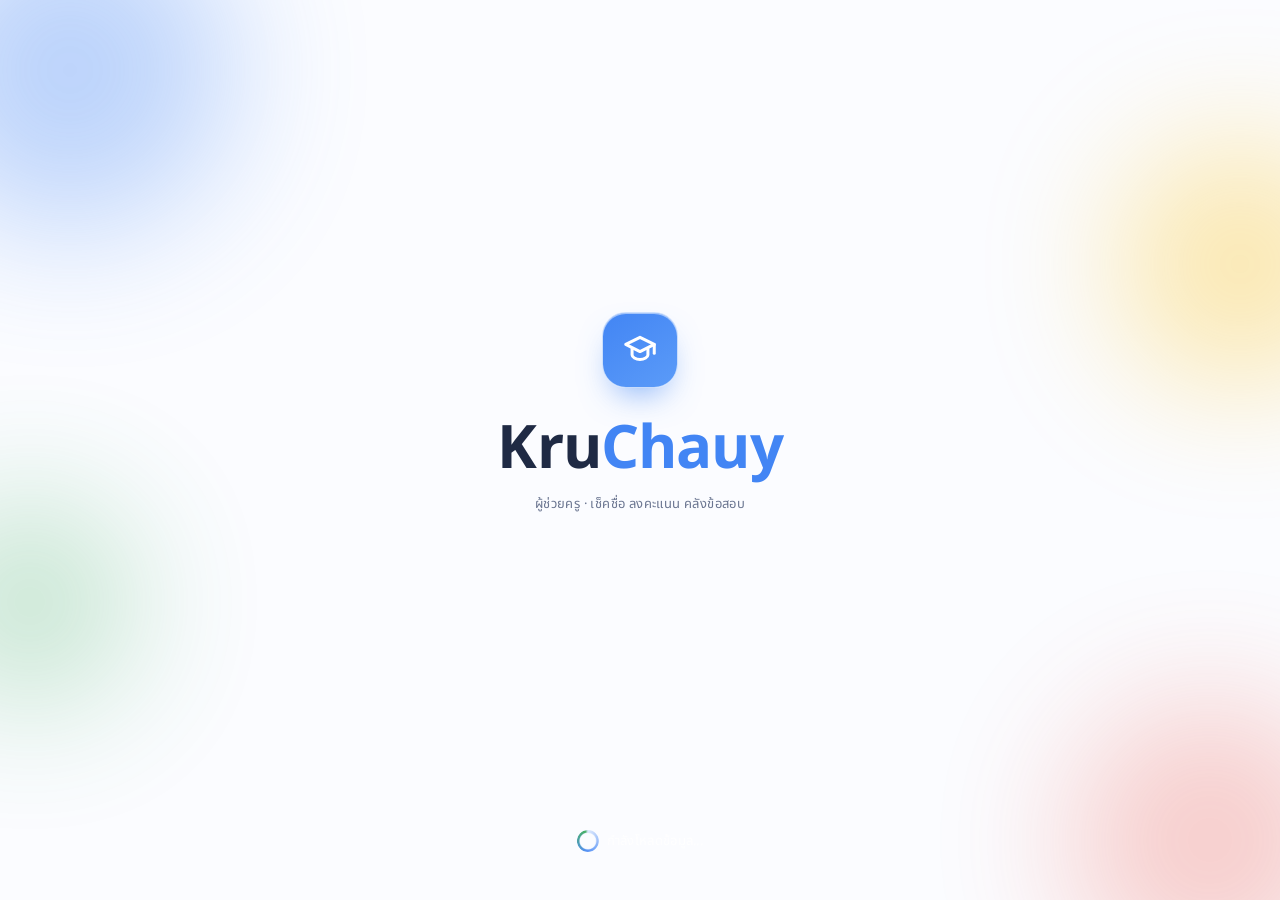
<file: index.html>
<!DOCTYPE html>
<html lang="th">
<head>
<meta charset="UTF-8">
<meta name="theme-color" content="#d7defc">
<meta name="viewport" content="width=device-width, initial-scale=1, maximum-scale=1, viewport-fit=cover">
<title>KruChauy</title>
<!-- เปลี่ยนเลข v= ทุกครั้งที่อัปเดตไฟล์ เพื่อให้เบราว์เซอร์โหลดของใหม่ ไม่ใช้ของเก่าที่แคชไว้ -->
<script>
/* โหมดหน้าจอ: pc / mobile (จำค่าที่เลือกไว้ ถ้ายังไม่เคยเลือกจะเดาจากความกว้างจอ) — ตั้งก่อนวาดหน้าเพื่อกันภาพกระพริบ */
(function(){var m="mobile";try{var s=localStorage.getItem("kc_mode");m=(s==="pc"||s==="mobile")?s:(window.innerWidth>=900?"pc":"mobile");}catch(e){}document.documentElement.classList.add("mode-"+m);})();
</script>
<link rel="stylesheet" href="StyleKruChauy.css?v=63">
<link rel="stylesheet" href="FixboyChat.css?v=2">
<script>try{var T={light:"#d7defc",cream:"#efe3c4",dark:"#121624",black:"#000000",fantasy:"#2a74d6"};var t=localStorage.getItem("kc_theme");if(!T[t])t=matchMedia("(prefers-color-scheme: dark)").matches?"dark":"light";document.documentElement.dataset.theme=t;var mt=document.querySelector('meta[name="theme-color"]');if(mt)mt.setAttribute("content",T[t]);}catch(e){}</script>
</head>
<body>
<div id="splash"><div id="splashBg"><i class="orb o1"></i><i class="orb o2"></i><i class="orb o3"></i></div>
<div id="splashIcon"><svg viewBox="0 0 24 24" width="38" height="38" fill="none" stroke="#fff" stroke-width="1.9" stroke-linecap="round" stroke-linejoin="round"><path d="M3 8.5 12 4l9 4.5-9 4.5-9-4.5Z"/><path d="M7 11v4.2c0 1.2 2.2 2.8 5 2.8s5-1.6 5-2.8V11"/><path d="M21 8.5V14"/></svg></div>
<div id="splashLogo">Kru<span>Chauy</span></div><div id="splashTag">ผู้ช่วยครู · เช็คชื่อ ลงคะแนน คลังข้อสอบ</div><div id="splashLoading"></div></div>
<div id="app">

  <!-- HOME -->
  <section id="view-home" class="view active">
    <div class="brand">
      <div class="mark">Kru<span>Chauy</span></div>
      <div class="rule"></div>
      <div class="tag">ผู้ช่วยครูประจำวัน</div>
      <div class="mode-switch" id="modeSwitch" role="group" aria-label="เลือกขนาดหน้าจอ">
        <button type="button" data-mode="mobile">📱 มือถือ</button>
        <button type="button" data-mode="pc">💻 PC</button>
        <button type="button" id="themeBtn" aria-haspopup="dialog">🎨 ธีม</button>
      </div>
    </div>
    <div class="period-bar" data-mode="home"></div>
    <div class="menu">
      <button class="menu-item c-blue" data-go="attend" style="--i:0">
        <span class="ico">✅</span>
        <span class="txt"><h3>เช็คชื่อ</h3><p>เลือกห้องและวิชา บันทึกการเข้าเรียนของนักเรียน</p></span>
        <span class="arrow">›</span>
      </button>
      <button class="menu-item c-green" data-go="scores" style="--i:1">
        <span class="ico">📊</span>
        <span class="txt"><h3>ลงคะแนน</h3><p>สร้างตารางคะแนนรายสัปดาห์ พร้อมมอบหมายงานรายวัน</p></span>
        <span class="arrow">›</span>
      </button>
      <button class="menu-item c-rose" data-go="homeroom" style="--i:2">
        <span class="ico">🏫</span>
        <span class="txt"><h3>ครูประจำชั้น</h3><p>รายชื่อนักเรียน รูป เบอร์โทร · เช็คเอกสาร · เงินอุดหนุน</p></span>
        <span class="arrow">›</span>
      </button>
      <button class="menu-item c-yellow" data-go="teaching" style="--i:3">
        <span class="ico">📝</span>
        <span class="txt"><h3>บันทึกหลังการสอน</h3><p>ข้อสังเกต แนวทางแก้ไข และผลการพัฒนา</p></span>
        <span class="arrow">›</span>
      </button>
      <button class="menu-item c-purple" data-go="exam" style="--i:4">
        <span class="ico">🧾</span>
        <span class="txt"><h3>ตรวจข้อสอบ</h3><p>สร้างชุดข้อสอบ ตั้งเฉลย แล้วสแกนกระดาษคำตอบด้วยกล้อง</p></span>
        <span class="arrow">›</span>
      </button>
      <button class="menu-item c-teal" data-go="tools" style="--i:5">
        <span class="ico">🧰</span>
        <span class="txt"><h3>เครื่องมือครู</h3><p>สุ่มนักเรียน · เซต · และเครื่องมืออื่นๆ ในห้องเรียน</p></span>
        <span class="arrow">›</span>
      </button>
    </div>
  </section>

  <!-- ATTEND SETUP -->
  <section id="view-attend-setup" class="view">
    <div class="topbar">
      <button class="back-btn" data-back="view-home">‹</button>
      <div class="tb-txt"><h2>เช็คชื่อ</h2><div class="sub">เลือกห้อง วิชา และวันที่</div></div>
      <span class="tb-ico">✅</span>
    </div>
    <div class="period-bar" data-mode="full"></div>
    <div class="card">
      <div class="field"><label>ห้อง / ชั้นปี</label><select id="attendRoom" class="room-select"></select></div>
      <div class="field"><label>วิชา</label><select id="attendSubject" class="subject-select"><option value="">เลือกห้องก่อน</option></select></div>
      <div class="field"><label>วันที่</label><input id="attendDate" type="date"></div>
    </div>
    <button id="attendStartBtn" class="btn btn-primary">เริ่มเช็คชื่อ</button>
    <button id="attendReportBtn" class="btn btn-outline btn-block" style="margin-top:12px;">📅 ดูสรุปการมาเรียน</button>
  </section>

  <!-- ATTEND LIST -->
  <section id="view-attend-list" class="view">
    <div class="topbar">
      <button class="back-btn" data-back="view-attend-setup">‹</button>
      <div class="tb-txt"><h2>รายชื่อ</h2><div class="sub" id="attendHeadSub"></div></div>
      <span class="tb-ico">✅</span>
      <button class="focus-btn" title="ขยายเต็มจอ">⤢</button>
    </div>
    <div class="period-bar" data-mode="lock" data-compact="1"></div>
    <div class="exist-note" id="attendExistNote" style="display:none;">✏️ วันนี้เคยเช็คชื่อวิชานี้ไว้แล้ว — โหลดข้อมูลเดิมมาให้ ถ้าบันทึกจะแก้ทับข้อมูลเดิม ไม่เพิ่มแถวใหม่</div>
    <div class="roster" id="rosterList"></div>
    <div class="actions-fixed"><button id="attendSaveBtn" class="btn btn-primary">บันทึกการเช็คชื่อ</button></div>
  </section>

  <!-- ATTEND REPORT SETUP -->
  <section id="view-attend-report-setup" class="view">
    <div class="topbar">
      <button class="back-btn" data-back="view-attend-setup">‹</button>
      <div class="tb-txt"><h2>สรุปการมาเรียน</h2><div class="sub">เลือกห้อง วิชา และวันที่เริ่มต้น</div></div>
      <span class="tb-ico">📅</span>
    </div>
    <div class="period-bar" data-mode="term"></div>
    <div class="card">
      <div class="field"><label>ห้อง / ชั้นปี</label><select id="repRoom" class="room-select"></select></div>
      <div class="field"><label>วิชา</label><select id="repSubject" class="subject-select"><option value="">เลือกห้องก่อน</option></select></div>
      <div class="field"><label id="repStartLbl">ตั้งแต่วันที่ (วันสอน A)</label><input id="repStart" type="date"></div>
      <div class="field" id="repHoursField"><label>สอนกี่คาบต่อสัปดาห์ (ใช้คำนวณ มส.)</label><input id="repHoursWeek" type="number" inputmode="numeric" min="1" max="40" step="1" placeholder="ไม่บังคับ — เว้นว่างได้ถ้าไม่ต้องการเช็ค มส."></div>
      <div id="repSourceNote" class="gen-preview" style="display:none;"></div>
      <div id="repCalcBox" style="display:none;">
        <div class="field"><label>สอนกี่คาบต่อสัปดาห์</label>
          <div class="seg" id="repPeriods">
            <button type="button" data-n="1">1 คาบ (A)</button>
            <button type="button" data-n="2">2 คาบ (AB)</button>
            <button type="button" data-n="3">3 คาบ (ABC)</button>
          </div>
        </div>
        <div class="field" id="repFieldB"><label>วันสอนครั้งที่ 2 (B)</label><input id="repDateB" type="date"></div>
        <div class="field" id="repFieldC"><label>วันสอนครั้งที่ 3 (C)</label><input id="repDateC" type="date"></div>
      </div>
    </div>
    <button id="repStartBtn" class="btn btn-primary">ดูสรุปการมาเรียน</button>
  </section>

  <!-- ATTEND REPORT -->
  <section id="view-attend-report" class="view">
    <div class="topbar">
      <button class="back-btn" data-back="view-attend-report-setup">‹</button>
      <div class="tb-txt"><h2>สรุปการมาเรียน</h2><div class="sub" id="repHeadSub"></div></div>
      <span class="tb-ico">📅</span>
      <button class="focus-btn" title="ขยายเต็มจอ">⤢</button>
    </div>
    <div class="period-bar" data-mode="lock-term" data-compact="1"></div>
    <div class="table-toolbar">
      <div class="att-legend">
        <span class="ar ar-present">✓ มา</span><span class="ar ar-absent">ขาด</span><span class="ar ar-leave">ลา</span><span class="ar ar-late">สาย</span><span class="ar ar-none">· ยังไม่เช็ค</span>
      </div>
      <span class="score-info" id="repInfo"></span>
    </div>
    <div id="repMsWarn" class="ms-warn" style="display:none;"></div>
    <div class="score-scroll"><div id="repTableWrap"></div></div>
  </section>

  <!-- SCORES SETUP -->
  <section id="view-scores-setup" class="view">
    <div class="topbar">
      <button class="back-btn" data-back="view-home">‹</button>
      <div class="tb-txt"><h2>ลงคะแนน</h2><div class="sub">เลือกห้อง และวิชา</div></div>
      <span class="tb-ico">📊</span>
    </div>
    <div class="period-bar" data-mode="full"></div>
    <div class="card">
      <div class="field"><label>ห้อง / ชั้นปี</label><select id="scoreRoom" class="room-select"></select></div>
      <div class="field"><label>วิชา</label><select id="scoreSubject" class="subject-select"><option value="">เลือกห้องก่อน</option></select></div>
    </div>
    <button id="scoreStartBtn" class="btn btn-primary">เข้าสู่ตารางคะแนน</button>
    <button id="scorePendingBtn" class="btn btn-outline btn-block" style="margin-top:12px;">📋 สรุปงานค้างนักเรียน</button>
    <button id="scoreSummaryBtn" class="btn btn-outline btn-block" style="margin-top:10px;">📈 สรุปคะแนน / ตัดเกรด</button>
    <button id="blockedBtn" class="btn btn-outline btn-block" style="margin-top:10px;">🚫 รายชื่อ มส. / ติด 0 (ทุกห้อง)</button>
  </section>

  <!-- SCORES TABLE -->
  <section id="view-scores-table" class="view">
    <div class="topbar">
      <button class="back-btn" data-back="view-scores-setup">‹</button>
      <div class="tb-txt"><h2>ตารางคะแนน</h2><div class="sub" id="scoreHeadSub"></div></div>
      <span class="tb-ico">📊</span>
      <button class="focus-btn" title="ขยายเต็มจอ">⤢</button>
    </div>
    <div class="period-bar" data-mode="full" data-compact="1"></div>
    <div class="score-tabs" id="scoreTabs">
      <button type="button" data-tab="beh" class="on">📝 งาน 1-5</button>
      <button type="button" data-tab="exam">🧾 คะแนนสอบ</button>
      <button type="button" id="openSummaryBtn" class="tab-sum">📈 สรุป</button>
    </div>
    <div class="pane" id="behPane">
      <div class="table-toolbar">
        <button id="genHeaderBtn" class="btn btn-gold btn-sm">✨ สร้างหัวคะแนน</button>
        <button id="addHeaderBtn" class="btn btn-outline btn-sm">＋ เพิ่มวันที่</button>
        <span class="score-info" id="scoreInfo"></span>
      </div>
      <div class="stu-search"><span class="ss-ico">🔍</span><input type="text" id="scoreSearch" placeholder="ค้นหาชื่อนักเรียน / เลขที่" autocomplete="off"><button type="button" class="ss-clear" id="scoreSearchClear" aria-label="ล้างคำค้น">✕</button></div>
      <div class="score-scroll"><div id="scoreTableWrap"></div></div>
    </div>
    <div class="pane" id="examPane" style="display:none;">
      <div id="examSetupBox"></div>
      <div class="table-toolbar"><span class="score-info" id="examInfo"></span></div>
      <div class="score-scroll"><div id="examWrap"></div></div>
    </div>
    <div class="actions-fixed" id="scoreSaveBar">
      <button id="scoreSaveBtn" class="btn btn-primary">บันทึกคะแนน <span id="scoreSaveCount"></span></button>
      <button id="examSaveBtn" class="btn btn-primary" style="display:none;">บันทึกคะแนนสอบ</button>
    </div>
  </section>

  <!-- SCORE SUMMARY -->
  <section id="view-summary" class="view">
    <div class="topbar">
      <button class="back-btn" id="sumBackBtn">‹</button>
      <div class="tb-txt"><h2>สรุปคะแนน</h2><div class="sub" id="sumHeadSub"></div></div>
      <span class="tb-ico">📈</span>
      <button class="focus-btn" title="ขยายเต็มจอ">⤢</button>
    </div>
    <div class="period-bar" data-mode="term" data-compact="1"></div>
    <div class="w-card" id="sumWeights"></div>
    <div class="w-card" id="sumChart"></div>
    <div id="sumStats" class="sum-stats"></div>
    <div class="score-scroll"><div id="sumTableWrap"></div></div>
  </section>

  <!-- มส. / ติด 0 : รายชื่อนักเรียนทุกห้อง แยกรายวิชา (อ่าน/เขียนที่ชีท Blocked) -->
  <section id="view-blocked" class="view">
    <div class="topbar">
      <button class="back-btn" data-back="view-scores-setup">‹</button>
      <div class="tb-txt"><h2>มส. / ติด 0</h2><div class="sub" id="blkHeadSub">นักเรียนทุกห้อง · แยกรายวิชา · ติด 0 คิดจากคะแนนจริง</div></div>
      <span class="tb-ico">🚫</span>
    </div>
    <div class="blk-filters" id="blkFilters"></div>
    <div id="blkWrap"></div>
  </section>

  <!-- PENDING WORK (สรุปงานค้าง — ไม่โชว์คะแนน) -->
  <section id="view-pending" class="view">
    <div class="topbar">
      <button class="back-btn" id="pendBackBtn">‹</button>
      <div class="tb-txt"><h2>งานค้างนักเรียน</h2><div class="sub" id="pendHeadSub"></div></div>
      <span class="tb-ico">📋</span>
      <button class="focus-btn" title="ขยายเต็มจอ">⤢</button>
    </div>
    <div class="period-bar" data-mode="full" data-compact="1"></div>
    <div class="pend-mode">
      <div class="seg" id="pendModeSeg"><button type="button" data-pm="today">📅 ถึงวันนี้</button><button type="button" data-pm="all">📚 ทั้งหมด</button></div>
      <div class="pend-range" id="pendRange"></div>
    </div>
    <div class="stu-search"><span class="ss-ico">🔍</span><input type="text" id="pendSearch" placeholder="ค้นหาชื่อนักเรียน / เลขที่" autocomplete="off"><button type="button" class="ss-clear" id="pendSearchClear" aria-label="ล้างคำค้น">✕</button></div>
    <div class="table-toolbar"><span class="score-info" id="pendInfo"></span><label class="sw"><input type="checkbox" id="pendOnly"><span class="sw-track"></span>เฉพาะคนที่มีงานค้าง</label></div>
    <div class="score-scroll"><div id="pendTableWrap"></div></div>
  </section>

  <!-- TEACHING LOG -->
  <section id="view-teaching" class="view">
    <div class="topbar">
      <button class="back-btn" data-back="view-home">‹</button>
      <div class="tb-txt"><h2>บันทึกหลังการสอน</h2><div class="sub">ข้อสังเกต แนวทางแก้ไข และผลการพัฒนา</div></div>
      <span class="tb-ico">📝</span>
    </div>
    <div class="period-bar" data-mode="full"></div>
    <div class="card">
      <div class="field"><label>ห้อง / ชั้นปี</label><select id="teachRoom" class="room-select"></select></div>
      <div class="field"><label>วิชา</label><select id="teachSubject" class="subject-select"><option value="">เลือกห้องก่อน</option></select></div>
      <div class="field"><label>วันที่</label><input id="teachDate" type="date"></div>
      <div class="field"><label>ข้อสังเกต</label><textarea id="teachObs"></textarea></div>
      <div class="field"><label>แนวทางแก้ไข</label><textarea id="teachSolution"></textarea></div>
      <div class="field"><label>ผลการพัฒนา</label><textarea id="teachDev"></textarea></div>
    </div>
    <button id="teachSaveBtn" class="btn btn-primary">บันทึก</button>
  </section>

  <!-- ================= ครูประจำชั้น (Homeroom) ================= -->
  <!-- HOMEROOM: รายชื่อนักเรียนห้องประจำชั้น -->
  <section id="view-homeroom" class="view">
    <div class="topbar">
      <button class="back-btn" data-back="view-home">‹</button>
      <div class="tb-txt"><h2>ครูประจำชั้น</h2><div class="sub" id="hrHeadSub">Homeroom</div></div>
      <span class="tb-ico">🏫</span>
    </div>
    <div id="hrEmpty" style="display:none;"></div>
    <div id="hrBody">
      <div class="hr-rooms" id="hrRooms"></div>
      <div class="exam-stats" id="hrStats"></div>
      <div class="hr-tiles">
        <button type="button" class="hr-tile docs" id="hrGoDocs">
          <span class="t-ico">📄</span><b>เช็คเอกสาร</b><small>ติดตามการส่งเอกสาร</small>
        </button>
        <button type="button" class="hr-tile sub" id="hrGoSubsidy">
          <span class="t-ico">💰</span><b>เงินอุดหนุน</b><small>สั่งชุดนักเรียน · สรุปยอด</small>
        </button>
        <button type="button" class="hr-tile tbl" id="hrGoTable">
          <span class="t-ico">🗓️</span><b>ตารางเรียน</b><small>ลากวางจัดตารางนักเรียน</small>
        </button>
        <button type="button" class="hr-tile abs" id="hrGoAbsent">
          <span class="t-ico">📊</span><b>วิเคราะห์ขาด ลา สาย</b><small>เทียบวันที่ขาดกับตารางเรียน</small>
        </button>
        <button type="button" class="hr-tile seat" id="hrGoSeat">
          <span class="t-ico">🪑</span><b>จัดที่นั่ง</b><small>ผังห้อง · ลากโต๊ะ ลากนักเรียน</small>
        </button>
      </div>
      <div class="hr-print-row"><button type="button" class="btn btn-outline" id="hrPrintBtn">🖨 ปริ้นใบรายชื่อนักเรียน (ขาว-ดำ)</button></div>
      <div class="hr-search"><input id="hrSearch" type="search" placeholder="ค้นหาชื่อ / ชื่อเล่น / เลขที่" autocomplete="off"></div>
      <div class="hr-legend"><span><i class="dot stu"></i>โทรนักเรียน</span><span class="hr-legend-tip">แตะชื่อเพื่อดูข้อมูล / โทรผู้ปกครอง</span></div>
      <div class="hr-list" id="hrList"></div>
    </div>
  </section>

  <!-- HOMEROOM: ข้อมูลนักเรียนรายคน -->
  <section id="view-hr-detail" class="view">
    <div class="topbar">
      <button class="back-btn" id="hrdBack">‹</button>
      <div class="tb-txt"><h2 id="hrdTitle">นักเรียน</h2><div class="sub" id="hrdSub"></div></div>
      <button type="button" class="tb-ico hr-edit-btn" id="hrdEditBtn" title="แก้ไขข้อมูล">✏️</button>
    </div>
    <div id="hrdBody"></div>
    <div class="hr-savebar" id="hrdSaveBar" style="display:none;">
      <button type="button" class="btn btn-outline" id="hrdCancelBtn">ยกเลิก</button>
      <button type="button" class="btn btn-primary" id="hrdSaveBtn" disabled>บันทึก</button>
    </div>
    <input type="file" id="hrCamInput" accept="image/*" capture="environment" hidden>
    <input type="file" id="hrFileInput" accept="image/*" hidden>
  </section>

  <!-- HOMEROOM: เช็คเอกสาร -->
  <section id="view-hr-docs" class="view">
    <div class="topbar">
      <button class="back-btn" id="hrdocsBack">‹</button>
      <div class="tb-txt"><h2>เช็คเอกสาร</h2><div class="sub" id="hrdocsSub"></div></div>
      <span class="tb-ico">📄</span>
      <button class="focus-btn" title="ขยายเต็มจอ">⤢</button>
    </div>
    <div class="period-bar" data-mode="term" data-compact="1"></div>
    <div class="table-toolbar">
      <button id="hrdocsAddBtn" class="btn btn-gold btn-sm">＋ เพิ่มหัวข้อเอกสาร</button>
      <button id="hrdocsSumBtn" class="btn btn-outline btn-sm">📋 สรุปคนค้างส่ง</button>
      <span class="score-info" id="hrdocsInfo"></span>
    </div>
    <div class="score-scroll"><div id="hrdocsWrap"></div></div>
    <div class="actions-fixed"><button id="hrdocsSaveBtn" class="btn btn-primary" disabled>บันทึกเอกสาร</button></div>
  </section>

  <!-- HOMEROOM: เงินอุดหนุน (รายคน) -->
  <section id="view-hr-orders" class="view">
    <div class="topbar">
      <button class="back-btn" id="hrordersBack">‹</button>
      <div class="tb-txt"><h2>เงินอุดหนุน</h2><div class="sub" id="hroSub"></div></div>
      <span class="tb-ico">💰</span>
    </div>
    <div class="period-bar" data-mode="term" data-compact="1"></div>
    <div class="card hr-sub-card">
      <div class="field">
        <label>เงินอุดหนุนต่อคน (บาท)</label>
        <div class="money-row">
          <div class="money"><span>฿</span><input id="hroSubInput" type="number" inputmode="numeric" min="0" step="1" value="550"></div>
          <button type="button" class="btn btn-gold btn-sm" id="hroSubSave" style="display:none;">บันทึก</button>
        </div>
      </div>
    </div>
    <div class="exam-stats" id="hroStats"></div>
    <button id="hroSummaryBtn" class="btn btn-outline btn-block" style="margin-bottom:14px;">📊 ดูสรุปรวมทั้งห้อง</button>
    <div class="hr-legend"><span class="hr-legend-tip">แตะชื่อนักเรียนเพื่อลงรายการสั่งซื้อ</span></div>
    <div class="hr-list" id="hroList"></div>
  </section>

  <!-- HOMEROOM: ฟอร์มสั่งซื้อรายคน -->
  <section id="view-hr-order" class="view">
    <div class="topbar">
      <button class="back-btn" id="hroBack">‹</button>
      <div class="tb-txt"><h2>รายการสั่งซื้อ</h2><div class="sub" id="hroTitle2"></div></div>
      <span class="tb-ico">🛍️</span>
    </div>
    <div class="hr-who" id="hroWho"></div>
    <div class="so-card so-cash" id="hroCashCard">
      <div class="so-head"><span class="so-ico">💵</span>
        <div class="so-nm"><b>รับเงินสด (ไม่ต้องสั่งของ)</b><small>ติ๊กไว้ถ้านักเรียนคนนี้รับเงินอุดหนุนเป็นเงินสด</small></div>
        <label class="sw"><input type="checkbox" id="hroCash"><span class="sw-track"></span></label></div>
    </div>
    <div class="so-cash-note" id="hroCashNote" style="display:none;">นักเรียนคนนี้รับเป็นเงินสด จึงไม่ต้องเลือกรายการสินค้า (ถ้าเคยบันทึกรายการสั่งซื้อไว้ จะถูกล้างเมื่อกดบันทึก)</div>
    <div class="so-list" id="hroItems"></div>
    <div class="so-bar" id="hroBar">
      <div class="so-sum">
        <div><span>รวม</span><b id="hroTotal">฿0</b></div>
        <div><span>เงินอุดหนุน</span><b id="hroSubTxt">฿550</b></div>
        <div class="so-extra"><span>ชำระเพิ่ม</span><b id="hroExtra">฿0</b></div>
      </div>
      <button type="button" class="btn btn-primary" id="hroSaveBtn">บันทึกรายการสั่งซื้อ</button>
    </div>
  </section>

  <!-- HOMEROOM: สรุปรวมเงินอุดหนุน -->
  <section id="view-hr-summary" class="view">
    <div class="topbar">
      <button class="back-btn" id="hrsBack">‹</button>
      <div class="tb-txt"><h2>สรุปเงินอุดหนุน</h2><div class="sub" id="hrsSub"></div></div>
      <span class="tb-ico">📊</span>
      <button class="focus-btn" title="ขยายเต็มจอ">⤢</button>
    </div>
    <div class="period-bar" data-mode="lock-term" data-compact="1"></div>
    <div class="score-tabs" id="hrsTabs">
      <button type="button" data-t="table" class="on">👥 รายคน</button>
      <button type="button" data-t="total">📦 ยอดสั่งรวม</button>
      <button type="button" id="hrsCsv" class="tab-sum">⬇ CSV</button>
    </div>
    <div class="score-scroll" id="hrsPaneTable"><div id="hrsTableWrap"></div></div>
    <div class="hrs-total" id="hrsPaneTotal" style="display:none;"></div>
  </section>

  <!-- HOMEROOM: วิเคราะห์ขาด ลา สาย (จากชีท Attend) -->
  <section id="view-hr-absent" class="view">
    <div class="topbar">
      <button class="back-btn" id="hraBack">‹</button>
      <div class="tb-txt"><h2>วิเคราะห์ขาด ลา สาย</h2><div class="sub" id="hraSub"></div></div>
      <span class="tb-ico">📊</span>
    </div>
    <div class="period-bar" data-mode="lock-term" data-compact="1"></div>
    <div class="ab-ctl">
      <div class="ab-seg" id="hraMode"><button type="button" data-m="al">ขาด+ลา</button><button type="button" data-m="ab">ขาด</button><button type="button" data-m="lv">ลา</button><button type="button" data-m="lt">สาย</button></div>
      <div class="ab-seg" id="hraView"><button type="button" data-v="day">ตามวัน</button><button type="button" data-v="sub">ตามวิชา</button></div>
    </div>
    <div id="hraOverview"></div>
    <div class="table-toolbar">
      <button id="hraSort" class="btn btn-outline btn-sm">↕ เรียง: เลขที่</button>
      <span class="score-info" id="hraInfo"></span>
    </div>
    <div class="score-scroll"><div id="hraWrap"></div></div>
  </section>

  <!-- HOMEROOM: ตารางเรียนของนักเรียน (ลากวางวิชาลงช่อง) -->
  <section id="view-hr-table" class="view">
    <div class="topbar">
      <button class="back-btn" id="hrtBack">‹</button>
      <div class="tb-txt"><h2>ตารางเรียน</h2><div class="sub" id="hrtSub"></div></div>
      <span class="tb-ico">🗓️</span>
    </div>
    <div class="period-bar" data-mode="lock-term" data-compact="1"></div>
    <div class="tt-palbox">
      <div class="tt-pal-h"><b>วิชา</b><span>ลากไปวางในช่อง · หรือแตะวิชาแล้วแตะช่อง · ลากกลับมาตรงนี้เพื่อลบ</span></div>
      <div class="tt-pal" id="hrtPal"></div>
    </div>
    <div class="table-toolbar">
      <button id="hrtPrint" class="btn btn-outline btn-sm">🖨️ พิมพ์</button>
      <button id="hrtClear" class="btn btn-outline btn-sm">ล้างตาราง</button>
      <button id="hrtShuffle" class="btn btn-outline btn-sm" title="สุ่มสีวิชาใหม่">🎲 สุ่มสี</button>
      <button id="hrtAddSub" class="btn btn-outline btn-sm">＋ เพิ่มวิชา</button>
      <button id="hrtEditSub" class="btn btn-outline btn-sm">✏️ แก้ไขวิชา</button>
      <span class="score-info" id="hrtInfo"></span>
    </div>
    <div class="tt-wrap" id="hrtWrap"></div>
    <div class="hr-savebar"><button type="button" class="btn btn-primary" id="hrtSaveBtn" disabled>บันทึกตารางเรียน</button></div>
  </section>

  <!-- HOMEROOM: จัดที่นั่งนักเรียน (ผังห้องมุมมองจากด้านบน ลากโต๊ะ / ลากนักเรียน) -->
  <section id="view-hr-seat" class="view">
    <div class="topbar">
      <button class="back-btn" id="hseBack">‹</button>
      <div class="tb-txt"><h2>จัดที่นั่งนักเรียน</h2><div class="sub" id="hseSub"></div></div>
      <span class="tb-ico">🪑</span>
    </div>
    <div class="period-bar" data-mode="lock-term" data-compact="1"></div>
    <div class="hse-bar" id="hseBar">
      <button type="button" class="btn btn-outline btn-sm hse-fullbtn" data-a="full">⤢ เต็มจอ</button>
      <button type="button" class="btn btn-outline btn-sm" data-a="add1">＋ โต๊ะเดี่ยว</button>
      <button type="button" class="btn btn-outline btn-sm" data-a="add2">＋ โต๊ะคู่</button>
      <button type="button" class="btn btn-outline btn-sm" data-a="auto">⚡ สร้างแถวอัตโนมัติ</button>
      <button type="button" class="btn btn-outline btn-sm" data-a="rand">🎲 สุ่มที่นั่ง</button>
      <button type="button" class="btn btn-outline btn-sm" data-a="unseat">↩ เก็บนักเรียนออกทั้งหมด</button>
      <button type="button" class="btn btn-outline btn-sm" data-a="clear">🧹 ล้างผัง</button>
      <button type="button" class="btn btn-outline btn-sm" data-a="img">📸 รูปผัง</button>
      <span class="hse-sep"></span>
      <button type="button" class="btn btn-outline btn-sm" data-a="zout" aria-label="ย่อ">－</button>
      <button type="button" class="btn btn-outline btn-sm" data-a="zfit">พอดีจอ</button>
      <button type="button" class="btn btn-outline btn-sm" data-a="zin" aria-label="ขยาย">＋</button>
    </div>
    <div class="hse-selbar" id="hseSelBar"></div>
    <div class="hse-info" id="hseInfo"></div>
    <div class="hse-scroll" id="hseScroll"><div class="hse-zwrap" id="hseZwrap"><div class="hse-stage" id="hseStage"></div></div></div>
    <div class="hse-trayw" id="hseTrayW">
      <div class="hse-tray-h"><b>นักเรียนที่ยังไม่มีที่นั่ง</b><span id="hseTrayN"></span></div>
      <div class="hse-tray" id="hseTray"></div>
    </div>
  </section>

  <!-- EXAM: หน้าแรก — รายการชุดข้อสอบ -->
  <section id="view-exam" class="view">
    <div class="topbar">
      <button class="back-btn" data-back="view-home">‹</button>
      <div class="tb-txt"><h2>ตรวจข้อสอบ</h2><div class="sub">ชุดข้อสอบของฉัน</div></div>
      <span class="tb-ico">🧾</span>
    </div>
    <button id="examNewBtn" class="btn btn-primary" style="margin-bottom:16px;">＋ สร้างชุดข้อสอบ</button>
    <div class="examset-list" id="examSetList"></div>
  </section>

  <!-- EXAM: จัดการชุดข้อสอบ (เฉลย / Scan / สรุปคะแนน) -->
  <section id="view-exam-manage" class="view">
    <div class="topbar">
      <button class="back-btn" data-back="view-exam">‹</button>
      <div class="tb-txt"><h2 id="emTitle">ชุดข้อสอบ</h2><div class="sub" id="emSub">เฉลย · สแกน · สรุปคะแนน</div></div>
      <span class="tb-ico">🧾</span>
    </div>
    <div class="exam-stats" id="emStats"></div>
    <div class="menu">
      <button class="menu-item c-blue" id="emKeyBtn" style="--i:0">
        <span class="ico">✅</span>
        <span class="txt"><h3>เฉลย</h3><p id="emKeySub">ยังไม่ได้ตั้งเฉลย</p></span>
        <span class="arrow">›</span>
      </button>
      <button class="menu-item c-green" id="emScanBtn" style="--i:1">
        <span class="ico">📷</span>
        <span class="txt"><h3>Scan</h3><p>เปิดกล้องสแกนกระดาษคำตอบต่อเนื่อง</p></span>
        <span class="arrow">›</span>
      </button>
      <button class="menu-item c-yellow" id="emSummaryBtn" style="--i:2">
        <span class="ico">📊</span>
        <span class="txt"><h3>สรุปคะแนน</h3><p id="emSummarySub">ยังไม่มีนักเรียนสแกน</p></span>
        <span class="arrow">›</span>
      </button>
    </div>
    <button id="emPrintBtn" class="btn btn-outline btn-block" style="margin-top:16px;">🖨 พิมพ์กระดาษคำตอบเปล่า</button>
  </section>

  <!-- EXAM: ตั้งเฉลย 1-20 -->
  <section id="view-exam-key" class="view">
    <div class="topbar">
      <button class="back-btn" data-back="view-exam-manage">‹</button>
      <div class="tb-txt"><h2>เฉลย</h2><div class="sub" id="ekSub"></div></div>
      <span class="tb-ico">✅</span>
    </div>
    <div class="score-scroll examkey-scroll"><div class="examkey-list" id="examKeyList"></div></div>
    <div class="actions-fixed"><button id="examKeySaveBtn" class="btn btn-primary">บันทึกเฉลย</button></div>
  </section>

  <!-- EXAM: สรุปคะแนนเลขที่ 1-20 -->
  <section id="view-exam-summary" class="view">
    <div class="topbar">
      <button class="back-btn" data-back="view-exam-manage">‹</button>
      <div class="tb-txt"><h2>สรุปคะแนน</h2><div class="sub" id="esSub"></div></div>
      <span class="tb-ico">📊</span>
      <button class="focus-btn" title="ขยายเต็มจอ">⤢</button>
    </div>
    <div class="score-scroll"><div id="examSumWrap"></div></div>
  </section>

  <!-- EXAM: Scan (กล้อง OMR — ตรวจจับหมุด 4 มุม / ปรับมุมภาพ / อ่านวงกลมคำตอบ) -->
  <section id="view-exam-scan" class="view">
    <div class="topbar">
      <button class="back-btn" data-back="view-exam-manage">‹</button>
      <div class="tb-txt"><h2>Scan</h2><div class="sub" id="scanSub">สแกนกระดาษคำตอบ</div></div>
      <span class="tb-ico">📷</span>
    </div>

    <div class="scan-stage" id="scanStage">
      <video id="scanVideo" playsinline muted autoplay></video>
      <canvas id="scanOverlay"></canvas>
      <div class="scan-status" id="scanStatus">กำลังเปิดกล้อง…</div>
    </div>

    <div class="scan-num-row">
      <button id="scanNumPrev" class="scan-num-btn" type="button">‹</button>
      <div class="scan-num-cur">กำลังสแกนเลขที่ <b id="scanNumCur">1</b></div>
      <button id="scanNumNext" class="scan-num-btn" type="button">›</button>
    </div>

    <div class="scan-result" id="scanResult" style="display:none">
      <img id="scanResultThumb" class="scan-result-thumb" alt="หัวกระดาษที่สแกน แตะเพื่อดูภาพเต็ม">
      <div class="scan-result-info">
        <div class="scan-result-score" id="scanResultScore"></div>
        <div class="scan-result-actions">
          <button id="scanRedoBtn" class="btn btn-outline btn-sm" type="button">สแกนใหม่</button>
          <button id="scanOkBtn" class="btn btn-primary btn-sm" type="button">ถัดไป ›</button>
        </div>
      </div>
    </div>

    <div class="scan-controls">
      <button id="scanFlipBtn" class="btn btn-outline btn-sm" type="button">🔄 สลับกล้อง</button>
      <button id="scanManualBtn" class="btn btn-gold btn-sm" type="button">📸 ถ่ายเอง</button>
    </div>
  </section>


  <!-- MODAL: header generator -->
  <div class="modal-backdrop" id="modalHeaderGen">
    <div class="modal-sheet">
      <h3>สร้างหัวคะแนน (18 สัปดาห์)</h3>
      <div class="field"><label>สอนกี่คาบต่อสัปดาห์</label>
        <div class="seg" id="genPeriods">
          <button type="button" data-n="1">1 คาบ (A)</button>
          <button type="button" data-n="2">2 คาบ (AB)</button>
          <button type="button" data-n="3">3 คาบ (ABC)</button>
        </div>
      </div>
      <div class="field"><label>วันสอนครั้งที่ 1 (A)</label><input id="genDateA" type="date"></div>
      <div class="field" id="genFieldB"><label>วันสอนครั้งที่ 2 (B)</label><input id="genDateB" type="date"></div>
      <div class="field" id="genFieldC"><label>วันสอนครั้งที่ 3 (C)</label><input id="genDateC" type="date"></div>
      <p class="hint" id="genHint"></p>
      <p class="hint warn" id="genWarn" style="display:none;"></p>
      <div class="modal-actions">
        <button class="btn btn-outline" data-close>ยกเลิก</button>
        <button id="genConfirmBtn" class="btn btn-primary">สร้างตาราง</button>
      </div>
    </div>
  </div>

  <!-- MODAL: assignment -->
  <div class="modal-backdrop" id="modalAssignment">
    <div class="modal-sheet">
      <h3>ตั้งค่าหัวคะแนน · <span id="actDateLabel"></span></h3>
      <div class="field"><label>วันที่ (แก้ไขได้ เช่น เลื่อนเพราะวันหยุด)</label><input id="actDateInput" type="date"></div>
      <div class="field"><label>ชื่องาน (ไม่ใส่ก็ได้)</label><input id="actName"></div>
      <div class="field"><label>คำอธิบายงาน (ไม่ใส่ก็ได้)</label><textarea id="actDesc"></textarea></div>
      <div class="field extra-field">
        <label class="sw"><input type="checkbox" id="actExtra"><span class="sw-track"></span>⭐ Extra · คะแนน ×2</label>
        <p class="hint" style="margin:8px 0 0;">ใช้กับวันที่มอบหมาย 2 งานในวันเดียวกัน — นักเรียนต้องส่งครบ 2 งาน คะแนนช่องนี้จึงคิด ×2 (1-5 → 2-10) และนับเป็น 2 งานในสรุปคะแนน</p>
      </div>
      <div class="modal-actions">
        <button id="actDeleteBtn" class="btn btn-outline btn-danger" style="display:none; margin-right:auto;">🗑️ ลบคอลัมน์</button>
        <button class="btn btn-outline" data-close>ยกเลิก</button>
        <button id="actSaveBtn" class="btn btn-primary">บันทึก</button>
      </div>
    </div>
  </div>

  <!-- MODAL: score pick -->
  <div class="modal-backdrop" id="modalScorePick">
    <div class="modal-sheet">
      <h3>ให้คะแนน</h3>
      <div class="pick-who" id="pickLabel"></div>
      <div class="score-pick" id="scorePickGrid">
        <button data-v="1">1</button><button data-v="2">2</button><button data-v="3">3</button>
        <button data-v="4">4</button><button data-v="5">5</button>
      </div>
      <div class="modal-actions">
        <button id="scoreClearBtn" class="btn btn-danger">🗑 ลบคะแนน</button>
        <button class="btn btn-outline" data-close>ปิด</button>
      </div>
    </div>
  </div>

  <!-- MODAL: confirm (แทน confirm() ของเบราว์เซอร์) -->
  <!-- MODAL: เลือกธีมสี -->
  <div class="modal-backdrop" id="modalTheme">
    <div class="modal-sheet theme-sheet">
      <h3>🎨 เลือกธีมสี</h3>
      <div class="theme-grid" id="themeGrid" role="radiogroup" aria-label="เลือกธีมสี">
        <button type="button" class="theme-opt" data-theme="light" role="radio"><span class="theme-prev tp-light"><i></i><i></i></span><b>สว่าง</b></button>
        <button type="button" class="theme-opt" data-theme="cream" role="radio"><span class="theme-prev tp-cream"><i></i><i></i></span><b>ครีม</b><small>ถนอมสายตา</small></button>
        <button type="button" class="theme-opt" data-theme="dark" role="radio"><span class="theme-prev tp-dark"><i></i><i></i></span><b>เข้ม</b><small>โทนกรมออกเทา</small></button>
        <button type="button" class="theme-opt" data-theme="black" role="radio"><span class="theme-prev tp-black"><i></i><i></i></span><b>ดำ</b></button>
        <button type="button" class="theme-opt" data-theme="fantasy" role="radio"><span class="theme-prev tp-fantasy"><i></i><i></i></span><b>🌊 แฟนตาซี</b><small>ทะเล เรือใบ เมืองบนหน้าผา</small></button>
      </div>
      <div class="modal-actions">
        <button class="btn btn-outline" data-close>ปิด</button>
      </div>
    </div>
  </div>

  <div class="modal-backdrop" id="modalConfirm">
    <div class="modal-sheet confirm-sheet">
      <div class="confirm-ico" id="confirmIco">⚠️</div>
      <h3 id="confirmTitle"></h3>
      <p class="confirm-msg" id="confirmMsg"></p>
      <div class="confirm-stats" id="confirmStats"></div>
      <div class="modal-actions">
        <button class="btn btn-outline" id="confirmCancel">ยกเลิก</button>
        <button class="btn btn-primary" id="confirmOk">ตกลง</button>
      </div>
    </div>
  </div>

  <!-- MODAL: สร้างชุดข้อสอบใหม่ -->
  <div class="modal-backdrop" id="modalExamNew">
    <div class="modal-sheet">
      <h3>สร้างชุดข้อสอบใหม่</h3>
      <div class="field"><label>ห้อง / ชั้นปี</label><select id="examNewRoom" class="room-select"></select></div>
      <div class="field"><label>วิชา</label><select id="examNewSubject" class="subject-select"><option value="">เลือกห้องก่อน</option></select></div>
      <div class="field"><label>ชื่อชุดข้อสอบ</label><input id="examNewName" placeholder="เช่น กลางภาค, ใบงานที่ 1" maxlength="40"></div>
      <div class="modal-actions">
        <button class="btn btn-outline" data-close>ยกเลิก</button>
        <button id="examNewSaveBtn" class="btn btn-primary">สร้าง</button>
      </div>
    </div>
  </div>

  <!-- MODAL: ดูภาพกระดาษคำตอบเต็มแผ่น (วงกลมเขียว/แดงคือคำตอบที่ระบบตรวจจับ) -->
  <div class="modal-backdrop" id="modalImgView">
    <div class="modal-sheet img-view-sheet">
      <h3>ภาพกระดาษคำตอบ</h3>
      <div class="img-view-wrap"><img id="imgViewPic" alt="กระดาษคำตอบที่สแกน"></div>
      <p class="hint">🟢 วงกลมเขียว = ตรวจว่าตรงเฉลย · 🔴 วงกลมแดง = ตรวจว่าไม่ตรงเฉลย (ไม่วงกลม = อ่านไม่ชัด/ไม่ได้ฝน)</p>
      <div class="modal-actions">
        <button class="btn btn-primary" data-close>ปิด</button>
      </div>
    </div>
  </div>

  <!-- MODAL: หัวข้อเอกสาร (ครูประจำชั้น) -->
  <div class="modal-backdrop hr-modal" id="modalHrRcv">
    <div class="modal-sheet">
      <h3 id="hrRcvTitle">รับของแล้ว</h3>
      <div class="rcv-who" id="hrRcvWho"></div>
      <div id="hrRcvPaneNum">
      <div class="rcv-step">
        <button type="button" id="hrRcvMinus" aria-label="ลด">−</button>
        <div class="rcv-num"><b id="hrRcvNum">0</b><small id="hrRcvOf"></small></div>
        <button type="button" id="hrRcvPlus" aria-label="เพิ่ม">＋</button>
      </div>
      </div>
      <div id="hrRcvPaneColors" style="display:none;">
        <div class="rcv-legacy" id="hrRcvLegacy" style="display:none;">ข้อมูลเดิมบันทึกว่ารับแล้วโดยไม่ได้ระบุสี ระบบเลือกสีให้ก่อนตามลำดับ — ปรับให้ตรงกับที่รับจริงแล้วกดบันทึกได้เลย</div>
        <div id="hrRcvColors"></div>
        <div class="rcv-sum" id="hrRcvSum"></div>
      </div>
      <div id="hrRcvPaneCash" style="display:none;">
        <div class="rcv-cash-state" id="hrRcvCashState"><span class="ico">💵</span><b id="hrRcvCashTxt">ยังไม่ได้รับเงิน</b><small>แตะเพื่อสลับสถานะ</small></div>
      </div>
      <div class="hr-doc-tools" style="justify-content:center;">
        <button type="button" class="btn btn-outline btn-sm" id="hrRcvNone">ยังไม่รับ</button>
        <button type="button" class="btn btn-outline btn-sm" id="hrRcvAll">✓ รับครบ</button>
      </div>
      <div class="modal-actions">
        <button class="btn btn-outline" data-close>ยกเลิก</button>
        <button class="btn btn-primary" id="hrRcvOk">บันทึก</button>
      </div>
    </div>
  </div>

  <div class="modal-backdrop hr-modal" id="modalHrDoc">
    <div class="modal-sheet">
      <h3 id="hrDocTitle">เพิ่มหัวข้อเอกสาร</h3>
      <div class="field"><label>ชื่อหัวข้อเอกสาร</label><input id="hrDocName" maxlength="60" placeholder="เช่น สำเนาบัตรประชาชน"></div>
      <div class="so-chips hr-suggest" id="hrDocSuggest"></div>
      <div id="hrDocTools" style="display:none;">
        <div class="hr-doc-tools">
          <button type="button" class="btn btn-outline btn-sm" id="hrDocAll">✓ ติ๊กส่งครบทุกคน</button>
          <button type="button" class="btn btn-outline btn-sm" id="hrDocNone">ล้างที่ติ๊กทั้งหมด</button>
          <button type="button" class="btn btn-danger btn-sm" id="hrDocDel">🗑 ลบหัวข้อ</button>
        </div>
      </div>
      <div class="modal-actions">
        <button class="btn btn-outline" data-close>ยกเลิก</button>
        <button class="btn btn-primary" id="hrDocOk">เพิ่มหัวข้อ</button>
      </div>
    </div>
  </div>

  <div class="modal-backdrop hr-modal" id="modalHrtSub">
    <div class="modal-sheet">
      <h3 id="hrtSubTitle">เพิ่มวิชาอื่นๆ</h3>
      <div class="field"><label>ชื่อวิชา</label><input id="hrtSubName" maxlength="40" placeholder="เช่น ภาษาอังกฤษ"></div>
      <div class="field"><label>ชื่อย่อ (แสดงในช่องตาราง · ไม่บังคับ)</label><input id="hrtSubShort" maxlength="12" placeholder="เช่น อังกฤษ"></div>
      <div class="so-chips hr-suggest" id="hrtSubSuggest"></div>
      <div id="hrtSubTools" style="display:none;">
        <div class="hr-doc-tools"><button type="button" class="btn btn-danger btn-sm" id="hrtSubDel">🗑 ลบวิชานี้</button></div>
      </div>
      <div class="modal-actions">
        <button class="btn btn-outline" data-close>ยกเลิก</button>
        <button class="btn btn-primary" id="hrtSubOk">เพิ่มวิชา</button>
      </div>
    </div>
  </div>

  <div class="toast" id="toast"></div>

  <!-- SAVING OVERLAY -->
  <div class="loading-overlay" id="savingOverlay">
    <div class="loading-box">
      <div id="savingBalls"></div>
      <div class="loading-msg" id="savingMsg">กำลังบันทึกข้อมูล</div>
      <div class="lo-sub" id="savingSub">กำลังเชื่อมต่อ Google Sheet</div>
      <div class="lo-bar"><i></i></div>
    </div>
  </div>
</div>
<script src="ScriptKruChauy.js?v=79"></script>
<script src="tool.js?v=42"></script>
<script src="Khosob.js?v=2"></script>
<script src="FixboyChat.js?v=2"></script>
</body>
</html>
</file>
<file: StyleKruChauy.css>
@import url('https://fonts.googleapis.com/css2?family=Noto+Serif+Thai:wght@500;600;700&family=Noto+Sans+Thai:wght@400;500;600;700&family=Cinzel:wght@600;700&display=swap');

:root{
  --bg:#F4F6FB; --surface:#FFFFFF; --ink:#1B2233; --ink-soft:#5F6B85;
  --gold:#4F6BF5; --gold-soft:#C7D2FE; --line:#E3E8F3;
  --present:#1E9E6A; --absent:#E5484D; --leave:#8B5CF6; --late:#F59E0B;
  --radius-lg:24px; --radius-md:16px; --radius-sm:12px;
}
*{box-sizing:border-box;}
html,body{height:100%;}
body{
  margin:0; background:var(--bg); color:var(--ink);
  font-family:'Noto Sans Thai',sans-serif; -webkit-font-smoothing:antialiased;
  padding-top:env(safe-area-inset-top,0px); padding-bottom:env(safe-area-inset-bottom,0px);
}
#app{max-width:430px; margin:0 auto; min-height:100dvh; display:flex; flex-direction:column; position:relative;}
.view{display:none; flex:1; flex-direction:column; padding:20px 20px 32px;}
.view.active{display:flex;}
h1,h2,h3{font-family:'Noto Serif Thai',serif; margin:0; color:var(--ink); font-weight:600;}

/* ---- Home ---- */
.brand{text-align:center; padding:48px 0 32px;}
.brand .mark{font-family:'Noto Serif Thai',serif; font-size:38px; font-weight:700; letter-spacing:.5px;}
.brand .mark span{color:var(--gold);}
.brand .rule{width:52px; height:2px; background:var(--gold); margin:14px auto 0; border-radius:2px;}
.brand .tag{margin-top:12px; font-size:13px; color:var(--ink-soft); letter-spacing:.3px;}

.menu{display:flex; flex-direction:column; gap:14px; margin-top:8px;}
.menu-item{
  background:var(--surface); border:1px solid var(--line); border-radius:var(--radius-lg);
  padding:22px 22px; text-align:left; cursor:pointer; transition:transform .15s ease, border-color .15s ease;
}
.menu-item:active{transform:scale(.98);}
.menu-item:hover{border-color:var(--gold-soft);}
.menu-item h3{font-size:19px;}
.menu-item p{margin:6px 0 0; font-size:13.5px; color:var(--ink-soft); line-height:1.5;}
.menu-item.disabled{opacity:.5; cursor:default;}
.menu-item.disabled:active{transform:none;}

/* ---- Top bar ---- */
.topbar{display:flex; align-items:center; gap:12px; margin-bottom:22px;}
.back-btn{
  width:38px; height:38px; border-radius:50%; border:1px solid var(--line); background:var(--surface);
  display:flex; align-items:center; justify-content:center; cursor:pointer; flex-shrink:0; color:var(--ink);
}
.topbar h2{font-size:20px; flex:1;}
.topbar .sub{font-size:12px; color:var(--ink-soft); margin-top:2px;}

/* ---- Form ---- */
.field{margin-bottom:16px;}
.field label{display:block; font-size:13px; color:var(--ink-soft); margin-bottom:6px;}
.field input, .field select, .field textarea{
  width:100%; padding:13px 14px; border:1px solid var(--line); border-radius:var(--radius-sm);
  background:var(--surface); font-family:inherit; font-size:15px; color:var(--ink);
}
.field textarea{min-height:84px; resize:vertical;}
.field input:focus, .field select:focus, .field textarea:focus{outline:2px solid var(--gold-soft); border-color:var(--gold);}

.btn{
  border:none; border-radius:var(--radius-sm); padding:14px 18px; font-family:inherit; font-size:15px;
  font-weight:600; cursor:pointer; text-align:center;
}
.btn-primary{background:var(--ink); color:#fff; width:100%;}
.btn-primary:active{opacity:.85;}
.btn-outline{background:transparent; border:1px solid var(--line); color:var(--ink);}
.btn-gold{background:var(--gold); color:#fff;}
.btn-sm{padding:9px 14px; font-size:13px; border-radius:10px;}
.btn-block{width:100%;}

/* ---- Attendance list ---- */
.roster{display:flex; flex-direction:column; gap:10px; overflow-y:auto;}
.roster-row{
  background:var(--surface); border:1px solid var(--line); border-radius:var(--radius-md);
  padding:12px 14px; display:flex; align-items:center; gap:10px;
}
.roster-row .name{flex:1; font-size:14.5px;}
.roster-row .no{font-size:12px; color:var(--ink-soft); width:22px;}
.chip-group{display:flex; gap:6px;}
.chip{
  border:1px solid var(--line); background:#fff; border-radius:20px; padding:6px 10px; font-size:12px;
  cursor:pointer; color:var(--ink-soft);
}
.chip[data-status="present"].active{background:var(--present); border-color:var(--present); color:#fff;}
.chip[data-status="absent"].active{background:var(--absent); border-color:var(--absent); color:#fff;}
.chip[data-status="leave"].active{background:var(--leave); border-color:var(--leave); color:#fff;}
.chip[data-status="late"].active{background:var(--late); border-color:var(--late); color:#fff;}

.actions-fixed{margin-top:16px;}

/* ---- Scores table ---- */
.table-toolbar{display:flex; gap:10px; margin-bottom:14px;}
.score-scroll{flex:1; overflow:auto; border:1px solid var(--line); border-radius:var(--radius-md); background:var(--surface);}
table.score-table{border-collapse:collapse; font-size:12.5px; min-width:100%;}
table.score-table th, table.score-table td{border-bottom:1px solid var(--line); border-right:1px solid var(--line); padding:8px 6px; text-align:center; white-space:nowrap;}
table.score-table th{background:#F7F9FE; font-weight:600; cursor:pointer; color:var(--ink);}
table.score-table td.name-cell, table.score-table th.name-head{
  position:sticky; left:0; background:#F7F9FE; text-align:left; z-index:1; min-width:110px; font-weight:500;
}
.score-circle{
  width:28px; height:28px; border-radius:50%; border:1.5px solid var(--line); background:#fff;
  display:inline-flex; align-items:center; justify-content:center; font-size:12px; cursor:pointer; color:var(--ink-soft);
}
.score-circle.filled{background:var(--gold); border-color:var(--gold); color:#fff; font-weight:600;}
.head-badge{display:block; font-size:10px; color:var(--gold); margin-top:2px; max-width:70px; overflow:hidden; text-overflow:ellipsis;}

/* ---- Modal ---- */
.modal-backdrop{
  position:fixed; inset:0; background:rgba(27,34,51,.45); display:none; align-items:flex-end; justify-content:center; z-index:50;
}
.modal-backdrop.active{display:flex;}
.modal-sheet{
  background:var(--surface); width:100%; max-width:430px; border-radius:24px 24px 0 0;
  padding:22px 20px calc(22px + env(safe-area-inset-bottom,0px)); max-height:85vh; overflow-y:auto;
}
.modal-sheet h3{margin-bottom:16px;}
.weekday-grid{display:flex; flex-wrap:wrap; gap:8px; margin-bottom:16px;}
.weekday-grid label{
  border:1px solid var(--line); border-radius:10px; padding:8px 12px; font-size:13px; cursor:pointer; color:var(--ink-soft);
}
.weekday-grid input{display:none;}
.weekday-grid input:checked + span{color:var(--gold); font-weight:700;}
.weekday-grid label:has(input:checked){border-color:var(--gold); background:#EEF2FF;}
.score-pick{display:flex; gap:10px; justify-content:center; margin-bottom:18px;}
.score-pick button{
  width:46px; height:46px; border-radius:50%; border:1.5px solid var(--line); background:#fff; font-size:16px; font-weight:600; cursor:pointer;
}
.score-pick button:active{background:var(--gold); color:#fff; border-color:var(--gold);}
.modal-actions{display:flex; gap:10px;}
.modal-actions .btn{flex:1;}

.toast{
  position:fixed; bottom:24px; left:50%; transform:translateX(-50%); background:var(--ink); color:#fff;
  padding:12px 20px; border-radius:12px; font-size:13.5px; z-index:99; opacity:0; pointer-events:none; transition:opacity .25s;
}
.toast.show{opacity:1;}
.empty-note{color:var(--ink-soft); font-size:13.5px; text-align:center; padding:30px 10px;}

/* ===== Modern theme ===== */
h1,h2,h3,.brand .mark{font-family:'Noto Sans Thai',sans-serif; font-weight:700;}
body{background:#F4F6FB linear-gradient(180deg,#E8EEFF 0,#F4F6FB 260px) no-repeat;}
.brand .mark{font-size:40px; letter-spacing:-.5px;}
.brand .rule{width:64px; background:linear-gradient(90deg,#4285F4 0 25%,#EA4335 25% 50%,#FBBC04 50% 75%,#34A853 75%);}

/* Menu: horizontal colorful blocks */
.menu{gap:14px;}
.menu-item{
  display:flex; align-items:center; gap:16px; width:100%; padding:18px; border:none; border-radius:22px;
  background:var(--c-bg); color:var(--c-ink); font-family:inherit;
  box-shadow:0 1px 2px rgba(27,34,51,.06), 0 8px 18px -10px var(--c-sh);
}
.menu-item:hover{border-color:transparent; transform:translateY(-2px);}
.menu-item h3{color:var(--c-ink); font-size:18px;}
.menu-item p{color:var(--c-ink); opacity:.72;}
.menu-item .ico{width:54px; height:54px; flex-shrink:0; border-radius:17px; background:var(--c-main); display:flex; align-items:center; justify-content:center; font-size:26px; box-shadow:0 8px 16px -8px var(--c-sh);}
.menu-item .txt{flex:1; min-width:0;}
.menu-item .arrow{font-size:28px; line-height:1; color:var(--c-main);}
.c-blue{--c-bg:#E8F0FE; --c-main:#4285F4; --c-ink:#174EA6; --c-sh:rgba(66,133,244,.7);}
.c-green{--c-bg:#E6F4EA; --c-main:#34A853; --c-ink:#0D652D; --c-sh:rgba(52,168,83,.7);}
.c-yellow{--c-bg:#FEF3D0; --c-main:#FBBC04; --c-ink:#7A4F00; --c-sh:rgba(251,188,4,.8);}
.c-purple{--c-bg:#F3E8FD; --c-main:#A142F4; --c-ink:#6B21A8; --c-sh:rgba(161,66,244,.7);}

/* Splash: logo กลางจอ แล้ววิ่งขึ้นไปที่ตำแหน่งหัวเว็บ */
#splash{position:fixed; inset:0; z-index:200;}
#splashBg{position:absolute; inset:0; overflow:hidden; background:linear-gradient(160deg,#0B1020 0%,#16206B 55%,#2B2A8C 100%); transition:opacity .9s ease;}
#splashBg.fade{opacity:0;}
#splashBg .orb{position:absolute; border-radius:50%; filter:blur(60px); opacity:.55; animation:orbFloat 9s ease-in-out infinite alternate;}
#splashBg .o1{width:320px; height:320px; background:#4F6BF5; top:-90px; left:-90px;}
#splashBg .o2{width:280px; height:280px; background:#8B5CF6; bottom:-80px; right:-70px; animation-delay:-3s;}
#splashBg .o3{width:200px; height:200px; background:#22D3EE; bottom:22%; left:-70px; opacity:.28; animation-delay:-6s;}
@keyframes orbFloat{to{transform:translate(30px,-26px) scale(1.12);}}
#splashIcon{
  position:absolute; left:50%; top:calc(50% - 138px); width:76px; height:76px; border-radius:24px; display:grid; place-items:center;
  background:linear-gradient(145deg,rgba(255,255,255,.22),rgba(255,255,255,.06)); border:1px solid rgba(255,255,255,.28);
  box-shadow:0 18px 40px -12px rgba(0,0,0,.55), inset 0 1px 0 rgba(255,255,255,.35); backdrop-filter:blur(8px);
  transform:translate(-50%,10px) scale(.85); opacity:0; transition:transform .7s cubic-bezier(.2,.8,.2,1), opacity .5s ease;
}
#splashIcon.show{opacity:1; transform:translate(-50%,0) scale(1);}
#splashIcon.gone{opacity:0; transform:translate(-50%,-14px) scale(.9);}
#splashLogo{
  position:absolute; left:50%; top:50%; font-family:'Noto Sans Thai',sans-serif; font-weight:700; font-size:40px; letter-spacing:-.5px;
  color:#fff; white-space:nowrap; opacity:0; transform:translate(-50%,-50%) scale(1.5);
  transition:transform 1s cubic-bezier(.65,0,.2,1), opacity .6s ease, color .8s ease;
}
#splashLogo span{color:#A5B4FC; transition:color .8s ease;}
#splashLogo.show{opacity:1;}
#splashLogo.go{color:var(--ink);}
#splashLogo.go span{color:var(--gold);}
#splashTag{
  position:absolute; left:50%; top:calc(50% + 44px); transform:translate(-50%,0); white-space:nowrap;
  color:rgba(255,255,255,.72); font-size:13px; letter-spacing:.4px; opacity:0; transition:opacity .6s ease;
}
#splashTag.show{opacity:1;}
#splashTag.gone{opacity:0;}

#splashLoading{
  position:absolute; left:50%; bottom:max(48px, env(safe-area-inset-bottom)); transform:translate(-50%,0);
  color:#fff; font-size:13px; letter-spacing:.3px; opacity:0; transition:opacity .4s ease;
  display:flex; align-items:center; gap:8px;
}
#splashLoading.show{opacity:.9;}

@keyframes rise{from{opacity:0; transform:translateY(18px);}}
body:not(.ready) .brand .mark, body:not(.ready) .brand .rule, body:not(.ready) .brand .tag, body:not(.ready) .menu-item{opacity:0;}
body.ready .brand .rule, body.ready .brand .tag{animation:rise .6s ease backwards .1s;}
body.ready .menu-item{animation:rise .55s cubic-bezier(.2,.8,.2,1) backwards; animation-delay:calc(.15s + var(--i,0) * .09s);}
@media (prefers-reduced-motion:reduce){ body.ready .menu-item, body.ready .brand .rule, body.ready .brand .tag{animation:none;} }

/* ===== Scores: locked cells / hint ===== */
.score-circle.locked{opacity:.4; background:#F1F3F9; cursor:not-allowed;}
.head-badge.empty{color:var(--ink-soft); opacity:.65;}
.hint{font-size:12.5px; color:var(--ink-soft); line-height:1.5; margin:0 0 16px;}

/* score circle: pending (ยังไม่ได้กดบันทึก) */
.score-circle.pending{
  background:#fff; border:1.5px dashed var(--gold); color:var(--gold); font-weight:700;
  box-shadow:0 0 0 3px rgba(79,107,245,.12);
}

/* ===== Global loading / saving overlay (v3: ลูกบอลเด้ง 3 ลูก + เงา) ===== */
@keyframes spin{to{transform:rotate(360deg);}}
.loading-overlay{
  position:fixed; inset:0; display:none; align-items:center; justify-content:center; z-index:300;
  background:linear-gradient(135deg,rgba(79,107,245,.96),rgba(139,92,246,.96) 55%,rgba(236,107,170,.96));
  backdrop-filter:blur(10px) saturate(130%); -webkit-backdrop-filter:blur(10px) saturate(130%);
  overflow:hidden;
}
.loading-overlay.active{display:flex; animation:loFade .35s ease both;}
@keyframes loFade{from{opacity:0}to{opacity:1}}

.loading-box{
  position:relative; width:min(86vw,320px); display:flex; flex-direction:column; align-items:center;
  gap:12px; text-align:center; color:#fff;
}

/* ลูกบอล 3 ลูก */
.lo-balls{display:flex; justify-content:center; gap:34px; height:96px; align-items:flex-end; padding-bottom:14px; margin-bottom:6px;}
.lo-ball{position:relative; width:24px; height:24px;}
.lo-ball b{
  position:absolute; left:0; bottom:0; width:24px; height:24px; border-radius:50%;
  background:radial-gradient(circle at 32% 28%, #fff 0 18%, var(--bc) 62%, var(--bd) 100%);
  box-shadow:0 8px 16px -4px rgba(26,18,80,.55), 0 0 18px 2px var(--bg2);
  transform-origin:50% 100%; will-change:transform;
  animation:loBounce 1.15s linear var(--d) infinite;
}
.lo-ball i{ /* เงาบนพื้น */
  position:absolute; left:-4px; right:-4px; bottom:-14px; height:8px; border-radius:50%;
  background:rgba(24,16,76,.5); filter:blur(3px); will-change:transform,opacity;
  animation:loShadow 1.15s linear var(--d) infinite;
}
.lo-ball:nth-child(1){--bc:#C7D2FE; --bd:#6F86FF; --bg2:rgba(199,210,254,.65); --d:0s;}
.lo-ball:nth-child(2){--bc:#FFE08A; --bd:#F5B731; --bg2:rgba(255,224,138,.7);  --d:-.16s;}
.lo-ball:nth-child(3){--bc:#FFC2DD; --bd:#EC6BAA; --bg2:rgba(255,194,221,.65); --d:-.32s;}
/* เด้งแบบมีแรงโน้มถ่วง: ขาขึ้นช้าลงเรื่อยๆ ขาลงเร็วขึ้นเรื่อยๆ + ยืดตอนวิ่ง บี้ตอนกระทบพื้น (ไม่หยุดนิ่งตรงสุดทาง) */
@keyframes loBounce{
  0%   {transform:translate3d(0,0,0) scale(1.55,.45);     animation-timing-function:cubic-bezier(.16,.84,.3,1);}
  11%  {transform:translate3d(0,-14px,0) scale(.94,1.08);  animation-timing-function:cubic-bezier(.3,.7,.4,1);}
  50%  {transform:translate3d(0,-62px,0) scale(1,1);       animation-timing-function:cubic-bezier(.6,0,.7,.3);}
  89%  {transform:translate3d(0,-14px,0) scale(.95,1.07);  animation-timing-function:cubic-bezier(.6,0,.84,.3);}
  100% {transform:translate3d(0,0,0) scale(1.55,.45);}
}
@keyframes loShadow{
  0%   {transform:scale(1.5,1); opacity:.7; animation-timing-function:cubic-bezier(.16,.84,.3,1);}
  50%  {transform:scale(.5,.62); opacity:.16; animation-timing-function:cubic-bezier(.6,0,.7,.3);}
  100% {transform:scale(1.5,1); opacity:.7;}
}

/* ข้อความ */
.loading-msg{font-size:17px; font-weight:700; letter-spacing:.4px; color:#fff; text-shadow:0 3px 14px rgba(26,18,80,.45);}
.loading-msg::after{content:""; display:inline-block; width:1.2em; text-align:left; animation:loDots 1.4s steps(4,end) infinite;}
@keyframes loDots{0%{content:""}25%{content:"."}50%{content:".."}75%,100%{content:"..."}}
.lo-sub{min-height:18px; font-size:12.5px; color:rgba(255,255,255,.8); text-shadow:0 2px 8px rgba(26,18,80,.35); transition:opacity .35s ease, transform .35s ease;}
.lo-sub.swap{opacity:0; transform:translateY(5px);}

@media (prefers-reduced-motion:reduce){
  .lo-ball b,.lo-ball i{animation-duration:2.2s!important}
}

/* ลูกบอลจิ๋วในหน้า Splash */
.mini-balls{display:inline-flex; gap:5px; align-items:flex-end; height:16px;}
.mini-balls i{
  width:7px; height:7px; border-radius:50%; background:#fff;
  box-shadow:0 3px 6px rgba(26,18,80,.4);
  transform-origin:50% 100%; will-change:transform;
  animation:miniBounce .95s linear infinite;
}
.mini-balls i:nth-child(2){background:#FFE08A; animation-delay:-.13s;}
.mini-balls i:nth-child(3){background:#FFC2DD; animation-delay:-.26s;}
@keyframes miniBounce{
  0%   {transform:translate3d(0,0,0) scale(1.5,.5);  animation-timing-function:cubic-bezier(.16,.84,.3,1);}
  50%  {transform:translate3d(0,-9px,0) scale(1,1);  animation-timing-function:cubic-bezier(.6,0,.7,.3);}
  100% {transform:translate3d(0,0,0) scale(1.5,.5);}
}

/* ===== Scores: save bar (ค้างด้านล่างเสมอ) ===== */
#scoreSaveBtn:disabled{opacity:.45; cursor:not-allowed;}

/* หน้าตารางคะแนน: ให้ตารางเลื่อนอยู่ในกรอบของมันเอง ปุ่มบันทึกอยู่ใต้ตาราง ไม่ทับช่องคะแนน */
#view-scores-table.active{height:calc(100dvh - env(safe-area-inset-top,0px) - env(safe-area-inset-bottom,0px)); padding-bottom:16px;}
#view-scores-table .score-scroll{min-height:0;}
#scoreSaveBar{flex-shrink:0; margin-top:12px;}

/* ===== หัวคอลัมน์ / ช่องที่ยังไม่ตั้งชื่องาน: ให้ดูเป็น "รอตั้งค่า" ไม่ใช่ "โดนล็อก" ===== */
.head-badge{margin:3px auto 0;}
.head-badge.empty{color:#B45309; background:#FEF3C7; border:1px dashed #F59E0B; border-radius:8px; padding:1px 7px; opacity:1; max-width:none;}
.head-badge.slot{color:var(--ink-soft); opacity:.55;}
.score-circle.locked{opacity:1; background:#FBFCFF; border:1.5px dashed var(--gold-soft); cursor:pointer;}
.score-circle.locked.slot{border-color:var(--line); opacity:.6;}

/* =====================================================================
   Round 5 : ปรับหน้าด้านในให้สวยเหมือนหน้าแรก (ธีมสีตามเมนู)
   ===================================================================== */
#view-attend-setup,#view-attend-list{--c-main:#4285F4; --c-bg:#E8F0FE; --c-ink:#174EA6; --c-sh:rgba(66,133,244,.6); --c-on:#fff;}
#view-scores-setup,#view-scores-table,.modal-backdrop{--c-main:#34A853; --c-bg:#E6F4EA; --c-ink:#0D652D; --c-sh:rgba(52,168,83,.6); --c-on:#fff;}
#view-teaching{--c-main:#FBBC04; --c-bg:#FEF3D0; --c-ink:#7A4F00; --c-sh:rgba(251,188,4,.7); --c-on:#4A3000;}
#view-exam,#view-exam-manage,#view-exam-key,#view-exam-summary,#view-exam-scan{--c-main:#A142F4; --c-bg:#F3E8FD; --c-ink:#6B21A8; --c-sh:rgba(161,66,244,.6); --c-on:#fff;}

@keyframes viewIn{from{opacity:0; transform:translateY(12px);}}
@keyframes sheetUp{from{transform:translateY(40px); opacity:.4;}}
@keyframes fadeIn{from{opacity:0;}}
/* หน้าเปลี่ยนด้วย JS (showView) + คลาส .v-in/.v-out ด้านล่างสุดของไฟล์ */

/* ---- Top bar: แถบสีหัวหน้า ---- */
.topbar{
  background:var(--c-bg); border-radius:22px; padding:12px 14px; gap:12px; margin-bottom:18px;
  box-shadow:0 1px 2px rgba(27,34,51,.05), 0 12px 22px -16px var(--c-sh);
}
.topbar .tb-txt{flex:1; min-width:0;}
.topbar h2{font-size:18px; color:var(--c-ink); flex:none; line-height:1.3;}
.topbar .sub{color:var(--c-ink); opacity:.7; font-size:12px; margin-top:2px;}
.back-btn{width:40px; height:40px; border:none; background:#fff; color:var(--c-ink); font-size:26px; line-height:1; padding:0 0 3px; box-shadow:0 4px 10px -6px var(--c-sh);}
.back-btn:active{transform:scale(.94);}
.tb-ico{width:44px; height:44px; flex-shrink:0; border-radius:14px; background:var(--c-main); display:flex; align-items:center; justify-content:center; font-size:21px; box-shadow:0 8px 16px -8px var(--c-sh);}

/* ---- การ์ดฟอร์ม ---- */
.card{background:var(--surface); border-radius:24px; padding:18px 16px 4px; margin-bottom:16px; box-shadow:0 1px 2px rgba(27,34,51,.05), 0 14px 26px -20px rgba(27,34,51,.35);}
.field label{font-weight:600; color:var(--ink); font-size:13px; margin-bottom:7px;}
.field input, .field select, .field textarea{background:#F8FAFF; border:1.5px solid #E6EBF5; border-radius:14px; padding:14px; transition:border-color .15s, box-shadow .15s;}
.field input:focus, .field select:focus, .field textarea:focus{outline:none; border-color:var(--c-main,var(--gold)); box-shadow:0 0 0 4px color-mix(in srgb, var(--c-main,#4F6BF5) 20%, transparent);}
.field select{appearance:none; -webkit-appearance:none; padding-right:40px; background-repeat:no-repeat; background-position:right 14px center;
  background-image:url("data:image/svg+xml,%3Csvg xmlns='http://www.w3.org/2000/svg' width='12' height='8' viewBox='0 0 12 8'%3E%3Cpath d='M1 1.5l5 5 5-5' fill='none' stroke='%235F6B85' stroke-width='2' stroke-linecap='round' stroke-linejoin='round'/%3E%3C/svg%3E");}

/* ---- ปุ่ม ---- */
.btn{border-radius:16px; transition:transform .12s, opacity .12s;}
.btn:active{transform:scale(.98);}
.btn-primary{background:var(--c-main,var(--ink)); color:var(--c-on,#fff); padding:15px 18px; font-size:16px; box-shadow:0 14px 24px -14px var(--c-sh,rgba(27,34,51,.5));}
.btn-primary:disabled{opacity:.45; box-shadow:none; cursor:not-allowed;}
.btn-outline{background:#fff; border:1.5px solid #E1E7F3; color:var(--ink);}
.btn-danger{background:#FDECEC; color:#C62828; border:none;}
.btn-gold{background:#fff; color:var(--c-ink); border:1.5px solid var(--c-main); box-shadow:0 6px 14px -10px var(--c-sh);}

/* ---- เช็คชื่อ ---- */
.roster{overflow:visible; gap:10px;}
.roster-row{border:none; border-radius:18px; padding:11px 12px; gap:10px; box-shadow:0 1px 2px rgba(27,34,51,.05), 0 10px 18px -14px rgba(27,34,51,.3);}
.roster-row .no{width:28px; height:28px; flex-shrink:0; border-radius:50%; background:var(--c-bg); color:var(--c-ink); font-weight:700; font-size:12px; display:flex; align-items:center; justify-content:center;}
.roster-row .name{font-size:14px; line-height:1.35; min-width:0; font-weight:500;}
.chip-group{gap:5px; flex-shrink:0;}
.chip{width:40px; padding:7px 0; text-align:center; border:none; font-weight:600;}
.chip[data-status="present"]{background:#E7F6EE; color:var(--present);}
.chip[data-status="absent"]{background:#FDECEC; color:var(--absent);}
.chip[data-status="leave"]{background:#F1EAFE; color:var(--leave);}
.chip[data-status="late"]{background:#FEF3D0; color:#B45309;}
#view-attend-list .actions-fixed{position:sticky; bottom:0; margin-top:14px; padding:12px 0 8px; background:linear-gradient(180deg,rgba(244,246,251,0),#F4F6FB 35%);}

/* ---- ตารางคะแนน: ตารางเลื่อนในกรอบของมันเอง ปุ่มบันทึกอยู่ใต้ตาราง ไม่เกย ---- */
#view-scores-table.active{height:auto; padding-bottom:16px;}
.table-toolbar{margin-bottom:12px;}
.score-scroll{
  flex:none; min-height:220px; max-height:calc(100dvh - 320px); overflow:auto; -webkit-overflow-scrolling:touch;
  border:none; border-radius:22px; background:#fff;
  box-shadow:0 1px 2px rgba(27,34,51,.05), 0 16px 28px -22px rgba(27,34,51,.4);
}
#scoreSaveBar{position:relative; z-index:6; flex-shrink:0; margin-top:14px; padding:0;}
table.score-table{border-collapse:separate; border-spacing:0; font-size:12.5px; min-width:100%;}
table.score-table th, table.score-table td{border-bottom:1px solid #EEF1F7; border-right:1px solid #EEF1F7; padding:8px 8px;}
table.score-table thead th{position:sticky; top:0; z-index:2; background:var(--c-bg); color:var(--c-ink); font-weight:700; padding:10px 8px; line-height:1.3; min-width:66px;}
table.score-table thead th.name-head{left:0; z-index:4; min-width:132px; text-align:left;}
table.score-table td.name-cell{position:sticky; left:0; z-index:1; background:#fff; min-width:132px; font-size:13px; font-weight:500; box-shadow:2px 0 0 #EEF1F7;}
table.score-table tbody tr:nth-child(even) td{background:#FAFBFE;}
.wd{display:block; font-size:10.5px; font-weight:500; opacity:.65;}

.score-circle{width:34px; height:34px; font-size:14px; font-weight:700; border:1.5px solid #DCE3F0; color:var(--ink-soft); transition:transform .12s, box-shadow .12s;}
.score-circle:active{transform:scale(.9);}
.v1{--sv:#E5484D;} .v2{--sv:#F08A24;} .v3{--sv:#E0A100;} .v4{--sv:#6FAF3D;} .v5{--sv:#1E9E6A;}
.score-circle.filled{background:var(--sv,var(--c-main)); border-color:var(--sv,var(--c-main)); color:#fff; box-shadow:0 6px 10px -6px var(--sv,var(--c-main));}
.score-circle.pending{background:#fff; border:2px dashed var(--sv,var(--c-main)); color:var(--sv,var(--c-main)); box-shadow:0 0 0 3px color-mix(in srgb, var(--sv,#34A853) 16%, transparent);}
.score-circle.removing{--sv:#E5484D; font-size:12px;}
.score-circle.locked{background:#FBFCFF; border:1.5px dashed #C9D6E8; box-shadow:none; opacity:1; cursor:pointer;}
.score-circle.locked.slot{border-color:#E6EBF5; opacity:.6;}

/* ---- Modal ---- */
.modal-backdrop.active{animation:fadeIn .2s ease;}
.modal-sheet{border-radius:28px 28px 0 0; padding-top:26px; box-shadow:0 -12px 40px -16px rgba(27,34,51,.4);}
.modal-backdrop.active .modal-sheet{animation:sheetUp .28s cubic-bezier(.2,.8,.2,1);}
.modal-sheet::before{content:""; display:block; width:44px; height:5px; border-radius:3px; background:#DCE3F0; margin:-14px auto 16px;}
.modal-sheet h3{font-size:18px;}
.pick-who{font-size:13px; color:var(--ink-soft); margin:-8px 0 16px; line-height:1.5;}
.score-pick{gap:10px; margin-bottom:18px;}
.score-pick button{width:54px; height:54px; font-size:20px; font-weight:700; border:2px solid var(--sv); color:var(--sv); background:color-mix(in srgb, var(--sv) 12%, #fff); transition:transform .12s;}
.score-pick button[data-v="1"]{--sv:#E5484D;} .score-pick button[data-v="2"]{--sv:#F08A24;} .score-pick button[data-v="3"]{--sv:#E0A100;}
.score-pick button[data-v="4"]{--sv:#6FAF3D;} .score-pick button[data-v="5"]{--sv:#1E9E6A;}
.score-pick button.cur, .score-pick button:active{background:var(--sv); color:#fff; border-color:var(--sv); transform:scale(1.06); box-shadow:0 10px 16px -10px var(--sv);}

/* ---- อื่นๆ ---- */
.toast{bottom:calc(24px + env(safe-area-inset-bottom,0px)); border-radius:14px; padding:12px 18px; box-shadow:0 12px 24px -12px rgba(27,34,51,.5);}
.empty-note{background:#fff; border-radius:20px; margin-top:8px; padding:36px 16px; box-shadow:0 1px 2px rgba(27,34,51,.05);}

/* ===== Round 6 : ยังไม่มีหัวตาราง / ป้ายชื่องาน ===== */
.head-badge.noname{color:var(--ink-soft); background:#F1F4FA; border:1px dashed #CBD5E6; border-radius:8px; padding:1px 7px; opacity:1; max-width:none; font-weight:500;}
.head-badge.slot{color:var(--ink-soft); opacity:.5;}
.hint.warn{background:#FEF3D0; color:#7A4F00; border-radius:12px; padding:10px 12px; margin-bottom:16px;}
.empty-state{text-align:center; padding:44px 22px 40px;}
.empty-state .es-ico{width:84px; height:84px; margin:0 auto 18px; border-radius:28px; background:var(--c-bg); display:flex; align-items:center; justify-content:center; font-size:40px; box-shadow:0 14px 26px -16px var(--c-sh);}
.empty-state h4{margin:0 0 8px; font-size:18px; font-weight:700; color:var(--ink);}
.empty-state p{margin:0 0 22px; font-size:13.5px; line-height:1.65; color:var(--ink-soft);}
.empty-state .es-actions{display:flex; gap:10px; justify-content:center; flex-wrap:wrap;}
.empty-state .btn-primary{width:auto;}

/* =====================================================================
   Round 7 : เก็บรายละเอียด เช็คชื่อ / ตารางคะแนน / ตัวสร้างหัวคะแนน
   ===================================================================== */
/* ---- เช็คชื่อ: แถบสรุปจำนวน ---- */
#attendSummary{display:flex; gap:8px; align-items:stretch; margin-bottom:14px;}
.sum-tile{flex:1; border-radius:16px; padding:9px 4px 8px; text-align:center; line-height:1.15;}
.sum-tile b{display:block; font-size:20px; font-weight:700;}
.sum-tile span{font-size:11.5px; font-weight:600; opacity:.85;}
.sum-tile[data-status="present"]{background:#E7F6EE; color:var(--present);}
.sum-tile[data-status="absent"]{background:#FDECEC; color:var(--absent);}
.sum-tile[data-status="leave"]{background:#F1EAFE; color:var(--leave);}
.sum-tile[data-status="late"]{background:#FEF3D0; color:#B45309;}
.sum-all{border:1.5px solid #D6E2FB; background:#fff; color:var(--c-ink); border-radius:16px; padding:0 10px; font-family:inherit; font-size:12px; font-weight:600; cursor:pointer; flex-shrink:0;}
.sum-all:active{transform:scale(.96);}
.roster-row{position:relative; overflow:hidden; transition:background .15s;}
.roster-row::before{content:""; position:absolute; left:0; top:0; bottom:0; width:4px; background:var(--present); opacity:.0; transition:opacity .15s;}
.roster-row[data-s="absent"]::before{background:var(--absent); opacity:1;}
.roster-row[data-s="leave"]::before{background:var(--leave); opacity:1;}
.roster-row[data-s="late"]::before{background:var(--late); opacity:1;}
.roster-row[data-s="absent"]{background:#FFF8F8;}
.roster-row[data-s="leave"]{background:#FBF9FF;}
.roster-row[data-s="late"]{background:#FFFCF2;}

/* ---- ตารางคะแนน ---- */
.table-toolbar{align-items:center; justify-content:space-between;}
.score-info{font-size:12px; font-weight:600; color:var(--c-ink); background:var(--c-bg); border-radius:20px; padding:6px 12px;}
table.score-table thead th.today-col{background:var(--c-main); color:#fff;}
table.score-table thead th.today-col .wd{opacity:.9;}
table.score-table thead th.today-col .head-badge{background:rgba(255,255,255,.22); color:#fff; border-color:rgba(255,255,255,.55);}
table.score-table td.today-col{background:#F2FAF5 !important;}
#scoreTableWrap .hint{border-top:1px dashed #E1E7F3; margin-top:8px; padding-top:10px;}

/* ---- ตัวสร้างหัวคะแนน: พรีวิวช่วงวันที่ ---- */
.gen-preview{display:flex; flex-direction:column; gap:2px; background:var(--c-bg); color:var(--c-ink); border-radius:14px; padding:12px 14px; margin:0 0 16px; font-size:13px;}
.gen-preview b{font-size:14.5px;}
.gen-preview span{opacity:.8;}

/* ---- Round 7b : ตารางคะแนนสูงเต็มจอ / คอลัมน์ชื่อไม่กว้างเกิน / ปุ่มสถานะเล็กลงให้ชื่อมีที่ ---- */
#view-scores-table.active{height:calc(100dvh - env(safe-area-inset-top,0px) - env(safe-area-inset-bottom,0px)); min-height:0;}
#view-scores-table .score-scroll{flex:1 1 0; min-height:0; max-height:none;}
table.score-table thead th.name-head, table.score-table td.name-cell{width:122px; min-width:122px; max-width:122px; white-space:normal; line-height:1.3; font-size:12.5px;}
table.score-table thead th .head-badge:not(.noname):not(.slot){color:var(--c-ink); opacity:.8;}
.chip{width:37px; font-size:12.5px;}
.chip-group{gap:4px;}
.roster-row .name{font-size:13.5px;}
.score-info:empty{display:none;}
#scoreTableWrap:has(.empty-state){min-height:100%; display:flex;}
#scoreTableWrap .empty-state{margin:auto; padding-top:24px; padding-bottom:24px;}

/* ---- ตัวเลือกจำนวนคาบสอนต่อสัปดาห์ (หน้าต่างสร้างหัวคะแนน) ---- */
.seg{display:flex; gap:8px;}
.seg button{flex:1; padding:11px 6px; border-radius:14px; border:1.5px solid #E1E7F3; background:#fff; color:var(--ink); font:inherit; font-size:13.5px; font-weight:600; cursor:pointer; transition:background .15s, border-color .15s, color .15s;}
.seg button.on{background:var(--gold); border-color:var(--gold); color:#fff;}

/* ---- Round 9 : หน้าต่างยืนยัน (แทน confirm) ---- */
#modalConfirm{z-index:120;}
.confirm-sheet{text-align:center;}
.confirm-ico{width:64px; height:64px; margin:0 auto 14px; border-radius:22px; background:#FEF3D0; display:flex; align-items:center; justify-content:center; font-size:30px;}
#modalConfirm.danger .confirm-ico{background:#FDECEC;}
.confirm-sheet h3{margin-bottom:8px;}
.confirm-msg{margin:0 0 16px; font-size:13.5px; line-height:1.65; color:var(--ink-soft);}
.confirm-stats{display:flex; gap:8px; margin-bottom:16px;}
.confirm-stats:empty{display:none;}
.confirm-stats .cs{flex:1; border-radius:16px; padding:10px 4px; background:#F1F4FA; color:var(--ink); line-height:1.25;}
.confirm-stats .cs b{display:block; font-size:18px; font-weight:700;}
.confirm-stats .cs span{font-size:11.5px; font-weight:600; opacity:.75;}
.confirm-stats .cs.ok{background:#E7F6EE; color:var(--present);}
.confirm-stats .cs.bad{background:#FDECEC; color:var(--absent);}
#modalConfirm.danger #confirmOk{background:var(--absent); box-shadow:0 14px 24px -14px rgba(229,72,77,.7);}

/* ---- Round 9 : สรุปการมาเรียน ---- */
#view-attend-report-setup,#view-attend-report{--c-main:#4285F4; --c-bg:#E8F0FE; --c-ink:#174EA6; --c-sh:rgba(66,133,244,.6); --c-on:#fff;}
#view-attend-report.active{height:calc(100dvh - env(safe-area-inset-top,0px) - env(safe-area-inset-bottom,0px)); min-height:0; padding-bottom:16px;}
#view-attend-report .score-scroll{flex:1 1 0; min-height:0; max-height:none;}
#view-attend-report table.score-table thead th{cursor:default; min-width:50px;}
#view-attend-report table.score-table thead th.name-head{min-width:122px;}
#view-attend-report table.score-table thead th.sum{min-width:40px;}
.att-legend{display:flex; gap:5px; flex-wrap:wrap;}
.att-legend .ar{min-width:0; height:22px; padding:0 8px; font-size:11px;}
.ar{display:inline-flex; align-items:center; justify-content:center; min-width:34px; height:26px; padding:0 8px; border-radius:13px; font-size:11.5px; font-weight:700; white-space:nowrap;}
.ar-present{background:#E7F6EE; color:var(--present);}
.ar-absent{background:var(--absent); color:#fff;}
.ar-leave{background:var(--leave); color:#fff;}
.ar-late{background:var(--late); color:#fff;}
.ar-none{background:transparent; color:#B8C0D2; font-weight:500;}
/* มส. (หมดสิทธิ์สอบ) — ขาด+ลา เกินเกณฑ์ที่คำนวณจากคาบต่อสัปดาห์ */
#view-attend-report tr.ms-row td, #view-attend-report tr.ms-row td.name-cell{background:#FFF1BF !important;}
#view-attend-report tr.ms-row td.name-cell{box-shadow:2px 0 0 #F5D36B, inset 4px 0 0 #F59E0B;}
.ms-badge{display:inline-block; margin-left:6px; padding:1px 7px; border-radius:10px; background:#F59E0B; color:#fff; font-size:10.5px; font-weight:800; vertical-align:middle;}
.ms-warn{background:#FDECEC; color:#B42318; border-radius:12px; padding:9px 12px; font-size:12.5px; font-weight:500; line-height:1.55; margin-bottom:10px;}
td.sum b{font-weight:600; color:#C3CBDB;}
td.sum b.s-absent.on{color:var(--absent); font-weight:700;}
td.sum b.s-leave.on{color:var(--leave); font-weight:700;}
td.sum b.s-late.on{color:#B45309; font-weight:700;}

/* ---- Round 10 : แจ้งว่าเป็นการแก้ข้อมูลเช็คชื่อเดิม ---- */
.exist-note{background:var(--c-bg,#E8F0FE); color:var(--c-ink,#174EA6); border-radius:14px; padding:10px 12px; margin-bottom:12px; font-size:12.5px; line-height:1.5; font-weight:500;}

/* =====================================================================
   Round 11 : ภาคเรียน/ประเภท · แท็บคะแนนสอบ · สรุปคะแนน + เกรด
   ===================================================================== */
#view-summary{--c-main:#34A853; --c-bg:#E6F4EA; --c-ink:#0D652D; --c-sh:rgba(52,168,83,.6); --c-on:#fff;}
#view-attend-list,#view-attend-report{--c-main:#4285F4;}

/* ---- แถบเลือกภาคเรียน/ประเภท (เด่น เห็นชัด) ---- */
.period-bar{border-radius:22px; padding:14px 14px 12px; margin-bottom:16px; color:#fff; background:linear-gradient(135deg,#1B2233,#2B3A67); box-shadow:0 14px 26px -16px rgba(27,34,51,.7); transition:background .25s;}
.period-bar[data-type="กลางภาค"]{background:linear-gradient(135deg,#0F766E,#14B8A6); box-shadow:0 14px 26px -16px rgba(15,118,110,.8);}
.period-bar[data-type="ปลายภาค"]{background:linear-gradient(135deg,#C2410C,#F59E0B); box-shadow:0 14px 26px -16px rgba(194,65,12,.8);}
.period-bar[data-mode="term"]{background:linear-gradient(135deg,#1E3A8A,#4F6BF5); box-shadow:0 14px 26px -16px rgba(30,58,138,.8);}
.pb-head{display:flex; flex-direction:column; gap:2px; margin-bottom:10px;}
.pb-lbl{font-size:11.5px; opacity:.9; letter-spacing:.3px;}
.pb-now{font-family:'Noto Serif Thai',serif; font-size:22px; font-weight:700; line-height:1.3;}
.pb-ctl{display:flex; gap:8px; flex-wrap:wrap;}
.pb-seg{display:flex; gap:4px; align-items:center; background:rgba(255,255,255,.2); padding:4px; border-radius:14px;}
.pb-seg em{font-style:normal; font-size:12px; font-weight:600; padding:0 6px 0 8px;}
.pb-seg button{border:none; border-radius:10px; padding:8px 14px; font:inherit; font-size:13.5px; font-weight:700; background:transparent; color:#fff; cursor:pointer; transition:background .15s, color .15s;}
.pb-seg button.on{background:#fff; color:#1B2233; box-shadow:0 4px 10px -4px rgba(0,0,0,.4);}
.pb-type{flex:1; min-width:200px;} .pb-type button{flex:1;}
.period-bar[data-mode="lock"]{padding:10px 14px;}
.period-bar[data-mode="lock"] .pb-head{margin:0; flex-direction:row; align-items:baseline; gap:10px; flex-wrap:wrap;}
.period-bar[data-compact] {padding:10px 12px; margin-bottom:10px; border-radius:18px;}
.period-bar[data-compact] .pb-head{flex-direction:row; align-items:baseline; gap:10px; margin-bottom:8px; flex-wrap:wrap;}
.period-bar[data-compact] .pb-now{font-size:17px;}
.period-bar[data-compact] .pb-seg button{padding:6px 12px; font-size:13px;}
.period-bar[data-compact][data-mode="lock"] .pb-head{margin:0;}

/* ---- แท็บในหน้าลงคะแนน ---- */
.score-tabs{display:flex; gap:8px; margin-bottom:10px;}
.score-tabs button{flex:1; padding:11px 6px; border-radius:14px; border:1.5px solid #E1E7F3; background:#fff; font:inherit; font-size:12.5px; font-weight:700; color:var(--ink); cursor:pointer; transition:background .15s, color .15s;}
.score-tabs button.on{background:var(--c-main); border-color:var(--c-main); color:#fff; box-shadow:0 10px 18px -12px var(--c-sh);}
.score-tabs .tab-sum{flex:0 0 auto; padding:11px 14px; background:var(--c-bg); color:var(--c-ink); border-color:transparent;}
.pane{flex:1 1 0; min-height:0; display:flex; flex-direction:column;}
#scoreSaveBar .btn{width:100%;}

/* ---- คะแนนสอบ ---- */
.exam-setup{background:#fff; border-radius:20px; padding:12px 14px 14px; margin-bottom:10px; box-shadow:0 1px 2px rgba(27,34,51,.05), 0 12px 22px -18px rgba(27,34,51,.4);}
.ex-title{font-size:13px; font-weight:700; color:var(--c-ink); margin-bottom:8px;}
.ex-grid{display:grid; grid-template-columns:1fr 1fr auto; gap:10px; align-items:end;}
.ex-grid label{font-size:12px; font-weight:600; color:var(--ink-soft); display:flex; flex-direction:column; gap:4px;}
.ex-grid input{width:100%; padding:10px; text-align:center; font:inherit; font-size:16px; font-weight:700; background:#F8FAFF; border:1.5px solid #E6EBF5; border-radius:12px; color:var(--ink);}
.ex-grid input:focus{outline:none; border-color:var(--c-main); box-shadow:0 0 0 4px color-mix(in srgb, var(--c-main) 20%, transparent);}
.ex-sum{background:var(--c-bg); color:var(--c-ink); border-radius:12px; padding:6px 12px; text-align:center; line-height:1.2;}
.ex-sum span{display:block; font-size:11px; font-weight:600; opacity:.8;} .ex-sum b{font-size:18px;}
.exam-table thead th{cursor:default; min-width:72px;}
.exam-in{width:68px; padding:8px 4px; text-align:center; font:inherit; font-size:15px; font-weight:700; background:#F8FAFF; border:1.5px solid #DCE3F0; border-radius:10px; color:var(--ink);}
.exam-in:focus{outline:none; border-color:var(--c-main); background:#fff;}
.exam-in.over{border-color:var(--absent); background:#FDECEC; color:var(--absent);}
.exam-tot{font-size:14px; color:var(--c-ink);}

/* ---- สรุปคะแนน ---- */
.w-card{background:#fff; border-radius:20px; padding:14px; margin-bottom:12px; box-shadow:0 1px 2px rgba(27,34,51,.05), 0 12px 22px -18px rgba(27,34,51,.4);}
.w-title{font-size:13.5px; font-weight:700; color:var(--c-ink); margin-bottom:10px;}
.w-grid{display:grid; grid-template-columns:1fr 1fr; gap:10px;}
.w-grid label{display:flex; flex-direction:column; gap:4px; font-size:12px; font-weight:600; color:var(--ink-soft);}
.w-grid input{width:100%; padding:10px; text-align:center; font:inherit; font-size:17px; font-weight:700; background:#F8FAFF; border:1.5px solid #E6EBF5; border-radius:12px; color:var(--ink);}
.w-grid input:focus{outline:none; border-color:var(--c-main); box-shadow:0 0 0 4px color-mix(in srgb, var(--c-main) 20%, transparent);}
.w-total{margin-top:10px; padding:8px 12px; border-radius:12px; font-size:13px; font-weight:600;}
.w-total.ok{background:#E7F6EE; color:var(--present);} .w-total.bad{background:#FEF3D0; color:#7A4F00;}
.sum-stats{margin-bottom:10px; display:flex; flex-direction:column; gap:6px;}
.ss-row{display:flex; flex-wrap:wrap; gap:6px; align-items:center; font-size:13px;}
.ss-near{background:#FFF1BF; color:#7A4F00; border-radius:12px; padding:8px 12px; font-size:12.5px; font-weight:600;}
.ss-warn{background:#FDECEC; color:#B42318; border-radius:12px; padding:8px 12px; font-size:12px; font-weight:500; line-height:1.5;}
#view-summary.active{height:calc(100dvh - env(safe-area-inset-top,0px) - env(safe-area-inset-bottom,0px)); min-height:0;}
#view-summary.active{overflow-y:auto;}
#view-summary .score-scroll{flex:1 0 340px; min-height:340px; max-height:none;}   /* ตารางต้องไม่ถูกบีบจนหายเมื่อกราฟ/สัดส่วนกินที่ — ให้หน้าเลื่อนลงดูได้ */
.sum-table thead th{cursor:default; min-width:54px; font-size:12px;}
.sum-table thead th.name-head{min-width:122px;}
.sum-table thead tr.r1 th{top:0; height:34px; text-align:center;}
.sum-table thead tr.r2 th{top:34px;}
.sum-table th.g-mid{background:#CCFBF1; color:#0F766E;}
.sum-table th.g-fin{background:#FFEDD5; color:#C2410C;}
.sum-table th.g-all{background:#DBE4FF; color:#1E3A8A;}
.sum-table td{font-size:12.5px;}
.sum-table td.tot{font-weight:700; background:#F7FAF8;}
.sum-table td.grand{font-size:15px; font-weight:800; color:var(--ink);}
.sum-table td.gcell{min-width:86px;}
.gr{display:inline-flex; align-items:center; justify-content:center; gap:3px; min-width:38px; height:28px; padding:0 10px; border-radius:14px; font-weight:800; font-size:14px;}
.gr i{font-style:normal; font-size:11px; font-weight:700; opacity:.85;}
.g4{background:#D1F5E0; color:#0B7A44;} .g3_5{background:#DDF4E4; color:#1E8A4F;}
.g3{background:#DCEBFE; color:#1D5FD0;} .g2_5{background:#E5EEFE; color:#3B6FD8;}
.g2{background:#FEF3D0; color:#8A5A00;} .g1_5{background:#FFF0CC; color:#9A6200;}
.g1{background:#FFE4CC; color:#B4530A;}
.g0{background:#FDECEC; color:#E5484D; box-shadow:inset 0 0 0 1.5px #F5B5B8;}
.near-tag{display:block; margin-top:3px; font-size:10.5px; font-weight:700; color:#B45309;}
.sum-table tr.near td, .sum-table tr.near td.name-cell{background:#FFF1BF !important;}
.sum-table tr.near td.name-cell{box-shadow:2px 0 0 #F5D36B, inset 4px 0 0 #F59E0B;}

/* =====================================================================
   Round 12 : ปุ่ม ขาด/ลา/สาย เป็นสีเทาจนกว่าจะกด + ปรับให้ใช้บนมือถือ
   ===================================================================== */
.chip[data-status]{background:#EEF1F6; color:#9AA3B5;}
.chip[data-status="present"].active{background:var(--present); color:#fff;}
.chip[data-status="absent"].active{background:var(--absent); color:#fff;}
.chip[data-status="leave"].active{background:var(--leave); color:#fff;}
.chip[data-status="late"].active{background:var(--late); color:#fff;}
.sum-tile.zero{background:#F1F3F8 !important; color:#A3ABBC !important;}
.score-scroll{overscroll-behavior:contain;}

@media (max-width:600px){
  .view{padding:10px 10px 16px;}
  .topbar{padding:8px 10px; margin-bottom:8px; gap:8px; border-radius:18px;}
  .topbar h2{font-size:16px;}
  .topbar .sub{font-size:11px; margin-top:0;}
  .back-btn{width:34px; height:34px; font-size:22px;}
  .tb-ico{width:34px; height:34px; border-radius:11px; font-size:17px;}

  .period-bar{padding:10px 10px 8px; margin-bottom:10px;}
  .pb-now{font-size:18px;}
  .pb-head{margin-bottom:8px;}
  /* แถบแบบกะทัดรัด: ซ่อนหัวข้อ เหลือแต่ปุ่มเลือก (ปุ่มที่เลือกอยู่ขึ้นสีขาวเด่นบนพื้นสีตามประเภท) */
  .period-bar[data-compact]:not([data-mode="lock"]) .pb-head{display:none;}
  .period-bar[data-compact]:not([data-mode="lock"]){padding:6px; margin-bottom:8px;}
  .pb-seg em{padding:0 4px 0 6px; font-size:11.5px;}
  .pb-seg button{padding:6px 11px;}
  .pb-type{min-width:0; flex:1 1 150px;}

  .score-tabs{margin-bottom:8px; gap:6px;}
  .score-tabs button{padding:8px 4px; font-size:12px;}
  .score-tabs .tab-sum{padding:8px 10px;}
  .table-toolbar{margin-bottom:8px;}
  .table-toolbar .btn-sm{padding:7px 12px;}
  #scoreSaveBar{margin-top:8px;}
  #scoreSaveBar .btn{padding:12px 16px; font-size:15px;}
  #scoreTableWrap .hint, #examWrap .hint{display:none;}

  .exam-setup{padding:8px 10px 10px; margin-bottom:8px; border-radius:16px;}
  .ex-title{display:none;}
  .ex-grid input{padding:7px; font-size:15px;}
  .exam-in{width:62px; padding:7px 2px;}

  .score-scroll{border-radius:16px;}
  table.score-table thead th.name-head, table.score-table td.name-cell{width:100px; min-width:100px; max-width:100px; font-size:12px;}
  table.score-table th, table.score-table td{padding:6px 5px;}
  .score-circle{width:38px; height:38px;}

  #attendSummary{margin-bottom:10px; gap:6px;}
  .sum-tile{padding:6px 2px 5px;} .sum-tile b{font-size:17px;}
  .roster{gap:7px;}
  .roster-row{padding:8px 10px; border-radius:14px; gap:8px;}
  .roster-row .no{width:24px; height:24px; font-size:11px;}
  .chip{width:36px; padding:8px 0;}
  .exist-note{padding:8px 10px; font-size:12px; margin-bottom:8px;}
  .w-card{padding:10px; margin-bottom:8px;}
  .w-grid input{padding:8px;}
}

/* เลขที่นักเรียนหน้าชื่อ */
.sn{display:inline-flex; align-items:center; justify-content:center; min-width:22px; height:20px; padding:0 5px; margin-right:6px; border-radius:10px; background:var(--c-bg,#E8F0FE); color:var(--c-ink,#174EA6); font-size:11px; font-weight:700; vertical-align:1px;}
/* =====================================================================
   Round 13 : จิตพิสัยในหน้าคะแนนสอบ · สรุปงานค้างนักเรียน · เน็ตสะดุดตอนบันทึก
   ===================================================================== */
.exam-table th:nth-child(2){min-width:60px;}
.beh-circle{margin:0 auto;}

.pend-table th:nth-child(2), .pend-table td.pend-cell{text-align:left;}
.pend-table thead th{min-width:auto;}
.pend-cell{display:flex; flex-wrap:wrap; gap:6px; padding:8px 10px;}
.pend-chip{display:inline-block; background:#FDECEC; color:#B42318; border-radius:10px; padding:5px 10px; font-size:11.5px; font-weight:600; white-space:nowrap;}
.pend-ok{color:var(--present); font-weight:700; font-size:12.5px;}

@media (max-width:600px){
  .pend-chip{font-size:11px; padding:4px 8px;}
}

/* =====================================================================
   Round 15 : ปุ่มขยายเต็มจอ — ยุบทุกอย่างเหลือแค่ตาราง (เลขที่/รายชื่อ/ช่องลงคะแนน/หัวตาราง)
   ปุ่มย้อนกลับก็ถูกซ่อนไปด้วย เหลือปุ่ม ⤡ ปุ่มเดียวที่กดได้ ต้องกดย่อออกก่อนถึงจะย้อนกลับได้
   Round 15b : ของเดิมแค่ยุบหัวลงนิดเดียว ดูไม่เหมือนเต็มจอเลย — คราวนี้ทำให้ #app หลุดกรอบ 430px
   เต็มความกว้างจอจริงๆ ตัดขอบ/เงาของกรอบตารางออก ขยายฟอนต์+ระยะห่างในตารางให้อ่านง่ายขึ้น
   ===================================================================== */
.focus-btn{width:30px; height:30px; border-radius:10px; border:1.5px solid #E1E7F3; background:#fff; color:var(--ink-soft,#5B6474); font-size:15px; line-height:1; display:flex; align-items:center; justify-content:center; cursor:pointer; flex:0 0 auto; transition:background .15s, transform .1s;}
.focus-btn:active{transform:scale(.88);}
body.focus-mode .focus-btn{background:var(--c-main,#4285F4); border-color:var(--c-main,#4285F4); color:#fff; box-shadow:0 6px 14px -6px rgba(0,0,0,.35);}

/* หลุดกรอบ #app (max-width:430px) ให้กินเต็มความกว้างหน้าจอจริง ๆ — เฉพาะมือถือ (จอแคบ) เท่านั้น
   บนคอม/แท็บเล็ตจอกว้างให้คงกรอบการ์ด 430px ไว้เหมือนเดิม ไม่ยืดเต็มจอ */
@media (max-width:600px){
  body.focus-mode #app{max-width:none;}
}
body.focus-mode{background:var(--surface,#fff);}

/* แก้บั๊ก: เผื่อพื้นที่ safe-area ด้านล่างซ้ำซ้อน (body เผื่อไว้ชั้นหนึ่ง + .view เผื่อไว้อีกชั้นด้านล่าง)
   ทำให้เห็นเป็นแถบขาวๆ เกินจริงที่ก้นจอตอนขยาย/เต็มจอ — ตัด padding-bottom ระดับ body ออกตอน focus-mode
   แล้วปล่อยให้ .view (Round 15b ด้านล่าง) เป็นคนเผื่อ safe-area ก้นจอแทนแค่ชั้นเดียว */
body.focus-mode{padding-bottom:0;}

/* แถบหัว: ซ่อนทุกอย่างยกเว้นปุ่ม ⤡ (รวมปุ่มย้อนกลับ) แล้วยุบให้เหลือแค่แถบบางๆ ชิดขวา */
body.focus-mode .topbar{background:transparent; box-shadow:none; padding:8px 10px 4px; margin-bottom:0; justify-content:flex-end; border-radius:0;}
body.focus-mode .topbar > *:not(.focus-btn){display:none !important;}

/* ซ่อนส่วนควบคุม/ข้อมูลรอง เหลือแค่ตาราง (roster/score-scroll) กับแถบปุ่มบันทึกด้านล่าง */
body.focus-mode .period-bar,
body.focus-mode .table-toolbar,
body.focus-mode .score-tabs,
body.focus-mode .exist-note,
body.focus-mode #attendSummary,
body.focus-mode .exam-setup,
body.focus-mode .w-card,
body.focus-mode #sumStats{display:none !important;}

/* ตัวหน้าเต็มจอ: เอา padding ซ้าย/ขวาออกแทบหมด ให้ตารางกินพื้นที่จริง แถบล่าง (ปุ่มบันทึก) เว้นระยะพอจับได้ */
body.focus-mode .view{padding:2px 6px calc(10px + env(safe-area-inset-bottom,0px)) !important;}
body.focus-mode .score-scroll{border-radius:14px !important; box-shadow:none !important;}
body.focus-mode .actions-fixed{margin-top:8px;}

/* ขยายฟอนต์/ระยะห่างในตาราง+รายชื่อ ให้รู้สึกว่า "เต็มจอ" จริง อ่านง่ายกว่าโหมดปกติชัดเจน */
body.focus-mode table.score-table{font-size:14.5px !important;}
body.focus-mode table.score-table th, body.focus-mode table.score-table td{padding:12px 9px !important;}
body.focus-mode table.score-table thead th.name-head, body.focus-mode table.score-table td.name-cell{width:auto !important; min-width:120px !important; max-width:150px !important;}
body.focus-mode .score-circle{width:38px !important; height:38px !important; font-size:15px !important;}
body.focus-mode .roster-row{padding:14px 16px !important;}
body.focus-mode .roster-row .name{font-size:15px !important;}
body.focus-mode .chip{padding:9px 0 !important;}
body.focus-mode .pend-chip{font-size:13px !important; padding:6px 12px !important;}

@media (max-width:600px){
  .focus-btn{width:28px; height:28px; font-size:13px;}
  body.focus-mode .topbar{padding:6px 8px 4px;}
}

/* =====================================================================
   Round 16 : เริ่มฟีเจอร์ "ตรวจข้อสอบ" — สร้าง/จัดการชุดข้อสอบ, ตั้งเฉลย, สรุปคะแนน
   (ยังไม่ใช่ตัวสแกนกล้อง — เป็นโครงเริ่มต้น: สร้างชุด ตั้งเฉลย ดูตารางสรุป)
   ===================================================================== */
.examset-list{display:flex; flex-direction:column; gap:12px;}
.examset-card{display:flex; align-items:center; gap:12px; background:var(--surface); border-radius:20px; padding:16px 14px; box-shadow:0 1px 2px rgba(27,34,51,.05), 0 12px 22px -18px rgba(27,34,51,.35); cursor:pointer; transition:transform .12s;}
.examset-card:active{transform:scale(.98);}
.examset-card .ec-main{flex:1; min-width:0;}
.examset-card h3{font-size:16.5px; margin-bottom:3px;}
.examset-card p{margin:0; font-size:12.5px; color:var(--ink-soft);}
.ec-del{width:38px; height:38px; flex-shrink:0; border:none; background:#FDECEC; color:#C62828; border-radius:12px; font-size:15px; cursor:pointer;}
.ec-del:active{transform:scale(.9);}

.exam-stats{display:flex; gap:10px; margin-bottom:18px;}
.exam-stats .es-stat{flex:1; background:var(--c-bg); color:var(--c-ink); border-radius:18px; padding:14px 8px; text-align:center;}
.exam-stats .es-stat b{display:block; font-size:22px; font-weight:800; line-height:1.2;}
.exam-stats .es-stat span{font-size:11.5px; font-weight:600; opacity:.75;}

.examkey-scroll{background:transparent; border:none; box-shadow:none; padding:0;}
.examkey-list{display:flex; flex-direction:column; gap:8px;}
.ek-row{display:flex; align-items:center; gap:12px; background:var(--surface); border-radius:16px; padding:9px 12px; box-shadow:0 1px 2px rgba(27,34,51,.05);}
.ek-num{width:26px; text-align:center; font-weight:800; font-size:14px; color:var(--ink-soft); flex-shrink:0;}
.ek-opts{display:flex; gap:8px; flex:1;}
.ek-opts button{flex:1; padding:10px 0; border-radius:12px; border:1.5px solid #E1E7F3; background:#fff; color:var(--ink-soft); font:inherit; font-weight:700; font-size:14px; cursor:pointer; transition:background .12s, border-color .12s, color .12s, transform .1s;}
.ek-opts button:active{transform:scale(.92);}
.ek-opts button.on{background:var(--c-main); border-color:var(--c-main); color:#fff; box-shadow:0 6px 12px -8px var(--c-sh);}

.exam-sum-table td, .exam-sum-table th{text-align:center;}
.ec-thumb-cell{padding:6px 8px;}
.ec-thumb{width:44px; height:34px; border-radius:8px; object-fit:cover; display:block; margin:0 auto; cursor:pointer;}
.ec-thumb-empty{width:44px; height:34px; border-radius:8px; background:#F1F3F9; color:#B8C0D2; display:flex; align-items:center; justify-content:center; font-size:14px; margin:0 auto;}

@media (max-width:600px){
  .examset-card{padding:13px 12px; border-radius:16px;}
  .ek-opts button{padding:9px 0; font-size:13px;}
  .exam-stats .es-stat{padding:11px 6px;}
  .exam-stats .es-stat b{font-size:19px;}
}

/* =====================================================================
   Round 17 : Scan กระดาษคำตอบด้วยกล้อง (OMR) — จอกล้อง/สถานะ/ผลลัพธ์
   ===================================================================== */
.scan-stage{
  position:relative; width:100%; aspect-ratio:3/4; background:#0B0E14; border-radius:20px;
  overflow:hidden; box-shadow:0 1px 2px rgba(27,34,51,.05), 0 16px 28px -20px rgba(27,34,51,.5);
}
.scan-stage video, .scan-stage canvas#scanOverlay{
  position:absolute; inset:0; width:100%; height:100%; object-fit:cover;
}
.scan-stage video{ transform:scaleX(1); }
#scanOverlay{ pointer-events:none; }
.scan-status{
  position:absolute; left:0; right:0; bottom:0; padding:12px 14px calc(10px + env(safe-area-inset-bottom,0px));
  background:linear-gradient(0deg, rgba(0,0,0,.68), rgba(0,0,0,0)); color:#fff; font-size:13px; font-weight:600;
  text-align:center; letter-spacing:.2px;
}

.scan-num-row{display:flex; align-items:center; justify-content:center; gap:18px; margin:14px 0;}
.scan-num-btn{
  width:38px; height:38px; border-radius:50%; border:1.5px solid var(--line); background:#fff;
  font-size:18px; color:var(--ink); cursor:pointer; flex-shrink:0;
}
.scan-num-btn:active{transform:scale(.9);}
.scan-num-cur{font-size:14.5px; font-weight:600; color:var(--ink-soft);}
.scan-num-cur b{color:var(--c-main,#4285F4); font-size:19px; margin-left:4px;}

.scan-result{
  display:flex; gap:12px; align-items:center; background:var(--surface); border-radius:18px; padding:12px;
  margin-bottom:14px; box-shadow:0 1px 2px rgba(27,34,51,.05), 0 12px 22px -18px rgba(27,34,51,.35);
}
.scan-result-thumb{width:70px; height:94px; object-fit:cover; border-radius:10px; background:#F1F3F9; flex-shrink:0; border:1px solid var(--line); cursor:pointer;}
.img-view-sheet{text-align:center;}
.img-view-wrap{max-height:65vh; overflow:auto; background:#F1F3F9; border-radius:14px; padding:8px; margin-bottom:12px;}
.img-view-wrap img{width:100%; display:block; border-radius:8px;}
.scan-result-info{flex:1; min-width:0;}
.scan-result-score{font-size:15.5px; font-weight:700; margin-bottom:10px;}
.scan-result-actions{display:flex; gap:8px;}
.scan-result-actions .btn{flex:1;}

.scan-controls{display:flex; gap:10px; margin-top:auto;}
.scan-controls .btn{flex:1;}

@media (max-width:600px){
  .scan-num-row{gap:14px;}
  .scan-num-cur{font-size:13.5px;}
  .scan-num-cur b{font-size:17px;}
}

/* =====================================================================
   Round 18 : แก้บั๊กพื้นที่ว่างค้างด้านล่าง (เห็นชัดสุดที่หน้าเฉลย และตอนกดเต็มจอ
   ในหน้าสรุปคะแนนสอบ / งานค้าง)
   ต้นเหตุ: .score-scroll เวอร์ชันแรก (ด้านบนไฟล์) ถูกโอเวอร์ไรด์เป็น flex:none
   + max-height:calc(100dvh - 320px) ซึ่งเป็นเลขเดามั่ว ๆ — พอเนื้อหาน้อยกว่ากรอบ
   กล่องเลยหดตามเนื้อหา เหลือพื้นที่ว่างโล่ง ๆ ใต้กล่องภายใน .view (ซึ่งเป็น flex
   column เต็มจอ) หน้า view-scores-table กับ view-attend-report เคยแก้ไว้แล้ว
   (flex:1 1 0 + max-height:none) แต่หน้าเฉลย/สรุปคะแนนสอบ/งานค้าง ยังไม่ได้แก้
   เลยพังอยู่ — รอบนี้ใช้สูตรเดียวกันให้ครบทุกหน้า */
#view-exam-key.active{height:calc(100dvh - env(safe-area-inset-top,0px) - env(safe-area-inset-bottom,0px)); min-height:0;}
#view-exam-key .score-scroll{flex:1 1 0; min-height:0; max-height:none;}
#view-exam-summary.active{height:calc(100dvh - env(safe-area-inset-top,0px) - env(safe-area-inset-bottom,0px)); min-height:0;}
#view-exam-summary .score-scroll{flex:1 1 0; min-height:0; max-height:none;}
#view-pending.active{height:calc(100dvh - env(safe-area-inset-top,0px) - env(safe-area-inset-bottom,0px)); min-height:0;}
#view-pending .score-scroll{flex:1 1 0; min-height:0; max-height:none;}

/* ---- รายชื่อ มส. / ติด 0 ทุกห้อง ---- */
.blk-filters{display:flex; flex-wrap:wrap; gap:8px; margin-bottom:14px;}
.blk-filters button{border:1px solid var(--line); background:var(--surface); color:var(--ink-soft); border-radius:999px; padding:7px 13px; font:600 12.5px 'Noto Sans Thai',sans-serif; cursor:pointer;}
.blk-filters button.on{background:var(--gold); border-color:var(--gold); color:#fff;}
.blk-filters button.fx{margin-left:auto;}
.blk-room{background:var(--surface); border-radius:var(--radius-md); margin-bottom:14px; overflow:hidden; box-shadow:0 1px 2px rgba(27,34,51,.05), 0 14px 26px -20px rgba(27,34,51,.35);}
.blk-head{display:flex; align-items:center; justify-content:space-between; gap:10px; padding:12px 14px; background:#EEF1FE; border-bottom:1px solid var(--line);}
.blk-head b{font-family:'Noto Serif Thai',serif; font-size:16px;}
.blk-head small{display:block; color:var(--ink-soft); font-size:11.5px; margin-top:2px;}
.blk-row{padding:10px 14px; border-bottom:1px solid var(--line);}
.blk-row:last-child{border-bottom:0;}
.blk-who{display:flex; align-items:center; gap:8px; font-weight:600; font-size:14px;}
.blk-tags{display:flex; flex-direction:column; gap:6px; margin-top:8px;}
.blk-tag{display:flex; align-items:center; justify-content:space-between; gap:8px; border-radius:10px; padding:6px 6px 6px 10px; font-size:12.5px; font-weight:600;}
.blk-tag.ms{background:#FDECEC; color:#B42318;}
.blk-tag.zero{background:#FFF4DB; color:#B45309;}
.blk-tag.fixed{background:#E8F6EF; color:var(--present);}
.blk-tag.fixed .blk-lbl{opacity:.85;}
.blk-act{border:0; border-radius:8px; padding:6px 10px; background:rgba(255,255,255,.85); color:inherit; font:700 12px 'Noto Sans Thai',sans-serif; cursor:pointer; white-space:nowrap;}

/* ---- สัดส่วนคะแนนสอบ ---- */
.ex-sub{font-size:12px; font-weight:700; color:var(--c-ink,var(--ink)); margin:12px 0 8px;}
.ex-sub small{font-weight:500; color:var(--ink-soft); font-size:11px;}
@media (max-width:480px){ .ex-sub small{display:block; margin-top:2px;} }

/* ===== v10: กล่องคะแนนเต็มสอบพับได้ (ตารางลงคะแนนได้พื้นที่เต็ม) + จิตพิสัยกรอกเอง ===== */
.exam-setup{padding:0; overflow:hidden;}
.exam-setup .ex-head{display:flex; align-items:center; gap:8px; width:100%; padding:10px 14px; border:none; background:transparent; font:inherit; cursor:pointer; text-align:left;}
.exam-setup .ex-head-t{font-size:13px; font-weight:700; color:var(--c-ink); white-space:nowrap;}
.exam-setup .ex-chips{flex:1; min-width:0; font-size:12px; font-weight:600; color:var(--ink-soft); overflow:hidden; text-overflow:ellipsis; white-space:nowrap; text-align:right;}
.exam-setup .ex-caret{font-size:14px; color:var(--c-ink); transition:transform .2s;}
.exam-setup.open .ex-caret{transform:rotate(180deg);}
.exam-setup .ex-body{display:none; padding:0 14px 14px;}
.exam-setup.open .ex-body{display:block;}
.ex-grid.ex-g4{grid-template-columns:1fr 1fr 1fr auto;}
.exam-in.plus{border-color:#F59E0B; background:#FFF6D6; color:#8A5A00;}
.exam-table thead th small.wd{display:block; font-size:10.5px; font-weight:600; opacity:.8; min-height:12px;}
@media (max-width:600px){
  .exam-setup{margin-bottom:6px;}
  .exam-setup .ex-head{padding:8px 10px;}
  .exam-setup .ex-body{padding:0 10px 10px;}
  .ex-grid.ex-g4{gap:6px;}
}

/* ===== v10: หน้าสรุปคะแนน — ดินสอแก้จิตพิสัย, ช่องเกรด มส./0, ต้องพิจารณา มส. ===== */
.sum-table td.behcell{position:relative; min-width:64px;}
.sum-table .pen{display:inline-flex; align-items:center; justify-content:center; width:20px; height:20px; margin-left:4px; padding:0; border:none; border-radius:50%; background:#EEF2FF; color:#4458C8; font-size:12px; line-height:1; cursor:pointer; vertical-align:middle;}
.sum-table .pen:active{transform:scale(.88); background:#DCE3FF;}
.sum-table .braw{display:block; font-size:10px; color:var(--ink-soft); opacity:.85; margin-top:1px;}
.sum-table td.gcell{min-width:98px;}
.gbtn{border:none; cursor:pointer; font-family:inherit;}
.gbtn:active{transform:scale(.94);}
button.gr.g0{box-shadow:inset 0 0 0 1.5px #F5B5B8;}
.gms{background:#FFE4B8; color:#9A4A00; box-shadow:inset 0 0 0 1.5px #F5B04C;}
.gfix{background:#EDE3FF; color:#6B3FC4; box-shadow:inset 0 0 0 1.5px #C9B2F5;}
.gsub{display:block; margin-top:3px; font-size:10.5px; font-weight:600; color:var(--ink-soft);}
.gsub.fixed{color:#6B3FC4;}
.gsub b{font-weight:800;} .gsub b.g0{background:none; box-shadow:none; color:#E5484D;}
.chip-consider{display:block; margin:5px auto 0; padding:3px 9px; border:none; border-radius:10px; background:#F97316; color:#fff; font:inherit; font-size:10.5px; font-weight:800; cursor:pointer; box-shadow:0 4px 10px -6px rgba(249,115,22,.9);}
.chip-dis{display:block; margin:5px auto 0; padding:2px 8px; border:1px dashed #CBD3E4; border-radius:10px; background:transparent; color:var(--ink-soft); font:inherit; font-size:10px; font-weight:600; cursor:pointer;}
.al-tag{display:block; margin-top:2px; font-size:10px; font-weight:700; color:#C2410C;}
.sum-table tr.consider td, .sum-table tr.consider td.name-cell{background:#FFE3C7 !important;}
.sum-table tr.consider td.name-cell{box-shadow:2px 0 0 #F7B27A, inset 4px 0 0 #F97316;}
.ss-consider{background:#FFE3C7; color:#9A3412; border-radius:12px; padding:8px 12px; font-size:12.5px; font-weight:600;}
.w-hours{margin-top:10px;}
.w-hours label{display:flex; align-items:center; justify-content:space-between; gap:10px; font-size:12px; font-weight:600; color:var(--ink-soft);}
.w-hours small{font-weight:500; font-size:11px;}
.w-hours input{width:72px; padding:8px; text-align:center; font:inherit; font-size:15px; font-weight:700; background:#F8FAFF; border:1.5px solid #E6EBF5; border-radius:12px; color:var(--ink);}
.beh-edit{display:flex; flex-direction:column; gap:12px; margin-bottom:14px;}
.beh-edit label{display:flex; flex-direction:column; gap:6px; font-size:12.5px; font-weight:600; color:var(--ink-soft);}
.beh-edit small{font-weight:500; font-size:11px;}
.beh-edit input{width:100%; padding:12px; text-align:center; font:inherit; font-size:20px; font-weight:800; background:#F8FAFF; border:1.5px solid #E6EBF5; border-radius:14px; color:var(--ink);}
.beh-edit input:focus{outline:none; border-color:#4285F4; box-shadow:0 0 0 4px rgba(66,133,244,.18);}
.be-prev{background:#F2F6FF; color:#1E3A8A; border-radius:12px; padding:10px 12px; font-size:13.5px; text-align:center;}
.be-prev small{opacity:.75;}
.sg-p{margin:0 0 12px; font-size:14px; line-height:1.6; color:var(--ink);}
.sg-flow{display:flex; align-items:center; justify-content:center; gap:10px; margin-bottom:16px; font-weight:800; color:var(--ink-soft);}
.sg-flow span{min-width:44px; padding:6px 12px; border-radius:14px; background:#F1F4FA; text-align:center;}
.sg-flow span.on{background:#FFE4B8; color:#9A4A00;} .sg-flow span.zero{background:#FDECEC; color:#E5484D;} .sg-flow span.fix{background:#EDE3FF; color:#6B3FC4;}
#modalSheetGen .modal-actions{display:flex; gap:10px;} #modalSheetGen .modal-actions .btn{flex:1;}

/* ===== สรุปคะแนน: คอลัมน์ % และ คะแนนที่แก้ 0 → 1 (ขีดค่าเก่าสีแดง + ค่าใหม่) ===== */
.sum-table thead th.pct{min-width:46px;}
.sum-table td.pct{font-size:11.5px; color:var(--ink-soft); font-weight:600; background:#FAFBFA;}
.sum-table .oldv{display:block; color:#E5484D; text-decoration:line-through; text-decoration-thickness:1.5px; font-weight:600; font-size:.82em; line-height:1.2;}
.sum-table .newv{display:block; color:#6B3FC4; font-weight:800; line-height:1.25;}
.sum-table td.grand .oldv{font-size:12px;}
.blk-sub{padding:8px 14px 2px; font-size:12px; font-weight:700; color:var(--ink-soft); background:#FAFAFC; border-bottom:1px solid var(--line);}

/* ===== สวิตช์ / ปุ่มเลือก (segmented) ===== */
.sw{display:inline-flex; align-items:center; gap:8px; font-size:12.5px; font-weight:600; color:var(--ink-soft); cursor:pointer; user-select:none;}
.sw input{position:absolute; opacity:0; width:0; height:0;}
.sw-track{position:relative; width:38px; height:22px; border-radius:999px; background:#D5DBE8; transition:background .2s; flex:none;}
.sw-track::after{content:""; position:absolute; top:3px; left:3px; width:16px; height:16px; border-radius:50%; background:#fff; box-shadow:0 1px 3px rgba(27,34,51,.3); transition:transform .2s;}
.sw input:checked + .sw-track{background:var(--gold);}
.sw input:checked + .sw-track::after{transform:translateX(16px);}
.sw input:focus-visible + .sw-track{box-shadow:0 0 0 4px color-mix(in srgb, var(--gold) 25%, transparent);}
.sw.dis{opacity:.45; cursor:not-allowed;}
.seg{display:inline-flex; background:#EEF1F8; border-radius:999px; padding:3px; gap:2px;}
.seg button{border:0; background:transparent; border-radius:999px; padding:6px 14px; font:600 12.5px 'Noto Sans Thai',sans-serif; color:var(--ink-soft); cursor:pointer;}
.seg button.on{background:#fff; color:var(--ink); box-shadow:0 1px 3px rgba(27,34,51,.18);}

/* ===== พับเก็บสัดส่วนคะแนน / กราฟ ===== */
.w-fold > summary, .ch-fold > summary{list-style:none; display:flex; align-items:center; justify-content:space-between; gap:10px; cursor:pointer;}
.w-fold > summary::-webkit-details-marker, .ch-fold > summary::-webkit-details-marker{display:none;}
.w-fold > summary::after, .ch-fold > summary::after{content:"▾"; color:var(--ink-soft); font-size:14px; transition:transform .2s; flex:none;}
.w-fold:not([open]) > summary::after, .ch-fold:not([open]) > summary::after{transform:rotate(-90deg);}
.w-fold summary .w-title, .ch-fold summary .w-title{margin:0; flex:1;}
.w-mini{font-size:11.5px; font-weight:600; color:var(--ink-soft); text-align:right;}
.w-fold[open] .w-mini{display:none;}
.w-body{margin-top:10px;}

/* ===== กราฟการกระจายเกรด ===== */
.ch-ctl{display:flex; align-items:center; justify-content:space-between; flex-wrap:wrap; gap:10px; margin:12px 0 6px;}
.ch-svg{display:block; width:100%; max-width:460px; margin:0 auto; overflow:visible;}
.ch-svg text{font-family:'Noto Sans Thai',sans-serif;}
.ch-grid{stroke:#E8ECF5; stroke-width:1; stroke-dasharray:3 3;}
.ch-axis{stroke:#C9D1E3; stroke-width:1.2;}
.ch-ax{fill:var(--ink-soft); font-size:10.5px; font-weight:600;}
.ch-title{fill:var(--ink-soft); font-size:10.5px; font-weight:600; opacity:.8;}
.ch-val{fill:var(--ink); font-size:11.5px; font-weight:800;}
.ch-val.zero{fill:#AAB3C7; font-weight:600;}
.ch-pl{fill:#1B2233; font-size:11px; font-weight:800;}
.ch-center-n{fill:var(--ink); font-size:26px; font-weight:800;}
.ch-center-l{fill:var(--ink-soft); font-size:11px; font-weight:600;}
.ch-slice{stroke:#fff; stroke-width:2;}
.ch-pie{display:flex; flex-wrap:wrap; align-items:center; justify-content:center; gap:14px 22px; padding:4px 0;}
.ch-pie-svg{width:210px; max-width:210px; margin:0;}
.ch-legend{list-style:none; margin:0; padding:0; display:grid; gap:6px; font-size:12.5px;}
.ch-legend li{display:flex; align-items:center; gap:8px;}
.ch-legend i{width:12px; height:12px; border-radius:4px; flex:none;}
.ch-legend span{color:var(--ink-soft); margin-left:auto; padding-left:12px; white-space:nowrap;}
.ch-note{margin-top:8px; font-size:11.5px; color:var(--ink-soft); text-align:center;}
@keyframes chGrowY{from{transform:scaleY(0);}to{transform:scaleY(1);}}
@keyframes chGrowX{from{transform:scaleX(0);}to{transform:scaleX(1);}}
@keyframes chFade{from{opacity:0; transform:scale(.92);}to{opacity:1; transform:none;}}
.ch-svg.anim .ch-bar-v{transform-box:fill-box; transform-origin:50% 100%; animation:chGrowY .55s cubic-bezier(.2,.8,.2,1) both;}
.ch-svg.anim .ch-bar-h{transform-box:fill-box; transform-origin:0 50%; animation:chGrowX .55s cubic-bezier(.2,.8,.2,1) both;}
.ch-svg.anim .ch-slice{transform-box:fill-box; transform-origin:center; animation:chFade .5s ease-out both;}
@media (prefers-reduced-motion:reduce){ .ch-svg.anim *{animation:none !important;} }
body.focus-mode #sumChart{display:none !important;}

/* ===== หน้ามส./ติด 0 : โทนแดงพาสเทล ===== */
.blk-tag.zero:not(.fixed){background:#FBE4E2; color:#9C3B36;}
.blk-tag.ms:not(.fixed){background:#F9E6EA; color:#A03A52;}
.blk-tag:not(.fixed) .blk-act{background:#F3BDB8; color:#7F2A25; box-shadow:0 1px 0 rgba(127,42,37,.12);}
.blk-tag:not(.fixed) .blk-act:active{background:#EBA7A1;}


/* =====================================================================
   ✦ SMOOTH LAYER — ความสมูทของปุ่ม / การเปลี่ยนหน้า / ป๊อปอัพ
   (ลบบล็อกนี้ทิ้งได้ถ้าอยากกลับไปแบบเดิมเป๊ะ)
   ===================================================================== */
:root{ --ease-out:cubic-bezier(.22,1,.36,1); --ease-spring:cubic-bezier(.34,1.45,.64,1); }

/* ---- ปุ่ม: กดยุบเร็ว ปล่อยแล้วคืนตัวนุ่มๆ ---- */
button,.btn,.menu-item,.examset-card,.chip,.score-circle{-webkit-tap-highlight-color:transparent; touch-action:manipulation;}
.btn,.menu-item,.back-btn,.sum-all,.focus-btn,.score-circle,.score-pick button,.seg button,.score-tabs button,
.ek-opts button,.blk-filters button,.pb-seg button,.chip,.examset-card,.gbtn,.ec-del,.scan-num-btn,.pen,.blk-act,.chip-consider{
  transition:transform .4s var(--ease-spring), box-shadow .3s var(--ease-out), background-color .28s ease, border-color .28s ease, color .28s ease, opacity .22s ease;
}
:is(.btn,.menu-item,.back-btn,.sum-all,.focus-btn,.score-circle,.score-pick button,.seg button,.score-tabs button,
.ek-opts button,.blk-filters button,.pb-seg button,.chip,.examset-card,.gbtn,.ec-del,.scan-num-btn,.pen,.blk-act,.chip-consider):active{
  transition-duration:.09s;
}
:is(.seg button,.score-tabs button,.pb-seg button,.blk-filters button,.chip,.blk-act,.chip-consider):active{transform:scale(.94);}

/* ---- เปลี่ยนหน้า: หน้าเก่าจางออก หน้าใหม่เลื่อนเข้าไหลต่อกัน ---- */
@keyframes vInFwd {from{opacity:0; transform:translate3d(26px,0,0);}}
@keyframes vInBack{from{opacity:0; transform:translate3d(-26px,0,0);}}
@keyframes vOutFwd {to{opacity:0; transform:translate3d(-22px,0,0);}}
@keyframes vOutBack{to{opacity:0; transform:translate3d(22px,0,0);}}
.view.v-in.nav-fwd {animation:vInFwd  .42s var(--ease-out) .04s backwards;}
.view.v-in.nav-back{animation:vInBack .42s var(--ease-out) .04s backwards;}
.view.v-out{display:flex; position:fixed; margin:0; overflow:hidden; pointer-events:none; z-index:2;}
.view.v-out.nav-fwd {animation:vOutFwd  .2s ease-in forwards;}
.view.v-out.nav-back{animation:vOutBack .2s ease-in forwards;}

/* ---- ป๊อปอัพ (bottom sheet): ฉากหลังจางเข้า-ออก แผ่นเลื่อนขึ้น-ลง ---- */
.modal-backdrop{
  display:flex; visibility:hidden; pointer-events:none; background:rgba(27,34,51,0);
  transition:background-color .35s ease, visibility 0s linear .42s;
}
.modal-backdrop.active{
  visibility:visible; pointer-events:auto; background:rgba(27,34,51,.45); animation:none;
  transition:background-color .35s ease, visibility 0s;
}
.modal-backdrop .modal-sheet{transform:translate3d(0,100%,0); transition:transform .4s cubic-bezier(.4,0,.2,1);}
.modal-backdrop.active .modal-sheet{transform:none; animation:none; transition:transform .52s var(--ease-out);}

/* ---- หน้าจอโหลด/บันทึก: จางเข้า-ออก ไม่โผล่วับ ---- */
.loading-overlay{display:flex; visibility:hidden; opacity:0; pointer-events:none; transition:opacity .38s ease, visibility 0s linear .38s;}
.loading-overlay.active{visibility:visible; opacity:1; pointer-events:auto; animation:none; transition:opacity .38s ease, visibility 0s;}
.loading-overlay:not(.active) *,.loading-overlay:not(.active) *::before,.loading-overlay:not(.active) *::after{animation-play-state:paused !important;}
.loading-box{animation:none; opacity:0; transform:translateY(18px) scale(.94); transition:transform .55s var(--ease-spring), opacity .35s ease;}
.loading-overlay.active .loading-box{opacity:1; transform:none;}

/* ---- Toast: ลอยขึ้น/ลงนุ่มๆ ---- */
.toast{transform:translate(-50%,16px) scale(.96); transition:opacity .3s ease, transform .45s var(--ease-spring);}
.toast.show{transform:translate(-50%,0) scale(1);}

/* ---- กล่องพับ (details): เนื้อหาไหลลงมา ---- */
@keyframes foldIn{from{opacity:0; transform:translateY(-8px);}}
.w-fold[open] > :not(summary), .ch-fold[open] > :not(summary){animation:foldIn .34s var(--ease-out);}

@media (prefers-reduced-motion:reduce){
  .view.v-in,.view.v-out{animation:none !important;}
  .modal-backdrop,.modal-backdrop .modal-sheet,.toast,.loading-overlay,.loading-box{transition-duration:.01s !important;}
  .btn,.menu-item,.seg button,.score-tabs button,.chip{transition-duration:.01s !important;}
}


/* ---- แถบ กลางภาค/ปลายภาค: สีพื้นไล่ไหลข้ามกัน (ใช้ @property ให้ gradient transition ได้) ---- */
@property --pb1{syntax:'<color>'; inherits:false; initial-value:#1B2233;}
@property --pb2{syntax:'<color>'; inherits:false; initial-value:#2B3A67;}
.period-bar{--pb1:#1B2233; --pb2:#2B3A67; background:linear-gradient(135deg,var(--pb1),var(--pb2));
  transition:--pb1 .55s ease, --pb2 .55s ease, box-shadow .55s ease;}
.period-bar[data-type="กลางภาค"]{--pb1:#0F766E; --pb2:#14B8A6; background:linear-gradient(135deg,var(--pb1),var(--pb2));}
.period-bar[data-type="ปลายภาค"]{--pb1:#C2410C; --pb2:#F59E0B; background:linear-gradient(135deg,var(--pb1),var(--pb2));}
.period-bar[data-mode="term"]{--pb1:#1E3A8A; --pb2:#4F6BF5; background:linear-gradient(135deg,var(--pb1),var(--pb2));}
@keyframes pbTick{from{opacity:0; transform:translateY(7px);}}
.pb-now.pb-tick{animation:pbTick .38s var(--ease-out);}
.pb-seg button.on{transition-duration:.4s,.3s,.3s,.3s,.3s,.22s;}

/* ---- เนื้อหาจางเข้าตอนเปลี่ยนภาค/แท็บ ---- */
@keyframes softIn{from{opacity:0; transform:translateY(8px);}}
.soft-in{animation:softIn .4s var(--ease-out) backwards;}
.pane-in{animation:softIn .42s var(--ease-out) backwards;}

/* ---- กล่องคะแนนเต็ม (dropdown): ลูกศรหมุนไหลตาม ---- */
.exam-setup .ex-caret{transition:transform .38s var(--ease-spring);}
.exam-setup.collapsing .ex-caret{transform:none;}
.exam-setup .ex-head:active .ex-chips{opacity:.7;}
.exam-setup .ex-head{transition:background-color .2s ease;}
.exam-setup .ex-head:active{background:rgba(0,0,0,.03);}

@media (prefers-reduced-motion:reduce){
  .period-bar,.pb-now.pb-tick,.soft-in,.pane-in{animation:none !important; transition-duration:.01s !important;}
}


/* =====================================================================
   ครูประจำชั้น (Homeroom) — ธีมสีชมพูกุหลาบ
   ===================================================================== */
.c-rose{--c-bg:#FFE9F1; --c-main:#EC4C8A; --c-ink:#9D174D; --c-sh:rgba(236,76,138,.65);}
#view-homeroom,#view-hr-detail,#view-hr-docs,#view-hr-orders,#view-hr-order,#view-hr-summary,.modal-backdrop.hr-modal{
  --c-main:#EC4C8A; --c-bg:#FFE9F1; --c-ink:#9D174D; --c-sh:rgba(236,76,138,.6); --c-on:#fff;
}
button.tb-ico{border:none; cursor:pointer; font-family:inherit; padding:0; transition:transform .15s;}
button.tb-ico:active{transform:scale(.92);}
#view-hr-detail .tb-ico.hr-edit-btn{font-size:20px;}
.hr-modal .seg button.on,#view-hr-order .seg button.on{background:var(--c-main); border-color:var(--c-main); color:#fff;}

/* ---- ห้อง (กรณีเป็นครูประจำชั้นหลายห้อง) ---- */
.hr-rooms{display:flex; gap:8px; flex-wrap:wrap;}
.hr-rooms:not(:empty){margin-bottom:12px;}
.hr-rooms button{border:1.5px solid #E1E7F3; background:#fff; border-radius:14px; padding:8px 16px; font:inherit; font-size:13.5px; font-weight:700; color:var(--ink); cursor:pointer;}
.hr-rooms button.on{background:var(--c-main); border-color:var(--c-main); color:#fff; box-shadow:0 10px 18px -12px var(--c-sh);}

/* ---- ปุ่มลัด เอกสาร / เงินอุดหนุน ---- */
.hr-tiles{display:grid; grid-template-columns:1fr 1fr; gap:12px; margin-bottom:14px;}
.hr-tile{border:none; border-radius:22px; padding:14px 14px 15px; text-align:left; font-family:inherit; cursor:pointer; display:flex; flex-direction:column; gap:1px; transition:transform .15s;}
.hr-tile:active{transform:scale(.97);}
.hr-tile .t-ico{width:42px; height:42px; border-radius:14px; display:flex; align-items:center; justify-content:center; font-size:21px; margin-bottom:9px;}
.hr-tile b{font-size:16px;}
.hr-tile small{font-size:11.5px; opacity:.75; line-height:1.4;}
.hr-tile.docs{background:#E8F0FE; color:#174EA6; box-shadow:0 1px 2px rgba(27,34,51,.06), 0 10px 20px -12px rgba(66,133,244,.75);}
.hr-tile.docs .t-ico{background:#4285F4; box-shadow:0 8px 14px -8px rgba(66,133,244,.9);}
.hr-tile.sub{background:#FEF3D0; color:#7A4F00; box-shadow:0 1px 2px rgba(27,34,51,.06), 0 10px 20px -12px rgba(251,188,4,.9);}
.hr-tile.sub .t-ico{background:#FBBC04; box-shadow:0 8px 14px -8px rgba(251,188,4,.95);}

/* ---- ค้นหา + คำอธิบายสีปุ่มโทร ---- */
.hr-search{position:relative; margin-bottom:8px;}
.hr-search::before{content:"🔍"; position:absolute; left:14px; top:50%; transform:translateY(-50%); font-size:14px; opacity:.55; pointer-events:none;}
.hr-search input{width:100%; padding:12px 14px 12px 40px; border:1.5px solid #E6EBF5; border-radius:14px; background:#fff; font:inherit; font-size:14.5px; color:var(--ink); -webkit-appearance:none; appearance:none;}
.hr-search input:focus{outline:none; border-color:var(--c-main); box-shadow:0 0 0 4px color-mix(in srgb, var(--c-main) 20%, transparent);}
.hr-legend{display:flex; align-items:center; gap:14px; flex-wrap:wrap; font-size:11.5px; color:var(--ink-soft); margin:0 2px 10px;}
.hr-legend .dot{display:inline-block; width:9px; height:9px; border-radius:50%; margin-right:5px; vertical-align:0;}
.hr-legend .dot.gdn{background:#1E9E6A;} .hr-legend .dot.stu{background:#4285F4;}
.hr-legend-tip{margin-left:auto; opacity:.8;}

/* ---- รายชื่อ ---- */
.hr-list{display:flex; flex-direction:column; gap:10px;}
.hr-row{display:flex; align-items:center; gap:12px; background:#fff; border-radius:20px; padding:10px 12px; cursor:pointer; box-shadow:0 1px 2px rgba(27,34,51,.05), 0 10px 18px -14px rgba(27,34,51,.3); transition:transform .12s, box-shadow .15s;}
.hr-row:active{transform:scale(.985);}
.hr-id{flex:1; min-width:0;}
.hr-nick{font-size:16.5px; font-weight:700; color:var(--ink); line-height:1.3; overflow:hidden; text-overflow:ellipsis; white-space:nowrap;}
.hr-nick.noni{font-size:14.5px; font-weight:600;}
.hr-real{font-size:12px; color:var(--ink-soft); margin-top:1px; overflow:hidden; text-overflow:ellipsis; white-space:nowrap;}
.hr-calls{display:flex; gap:8px; flex:none;}

/* ---- รูป/ตัวอักษรย่อ ---- */
.hr-av{position:relative; width:54px; height:54px; flex:none; border-radius:50%; background:var(--av-bg,#E8F0FE); color:var(--av-fg,#174EA6); display:inline-flex; align-items:center; justify-content:center; font-weight:700; font-size:22px;}
.hr-av i{font-style:normal;}
.hr-av img{position:absolute; inset:0; width:100%; height:100%; object-fit:cover; border-radius:50%; background:var(--av-bg,#E8F0FE);}
.hr-av .hr-badge{position:absolute; right:-5px; bottom:-4px; min-width:21px; height:21px; padding:0 5px; border-radius:11px; background:#fff; color:var(--ink); font-size:10.5px; font-weight:700; display:flex; align-items:center; justify-content:center; box-shadow:0 2px 7px rgba(27,34,51,.28);}
.hr-av.sm{width:44px; height:44px; font-size:18px;}
.hr-av.xl{width:124px; height:124px; font-size:50px; box-shadow:0 0 0 5px #fff, 0 16px 30px -12px var(--c-sh);}

/* ---- ปุ่มโทรออก ---- */
.hr-call{width:42px; height:42px; border-radius:50%; display:inline-flex; align-items:center; justify-content:center; border:none; padding:0; color:#fff; text-decoration:none; cursor:pointer; flex:none; transition:transform .12s;}
.hr-call:active{transform:scale(.9);}
.hr-call.gdn{background:#1E9E6A; box-shadow:0 8px 14px -8px rgba(30,158,106,.95);}
.hr-call.stu{background:#4285F4; box-shadow:0 8px 14px -8px rgba(66,133,244,.95);}
.hr-call.empty{background:#fff; color:#9AA5BD; border:1.5px dashed #CBD3E4; box-shadow:none; font-size:20px; font-family:inherit;}
.hr-call.sm{width:38px; height:38px; align-self:center;}

/* ---- หน้าข้อมูลนักเรียน ---- */
.hr-profile{text-align:center; padding:4px 0 16px; display:flex; flex-direction:column; align-items:center;}
.hr-pbtns{display:flex; gap:8px; justify-content:center; margin-top:16px;}
.hr-pname{font-size:24px; margin-top:14px;}
.hr-pfull{color:var(--ink-soft); font-size:14px; margin-top:2px;}
.hr-chips{display:flex; gap:8px; justify-content:center; margin-top:10px;}
.hr-chips span{background:var(--c-bg); color:var(--c-ink); border-radius:999px; padding:4px 12px; font-size:12.5px; font-weight:700;}
.hr-info{padding:6px 16px;}
.hr-f{display:flex; gap:12px; align-items:flex-start; padding:14px 0; border-bottom:1px solid #EEF1F7;}
.hr-f:last-child{border-bottom:none;}
.hr-f-ico{width:38px; height:38px; border-radius:12px; background:var(--c-bg); display:flex; align-items:center; justify-content:center; font-size:18px; flex:none;}
.hr-f-main{flex:1; min-width:0;}
.hr-f label{display:block; font-size:12px; font-weight:600; color:var(--ink-soft); margin-bottom:4px;}
.hr-f-val{font-size:16.5px; font-weight:600; color:var(--ink); word-break:break-word; line-height:1.45;}
.hr-f input,.hr-f textarea{width:100%; padding:10px 12px; border:1.5px solid #E6EBF5; background:#F8FAFF; border-radius:12px; font:inherit; font-size:15.5px; color:var(--ink); resize:vertical;}
.hr-f input:focus,.hr-f textarea:focus{outline:none; border-color:var(--c-main); box-shadow:0 0 0 4px color-mix(in srgb, var(--c-main) 20%, transparent);}
.hr-savebar{position:sticky; bottom:0; display:flex; gap:10px; margin-top:auto; padding:14px 0 8px; background:linear-gradient(180deg,rgba(244,246,251,0),#F4F6FB 35%);}
.hr-savebar .btn{flex:1;}
.hr-savebar .btn-primary{flex:2;}

/* ---- เช็คเอกสาร ---- */
#view-hr-docs.active,#view-hr-summary.active{height:calc(100dvh - env(safe-area-inset-top,0px) - env(safe-area-inset-bottom,0px)); min-height:0; padding-bottom:16px;}
#view-hr-docs .score-scroll,#view-hr-summary .score-scroll{flex:1 1 0; min-height:0; max-height:none;}
#hrdocsSaveBtn:disabled{opacity:.45; cursor:not-allowed;}
table.hr-docs thead th,table.hr-sum thead th{white-space:normal; vertical-align:bottom; line-height:1.25; min-width:86px; max-width:108px; cursor:pointer;}
table.hr-sum thead th{cursor:default; min-width:84px;}
table.hr-docs th .hd-title,table.hr-sum th .hd-title{display:block; font-size:12px; font-weight:700;}
table.hr-docs th .hd-cnt{display:block; font-size:11px; font-weight:600; color:var(--c-ink); margin-top:3px; opacity:.85;}
table.hr-docs th .hd-bar{display:block; height:4px; border-radius:2px; background:#E6EBF5; margin:5px auto 0; max-width:64px; overflow:hidden;}
table.hr-docs th .hd-bar u{display:block; height:100%; width:0; background:var(--present); border-radius:2px; transition:width .25s;}
table.hr-docs th.done .hd-cnt{color:var(--present);}
table.hr-docs thead th.sum,table.hr-sum thead th.sum{min-width:62px; cursor:default; background:#FFF5F9;}
.nm-sub{display:block; font-size:10.5px; font-weight:400; color:var(--ink-soft); margin-top:1px;}
.hr-chk{width:32px; height:32px; border-radius:50%; border:2px solid #D5DBE8; background:#fff; display:inline-flex; align-items:center; justify-content:center; font-size:16px; font-weight:700; color:#fff; cursor:pointer; transition:background .15s, border-color .15s, transform .12s;}
.hr-chk:active{transform:scale(.88);}
.hr-chk.on{background:var(--present); border-color:var(--present); box-shadow:0 6px 12px -6px rgba(30,158,106,.9);}
table.hr-docs td.hr-miss{background:#FFF5F9; font-weight:700;}
.miss-n{display:inline-flex; min-width:24px; height:24px; padding:0 6px; border-radius:12px; background:#FDECEC; color:#C62828; align-items:center; justify-content:center; font-size:12.5px;}
.miss-ok{color:var(--present); font-size:16px;}

/* ---- หน้าต่างหัวข้อเอกสาร ---- */
.hr-suggest{margin:-4px 0 16px;}
.hr-suggest .so-chip{font-size:12.5px; padding:7px 11px; font-weight:600; min-width:0;}
.hr-doc-tools{display:flex; flex-wrap:wrap; gap:8px; margin:0 0 18px;}

/* ---- เงินอุดหนุน: รายคน ---- */
.money-row{display:flex; gap:10px; align-items:center;}
.money{position:relative; flex:1;}
.money span{position:absolute; left:15px; top:50%; transform:translateY(-50%); font-weight:700; font-size:18px; color:var(--ink-soft);}
.money input{padding-left:36px !important; font-size:21px !important; font-weight:700;}
.hr-sub-card{padding-bottom:0;}
.o-chip{font-size:12px; font-weight:700; border-radius:999px; padding:5px 11px; background:#EEF1F7; color:var(--ink-soft); white-space:nowrap; flex:none;}
.o-chip.ok{background:#E7F6EE; color:#13794F;}
.o-chip.over{background:#FDECEC; color:#C62828;}
.hr-who{display:flex; align-items:center; gap:12px; background:var(--c-bg); border-radius:20px; padding:10px 14px; margin-bottom:14px;}

/* ---- ฟอร์มสั่งซื้อ ---- */
.so-list{display:flex; flex-direction:column; gap:12px; margin-bottom:14px;}
.so-card{background:#fff; border-radius:20px; padding:14px; border:2px solid transparent; box-shadow:0 1px 2px rgba(27,34,51,.05), 0 10px 18px -14px rgba(27,34,51,.3); transition:border-color .2s;}
.so-card.on{border-color:color-mix(in srgb, var(--c-main) 50%, transparent);}
.so-head{display:flex; align-items:center; gap:12px;}
.so-ico{width:40px; height:40px; border-radius:13px; background:var(--c-bg); display:inline-flex; align-items:center; justify-content:center; font-size:20px; flex:none;}
.so-nm{flex:1; min-width:0;}
.so-nm b{display:block; font-size:14.5px; line-height:1.3;}
.so-nm small{font-size:12px; color:var(--ink-soft);}
.so-card .sw-track{flex:none;}
.so-card .sw input:checked + .sw-track{background:var(--c-main);}
.so-sec{margin-top:14px;}
.so-sec > label{display:block; font-size:12px; font-weight:600; color:var(--ink-soft); margin-bottom:7px;}
.so-sec.so-row{display:flex; align-items:center; justify-content:space-between;}
.so-sec.so-row > label{margin:0; font-size:13px;}
.so-chips{display:flex; flex-wrap:wrap; gap:8px;}
.so-chip{border:1.5px solid #E1E7F3; background:#fff; border-radius:12px; padding:8px 10px; min-width:56px; font:inherit; font-size:14.5px; font-weight:700; color:var(--ink); cursor:pointer; text-align:center; line-height:1.25; transition:background .15s, border-color .15s, color .15s;}
.so-chip small{display:block; font-size:10.5px; font-weight:600; color:var(--ink-soft); margin-top:1px;}
.so-chip.on{background:var(--c-main); border-color:var(--c-main); color:#fff; box-shadow:0 8px 14px -8px var(--c-sh);}
.so-chip.on small{color:rgba(255,255,255,.88);}
.so-input{width:100%; padding:12px 14px; border:1.5px solid #E6EBF5; border-radius:14px; background:#F8FAFF; font:inherit; font-size:16px; font-weight:600; color:var(--ink);}
.so-input:focus{outline:none; border-color:var(--c-main); box-shadow:0 0 0 4px color-mix(in srgb, var(--c-main) 20%, transparent);}
.so-step{display:inline-flex; align-items:center; gap:10px;}
.so-step button{width:36px; height:36px; border-radius:50%; border:1.5px solid #E1E7F3; background:#fff; font:inherit; font-size:19px; font-weight:700; line-height:1; color:var(--ink); cursor:pointer; padding:0;}
.so-step button:active{background:var(--c-main); border-color:var(--c-main); color:#fff;}
.so-step b{min-width:24px; text-align:center; font-size:17px;}
.so-cols{display:grid; grid-template-columns:1fr 1fr; gap:8px;}
.so-col{display:flex; align-items:center; justify-content:space-between; gap:6px; border:1.5px solid #E1E7F3; border-radius:14px; padding:6px 8px 6px 12px; font-size:13.5px; font-weight:600;}
.so-col.on{border-color:var(--c-main); background:var(--c-bg);}
.so-col .so-step{gap:6px;} .so-col .so-step button{width:30px; height:30px; font-size:16px;} .so-col .so-step b{min-width:16px; font-size:15px;}
.so-line{margin-top:12px; padding:9px 12px; border-radius:12px; background:var(--c-bg); color:var(--c-ink); font-size:13px; text-align:right;}
.so-line b{font-size:15px;}
.so-line.warn{background:#FEF3C7; color:#B45309; text-align:left; font-size:12.5px;}
.so-bar{position:sticky; bottom:8px; margin-top:auto; background:#fff; border-radius:22px; padding:12px; box-shadow:0 -4px 8px -6px rgba(27,34,51,.1), 0 14px 34px -10px rgba(27,34,51,.5); z-index:5;}
.so-sum{display:flex; gap:8px; margin-bottom:10px;}
.so-sum > div{flex:1; background:#F4F6FB; border-radius:14px; padding:8px 6px; text-align:center; line-height:1.2;}
.so-sum span{display:block; font-size:11px; color:var(--ink-soft); font-weight:600;}
.so-sum b{font-size:17px; font-weight:800;}
.so-sum .so-extra.over{background:#FDECEC;} .so-sum .so-extra.over b{color:#C62828;}
.so-sum .so-extra:not(.over) b{color:#13794F;}

/* ---- สรุปรวม ---- */
.sub-cell{display:flex; flex-direction:column; gap:1px; line-height:1.25; min-width:62px;}
.sub-cell b{font-size:12.5px;}
.sub-cell span{font-size:10.5px; color:var(--ink-soft);}
.sub-cell em{font-style:normal; font-size:11.5px; font-weight:700; color:var(--c-ink);}
td.sub-none{color:#C9D1E2;}
td.sub-total{font-weight:800; background:#FFF5F9;}
td.sub-extra{font-weight:800; background:#FFF5F9; color:var(--ink-soft);}
td.sub-extra.over{color:#C62828;}
table.hr-sum tfoot td{position:sticky; bottom:0; z-index:2; background:#F7F9FE; border-top:2px solid #DCE3F0; font-weight:700;}
table.hr-sum tfoot td.name-cell{z-index:3; font-weight:800;}
table.hr-sum tfoot td.sub-total,table.hr-sum tfoot td.sub-extra{background:#FFE9F1;}
.hrs-total{flex:1 1 0; min-height:0; overflow:auto;}
.tot-card{background:#fff; border-radius:20px; padding:14px; margin-bottom:12px; box-shadow:0 1px 2px rgba(27,34,51,.05), 0 10px 18px -14px rgba(27,34,51,.3);}
.tot-head{display:flex; align-items:center; gap:10px;}
.tot-head b{flex:1; font-size:14.5px;}
.tot-sum{font-size:12px; font-weight:700; color:var(--c-ink); background:var(--c-bg); border-radius:999px; padding:4px 10px; white-space:nowrap;}
.tot-chips{display:flex; flex-wrap:wrap; gap:7px; margin-top:12px;}
.tot-chip{background:#F4F6FB; border-radius:11px; padding:6px 10px; font-size:13px; font-weight:600;}
.tot-chip b{color:var(--c-main); margin-left:3px;}

@media (max-width:380px){
  .hr-tile b{font-size:15px;}
  .hr-call{width:38px; height:38px;}
  .hr-av{width:48px; height:48px; font-size:20px;}
  .so-cols{grid-template-columns:1fr;}
}
/* ---- เงินอุดหนุน: รับเงินสด (ไม่ต้องสั่งของ) ---- */
.so-cash{margin-bottom:12px;}
.so-cash small{display:block; line-height:1.35;}
.o-chip.cash{background:#FFF4D6; color:#9A6A00;}
.so-bar.cash .so-sum{display:none;}
.so-cash-note{margin:0 0 14px; padding:12px 14px; border-radius:16px; background:#FFF8E6; color:#8A6100; font-size:13px; line-height:1.5;}

/* ===== ปุ่มเลือกโหมดหน้าจอ (หน้าแรก) ===== */
.mode-switch{display:inline-flex; gap:4px; margin-top:18px; padding:4px; background:#fff; border-radius:999px; box-shadow:0 1px 2px rgba(27,34,51,.06), 0 8px 18px -12px rgba(27,34,51,.35);}
.mode-switch button{border:none; background:transparent; font:inherit; font-size:12.5px; font-weight:600; padding:8px 15px; border-radius:999px; color:var(--ink-soft); cursor:pointer; transition:background .2s, color .2s, box-shadow .2s;}
.mode-switch button.on{background:var(--gold); color:#fff; box-shadow:0 6px 12px -6px rgba(79,107,245,.8);}

/* ===== โหมด PC: หน้ากว้าง จัดการ์ดเป็นหลายคอลัมน์ (โหมดมือถือคือหน้าตาเดิมทั้งหมด) ===== */
html.mode-pc #app{max-width:1180px;}
html.mode-pc .view{padding:28px 40px 44px;}
html.mode-pc .brand{padding:56px 0 36px;}
html.mode-pc .menu{display:grid; grid-template-columns:repeat(2,minmax(0,1fr)); gap:18px;}
html.mode-pc .roster{display:grid; grid-template-columns:repeat(auto-fill,minmax(300px,1fr)); gap:12px;}
html.mode-pc .hr-list{display:grid; grid-template-columns:repeat(auto-fill,minmax(330px,1fr)); gap:12px;}
html.mode-pc .hr-tiles{grid-template-columns:repeat(4,minmax(0,1fr));}
html.mode-pc .so-list{display:grid; grid-template-columns:repeat(2,minmax(0,1fr)); gap:14px; align-items:start;}
html.mode-pc .exam-stats{max-width:720px;}
html.mode-pc .modal-backdrop{align-items:center;}
html.mode-pc .modal-sheet{max-width:560px; border-radius:24px; max-height:88vh;}
html.mode-pc .topbar{padding:14px 18px;}
html.mode-pc .topbar h2{font-size:20px;}
html.mode-pc .so-bar{max-width:760px; margin-left:auto; margin-right:auto; width:100%;}
html.mode-pc body.focus-mode #app{max-width:none;}
@media (max-width:760px){
  html.mode-pc .menu,html.mode-pc .so-list{grid-template-columns:1fr;}
  html.mode-pc .hr-tiles{grid-template-columns:1fr 1fr;}
  html.mode-pc .view{padding:16px;}
}

/* ---- สรุปเงินอุดหนุน: แตะช่องเพื่อบันทึกการรับของ ---- */
table.hr-sum tbody td.rcv-td{cursor:pointer; transition:background .15s;}
table.hr-sum tbody td.rcv-td:active{background:#EEF2FF;}
table.hr-sum tbody td.rcv-td.done{background:#EAF7F0;}
table.hr-sum tbody td.rcv-td.part{background:#FFF7E3;}
.rcv-tag{display:inline-block; margin-top:3px; font-style:normal; text-decoration:none; font-size:10.5px; font-weight:700; padding:2px 7px; border-radius:999px; background:#EEF1F7; color:var(--ink-soft); align-self:flex-start;}
table.hr-sum tbody td.rcv-td.done .rcv-tag{background:#CFEEDD; color:#13794F;}
table.hr-sum tbody td.rcv-td.part .rcv-tag{background:#FFE7A8; color:#9A6A00;}
.rcv-who{font-size:13px; color:var(--ink-soft); margin:-8px 0 14px; line-height:1.5;}
.rcv-step{display:flex; align-items:center; justify-content:center; gap:22px; margin:6px 0 16px;}
.rcv-step button{width:54px; height:54px; border-radius:50%; border:1.5px solid #E1E7F3; background:#fff; font:inherit; font-size:26px; font-weight:700; line-height:1; color:var(--ink); cursor:pointer; padding:0;}
.rcv-step button:active:not(:disabled){background:var(--gold); border-color:var(--gold); color:#fff;}
.rcv-step button:disabled{opacity:.35; cursor:not-allowed;}
.rcv-num{text-align:center; min-width:96px;}
.rcv-num b{display:block; font-size:44px; font-weight:800; line-height:1.1;}
.rcv-num small{font-size:12px; color:var(--ink-soft);}

/* ===== ปุ่มธีม + หน้าต่างเลือกธีมสี 4 แบบ ===== */
#themeSwitch{margin-left:auto; margin-right:auto;}
#themeSwitch button{white-space:nowrap; padding:8px 18px;}
.theme-grid{display:grid; grid-template-columns:repeat(2,1fr); gap:12px; margin-bottom:18px;}
.theme-opt{display:flex; flex-direction:column; align-items:center; gap:4px; padding:12px 10px 10px; border-radius:18px; border:2px solid rgba(128,128,128,.28); background:transparent; font:inherit; color:inherit; cursor:pointer; transition:border-color .2s, transform .15s, box-shadow .2s;}
.theme-opt:active{transform:scale(.97);}
.theme-opt b{font-size:14px; font-weight:700;}
.theme-opt small{font-size:11px; opacity:.65; margin-top:-2px;}
.theme-opt.on{border-color:var(--gold); box-shadow:0 0 0 3px color-mix(in srgb, var(--gold) 25%, transparent);}
.theme-prev{width:100%; height:64px; border-radius:12px; padding:9px; display:flex; flex-direction:column; gap:6px; border:1px solid rgba(128,128,128,.35);}
.theme-prev i{display:block; height:12px; border-radius:6px;}
.theme-prev i:last-child{width:62%; height:9px;}
.tp-light{background:#EEF1FA;} .tp-light i{background:#FFFFFF; box-shadow:0 1px 2px rgba(27,34,51,.15);} .tp-light i:last-child{background:#4F6BF5;}
.tp-cream{background:#EFE3C4;} .tp-cream i{background:#FCF6E6; box-shadow:0 1px 2px rgba(120,80,20,.2);} .tp-cream i:last-child{background:#9A5F16;}
.tp-dark{background:#121624;} .tp-dark i{background:#232B45;} .tp-dark i:last-child{background:#7C93FF;}
.tp-black{background:#000000;} .tp-black i{background:#1A1A1C;} .tp-black i:last-child{background:#7C93FF;}

/* ===== ธีมครีม (ถนอมสายตา โทนเหลืองนวล) ===== */
html[data-theme="cream"] .chip{background:#FCF6E6}
html[data-theme="cream"] table.score-table th{background:#F9F3E6}
html[data-theme="cream"] table.score-table td.name-cell,html[data-theme="cream"] table.score-table th.name-head{background:#F9F3E6}
html[data-theme="cream"] .score-circle{background:#FCF6E6}
html[data-theme="cream"] .weekday-grid label:has(input:checked){background:#F7F0E0}
html[data-theme="cream"] .score-pick button{background:#FCF6E6}
html[data-theme="cream"] body{background:#F8F1E1 linear-gradient(180deg,#F6EEDB 0,#F8F1E1 260px) no-repeat}
html[data-theme="cream"] .c-blue{--c-bg:#ECEFF3}
html[data-theme="cream"] .c-green{--c-bg:#EAF2E5}
html[data-theme="cream"] .c-yellow{--c-bg:#FBF1D2}
html[data-theme="cream"] .c-purple{--c-bg:#F4E9F2}
html[data-theme="cream"] .score-circle.locked{background:#F7EFDD}
html[data-theme="cream"] .score-circle.pending{background:#FCF6E6}
html[data-theme="cream"] .lo-ball b{background:radial-gradient(circle at 32% 28%, #FCF6E6 0 18%, var(--bc) 62%, var(--bd) 100%)}
html[data-theme="cream"] .mini-balls i{background:#FCF6E6}
html[data-theme="cream"] .mini-balls i:nth-child(3){background:#FCCFDC}
html[data-theme="cream"] .head-badge.empty{background:#FBF1CC}
html[data-theme="cream"] .score-circle.locked{background:#FCF6E6}
html[data-theme="cream"] #view-attend-setup,html[data-theme="cream"] #view-attend-list{--c-bg:#ECEFF3}
html[data-theme="cream"] #view-scores-setup,html[data-theme="cream"] #view-scores-table,html[data-theme="cream"] .modal-backdrop{--c-bg:#EAF2E5}
html[data-theme="cream"] #view-teaching{--c-bg:#FBF1D2}
html[data-theme="cream"] #view-exam,html[data-theme="cream"] #view-exam-manage,html[data-theme="cream"] #view-exam-key,html[data-theme="cream"] #view-exam-summary,html[data-theme="cream"] #view-exam-scan{--c-bg:#F4E9F2}
html[data-theme="cream"] .back-btn{background:#FCF6E6}
html[data-theme="cream"] .field input,html[data-theme="cream"] .field select,html[data-theme="cream"] .field textarea{background:#FCF6E6;border:1.5px solid #EBE1CA}
html[data-theme="cream"] .btn-outline{background:#FCF6E6;border:1.5px solid #E9DEC5}
html[data-theme="cream"] .btn-danger{background:#F6EFDD}
html[data-theme="cream"] .btn-gold{background:#FCF6E6}
html[data-theme="cream"] .chip[data-status="present"]{background:#F4EAD3}
html[data-theme="cream"] .chip[data-status="absent"]{background:#F6EFDD}
html[data-theme="cream"] .chip[data-status="leave"]{background:#F6EEDC}
html[data-theme="cream"] .chip[data-status="late"]{background:#FBF1D2}
html[data-theme="cream"] #view-attend-list .actions-fixed{background:linear-gradient(180deg,rgba(244,246,251,0),#F8F1E1 35%)}
html[data-theme="cream"] .score-scroll{background:#FCF6E6}
html[data-theme="cream"] table.score-table th,html[data-theme="cream"] table.score-table td{border-bottom:1px solid #EDE5D1;border-right:1px solid #EDE5D1}
html[data-theme="cream"] table.score-table td.name-cell{background:#FCF6E6}
html[data-theme="cream"] table.score-table tbody tr:nth-child(even) td{background:#FCF6E6}
html[data-theme="cream"] .score-circle{border:1.5px solid #E7DBC0}
html[data-theme="cream"] .score-circle.pending{background:#FCF6E6}
html[data-theme="cream"] .score-circle.locked{background:#FCF6E6;border:1.5px dashed #E0D1AE}
html[data-theme="cream"] .score-circle.locked.slot{border-color:#EBE1CA}
html[data-theme="cream"] .modal-sheet::before{background:#F1E4C6}
html[data-theme="cream"] .score-pick button{background:color-mix(in srgb, var(--sv) 12%, #FCF6E6)}
html[data-theme="cream"] .empty-note{background:#FCF6E6}
html[data-theme="cream"] .head-badge.noname{background:#F7EFDE;border:1px dashed #E0D1AE}
html[data-theme="cream"] .hint.warn{background:#FBF1D2}
html[data-theme="cream"] .sum-tile[data-status="present"]{background:#F4EAD3}
html[data-theme="cream"] .sum-tile[data-status="absent"]{background:#F6EFDD}
html[data-theme="cream"] .sum-tile[data-status="leave"]{background:#F6EEDC}
html[data-theme="cream"] .sum-tile[data-status="late"]{background:#FBF1D2}
html[data-theme="cream"] .sum-all{border:1.5px solid #DFE5F0;background:#FCF6E6}
html[data-theme="cream"] .roster-row[data-s="absent"]{background:#FCF6E6}
html[data-theme="cream"] .roster-row[data-s="leave"]{background:#FCF6E6}
html[data-theme="cream"] .roster-row[data-s="late"]{background:#F8F2E3}
html[data-theme="cream"] table.score-table td.today-col{background:#F7F0DF !important}
html[data-theme="cream"] #scoreTableWrap .hint{border-top:1px dashed #E9DEC5}
html[data-theme="cream"] .seg button{border:1.5px solid #E9DEC5;background:#FCF6E6}
html[data-theme="cream"] .confirm-ico{background:#FBF1D2}
html[data-theme="cream"] #modalConfirm.danger .confirm-ico{background:#F6EFDD}
html[data-theme="cream"] .confirm-stats .cs{background:#F7EFDE}
html[data-theme="cream"] .confirm-stats .cs.ok{background:#F4EAD3}
html[data-theme="cream"] .confirm-stats .cs.bad{background:#F6EFDD}
html[data-theme="cream"] #view-attend-report-setup,html[data-theme="cream"] #view-attend-report{--c-bg:#ECEFF3}
html[data-theme="cream"] .ar-present{background:#F4EAD3}
html[data-theme="cream"] #view-attend-report tr.ms-row td,html[data-theme="cream"] #view-attend-report tr.ms-row td.name-cell{background:#FCF0C6 !important}
html[data-theme="cream"] .ms-warn{background:#F6EFDD}
html[data-theme="cream"] .exist-note{background:var(--c-bg,#F6EEDA)}
html[data-theme="cream"] #view-summary{--c-bg:#EAF2E5}
html[data-theme="cream"] .pb-seg button.on{background:#FCF6E6}
html[data-theme="cream"] .score-tabs button{border:1.5px solid #E9DEC5;background:#FCF6E6}
html[data-theme="cream"] .exam-setup{background:#FCF6E6}
html[data-theme="cream"] .ex-grid input{background:#FCF6E6;border:1.5px solid #EBE1CA}
html[data-theme="cream"] .exam-in{background:#FCF6E6;border:1.5px solid #E7DBC0}
html[data-theme="cream"] .exam-in:focus{background:#FCF6E6}
html[data-theme="cream"] .exam-in.over{background:#F6EFDD}
html[data-theme="cream"] .w-card{background:#FCF6E6}
html[data-theme="cream"] .w-grid input{background:#FCF6E6;border:1.5px solid #EBE1CA}
html[data-theme="cream"] .w-total.ok{background:#F4EAD3}
html[data-theme="cream"] .w-total.bad{background:#FBF1D2}
html[data-theme="cream"] .ss-near{background:#FCF0C6}
html[data-theme="cream"] .ss-warn{background:#F6EFDD}
html[data-theme="cream"] .sum-table th.g-mid{background:#D8F7EA}
html[data-theme="cream"] .sum-table th.g-fin{background:#FCEDD6}
html[data-theme="cream"] .sum-table th.g-all{background:#E3E7F3}
html[data-theme="cream"] .sum-table td.tot{background:#F8F2E3}
html[data-theme="cream"] .g4{background:#DCF3DE}
html[data-theme="cream"] .g3_5{background:#F2E6CA}
html[data-theme="cream"] .g3{background:#E4ECF3}
html[data-theme="cream"] .g2_5{background:#F5ECD8}
html[data-theme="cream"] .g2{background:#FBF1D2}
html[data-theme="cream"] .g1_5{background:#FCEFD0}
html[data-theme="cream"] .g1{background:#FCE7D0}
html[data-theme="cream"] .g0{background:#F6EFDD}
html[data-theme="cream"] .sum-table tr.near td,html[data-theme="cream"] .sum-table tr.near td.name-cell{background:#FCF0C6 !important}
html[data-theme="cream"] .chip[data-status]{background:#F5EDD9}
html[data-theme="cream"] .sum-tile.zero{background:#F6EFDD !important}
html[data-theme="cream"] .sn{background:var(--c-bg,#F6EEDA)}
html[data-theme="cream"] .pend-chip{background:#F6EFDD}
html[data-theme="cream"] .focus-btn{border:1.5px solid #E9DEC5;background:#FCF6E6}
html[data-theme="cream"] body.focus-mode{background:var(--surface,#FCF6E6)}
html[data-theme="cream"] .ec-del{background:#F6EFDD}
html[data-theme="cream"] .ek-opts button{border:1.5px solid #E9DEC5;background:#FCF6E6}
html[data-theme="cream"] .ec-thumb-empty{background:#F7EFDD}
html[data-theme="cream"] .scan-num-btn{background:#FCF6E6}
html[data-theme="cream"] .scan-result-thumb{background:#F7EFDD}
html[data-theme="cream"] .img-view-wrap{background:#F7EFDD}
html[data-theme="cream"] .blk-head{background:#F7F0DF}
html[data-theme="cream"] .blk-tag.ms{background:#F6EFDD}
html[data-theme="cream"] .blk-tag.zero{background:#FCF2DA}
html[data-theme="cream"] .blk-tag.fixed{background:#F4EBD4}
html[data-theme="cream"] .exam-in.plus{background:#FCF3D7}
html[data-theme="cream"] .sum-table .pen{background:#F7F0E0}
html[data-theme="cream"] .sum-table .pen:active{background:#E4E6F3}
html[data-theme="cream"] .gms{background:#FCE7C2}
html[data-theme="cream"] .gfix{background:#F5ECD7}
html[data-theme="cream"] .chip-dis{border:1px dashed #E0D0AD}
html[data-theme="cream"] .sum-table tr.consider td,html[data-theme="cream"] .sum-table tr.consider td.name-cell{background:#FCE6CC !important}
html[data-theme="cream"] .ss-consider{background:#FCE6CC}
html[data-theme="cream"] .w-hours input{background:#FCF6E6;border:1.5px solid #EBE1CA}
html[data-theme="cream"] .beh-edit input{background:#FCF6E6;border:1.5px solid #EBE1CA}
html[data-theme="cream"] .be-prev{background:#F8F2E3}
html[data-theme="cream"] .sg-flow span{background:#F7EFDE}
html[data-theme="cream"] .sg-flow span.on{background:#FCE7C2}
html[data-theme="cream"] .sg-flow span.zero{background:#F6EFDD}
html[data-theme="cream"] .sg-flow span.fix{background:#F5ECD7}
html[data-theme="cream"] .sum-table td.pct{background:#F9F3E6}
html[data-theme="cream"] .blk-sub{background:#F9F3E7}
html[data-theme="cream"] .sw-track{background:#E5DBC3}
html[data-theme="cream"] .sw-track::after{background:#FCF6E6}
html[data-theme="cream"] .seg{background:#F6EEDA}
html[data-theme="cream"] .seg button.on{background:#FCF6E6}
html[data-theme="cream"] .blk-tag.zero:not(.fixed){background:#F4EAD3}
html[data-theme="cream"] .blk-tag.ms:not(.fixed){background:#F4EBD5}
html[data-theme="cream"] .blk-tag:not(.fixed) .blk-act{background:#F4CBC2}
html[data-theme="cream"] .c-rose{--c-bg:#FCEAEA}
html[data-theme="cream"] #view-homeroom,html[data-theme="cream"] #view-hr-detail,html[data-theme="cream"] #view-hr-docs,html[data-theme="cream"] #view-hr-orders,html[data-theme="cream"] #view-hr-order,html[data-theme="cream"] #view-hr-summary,html[data-theme="cream"] .modal-backdrop.hr-modal{--c-bg:#FCEAEA}
html[data-theme="cream"] .hr-rooms button{border:1.5px solid #E9DEC5;background:#FCF6E6}
html[data-theme="cream"] .hr-tile.docs{background:#F6EEDA}
html[data-theme="cream"] .hr-tile.sub{background:#FBF1D2}
html[data-theme="cream"] .hr-search input{border:1.5px solid #EBE1CA;background:#FCF6E6}
html[data-theme="cream"] .hr-row{background:#FCF6E6}
html[data-theme="cream"] .hr-av{background:var(--av-bg,#F6EEDA)}
html[data-theme="cream"] .hr-av img{background:var(--av-bg,#F6EEDA)}
html[data-theme="cream"] .hr-av .hr-badge{background:#FCF6E6}
html[data-theme="cream"] .hr-call.empty{background:#FCF6E6;border:1.5px dashed #E0D0AD}
html[data-theme="cream"] .hr-f{border-bottom:1px solid #EDE5D1}
html[data-theme="cream"] .hr-f input,html[data-theme="cream"] .hr-f textarea{border:1.5px solid #EBE1CA;background:#FCF6E6}
html[data-theme="cream"] .hr-savebar{background:linear-gradient(180deg,rgba(244,246,251,0),#F8F1E1 35%)}
html[data-theme="cream"] table.hr-docs th .hd-bar{background:#F4EAD2}
html[data-theme="cream"] table.hr-docs thead th.sum,html[data-theme="cream"] table.hr-sum thead th.sum{background:#F8F3E5}
html[data-theme="cream"] .hr-chk{border:2px solid #E3D6B6;background:#FCF6E6}
html[data-theme="cream"] table.hr-docs td.hr-miss{background:#F8F3E5}
html[data-theme="cream"] .miss-n{background:#F6EFDD}
html[data-theme="cream"] .o-chip{background:#F6EDDA}
html[data-theme="cream"] .o-chip.ok{background:#F4EAD3}
html[data-theme="cream"] .o-chip.over{background:#F6EFDD}
html[data-theme="cream"] .so-card{background:#FCF6E6}
html[data-theme="cream"] .so-chip{border:1.5px solid #E9DEC5;background:#FCF6E6}
html[data-theme="cream"] .so-input{border:1.5px solid #EBE1CA;background:#FCF6E6}
html[data-theme="cream"] .so-step button{border:1.5px solid #E9DEC5;background:#FCF6E6}
html[data-theme="cream"] .so-col{border:1.5px solid #E9DEC5}
html[data-theme="cream"] .so-line.warn{background:#FBF1CC}
html[data-theme="cream"] .so-bar{background:#FCF6E6}
html[data-theme="cream"] .so-sum > div{background:#F8F1E1}
html[data-theme="cream"] .so-sum .so-extra.over{background:#F6EFDD}
html[data-theme="cream"] td.sub-total{background:#F8F3E5}
html[data-theme="cream"] td.sub-extra{background:#F8F3E5}
html[data-theme="cream"] table.hr-sum tfoot td{background:#F9F3E6;border-top:2px solid #E7DBC0}
html[data-theme="cream"] table.hr-sum tfoot td.sub-total,html[data-theme="cream"] table.hr-sum tfoot td.sub-extra{background:#F6EEDC}
html[data-theme="cream"] .tot-card{background:#FCF6E6}
html[data-theme="cream"] .tot-chip{background:#F8F1E1}
html[data-theme="cream"] .o-chip.cash{background:#FCF2D7}
html[data-theme="cream"] .so-cash-note{background:#F6EDDA}
html[data-theme="cream"] .mode-switch{background:#FCF6E6}
html[data-theme="cream"] table.hr-sum tbody td.rcv-td:active{background:#F7F0E0}
html[data-theme="cream"] table.hr-sum tbody td.rcv-td.done{background:#F5ECD6}
html[data-theme="cream"] table.hr-sum tbody td.rcv-td.part{background:#F5ECD7}
html[data-theme="cream"] .rcv-tag{background:#F6EDDA}
html[data-theme="cream"] table.hr-sum tbody td.rcv-td.done .rcv-tag{background:#E5DBC3}
html[data-theme="cream"] table.hr-sum tbody td.rcv-td.part .rcv-tag{background:#FCE9B6}
html[data-theme="cream"] .rcv-step button{border:1.5px solid #E9DEC5;background:#FCF6E6}
html[data-theme="cream"]{color-scheme:light; --bg:#F5EDD8; --surface:#FCF6E6; --ink:#3A3226; --ink-soft:#7B6F5A; --gold:#9A5F16; --gold-soft:#E8D3A6; --line:#E6D9BC;}
html[data-theme="cream"] body{background:#F5EDD8 linear-gradient(180deg,#EDE0BE 0,#F5EDD8 260px) no-repeat; color:var(--ink);}
html[data-theme="cream"] ::selection{background:rgba(154,95,22,.28);}
html[data-theme="cream"] .brand .rule{background:linear-gradient(90deg,#4285F4 0 25%,#EA4335 25% 50%,#FBBC04 50% 75%,#34A853 75%)}
html[data-theme="cream"] .mode-switch button.on{box-shadow:0 6px 12px -6px rgba(154,95,22,.7)}

/* ===== ธีมเข้ม (โทนกรมออกเทา) ===== */
html[data-theme="dark"]{color-scheme:dark; --bg:#151721; --surface:#222734; --ink:#E6EAF6; --ink-soft:#97A3C2; --gold:#6C83FA; --gold-soft:#3A4580; --line:#31374A;}
html[data-theme="dark"] body{background:#151721 linear-gradient(180deg,#22283C 0,#151721 280px) no-repeat; color:var(--ink);}
html[data-theme="dark"] ::selection{background:rgba(108,131,250,.4);}
html[data-theme="dark"] .chip{background:#222734}
html[data-theme="dark"] table.score-table th{background:#252B3A}
html[data-theme="dark"] table.score-table td.name-cell,html[data-theme="dark"] table.score-table th.name-head{background:#252B3A}
html[data-theme="dark"] .score-circle{background:#222734}
html[data-theme="dark"] .modal-backdrop{background:rgba(0,0,0,0.59)}
html[data-theme="dark"] .weekday-grid label:has(input:checked){background:#1A2036}
html[data-theme="dark"] .score-pick button{background:#222734}
html[data-theme="dark"] body{background:#151721 linear-gradient(180deg,#1B2339 0,#151721 260px) no-repeat}
html[data-theme="dark"] .brand .rule{background:linear-gradient(90deg,#4686F0 0 25%,#E5473A 25% 50%,#F5B90A 50% 75%,#37A554 75%)}
html[data-theme="dark"] .menu-item{box-shadow:0 1px 2px rgba(0,0,0,0.13), 0 8px 18px -10px var(--c-sh)}
html[data-theme="dark"] .c-blue{--c-bg:#1C273A;--c-ink:#86A9E1}
html[data-theme="dark"] .c-green{--c-bg:#253A2B;--c-ink:#B5EECA}
html[data-theme="dark"] .c-yellow{--c-bg:#4E421A;--c-ink:#F5DAA7}
html[data-theme="dark"] .c-purple{--c-bg:#2C1D39;--c-ink:#B383DA}
html[data-theme="dark"] .score-circle.locked{background:#2A2F40}
html[data-theme="dark"] .score-circle.pending{background:#222734}
html[data-theme="dark"] .head-badge.empty{color:#EAAC7D;background:#54491C;border:1px dashed #EF9C11}
html[data-theme="dark"] .score-circle.locked{background:#171D2F}
html[data-theme="dark"] #view-attend-setup,html[data-theme="dark"] #view-attend-list{--c-bg:#1C273A;--c-ink:#86A9E1}
html[data-theme="dark"] #view-scores-setup,html[data-theme="dark"] #view-scores-table,html[data-theme="dark"] .modal-backdrop{--c-bg:#253A2B;--c-ink:#B5EECA}
html[data-theme="dark"] #view-teaching{--c-bg:#4E421A;--c-ink:#F5DAA7}
html[data-theme="dark"] #view-exam,html[data-theme="dark"] #view-exam-manage,html[data-theme="dark"] #view-exam-key,html[data-theme="dark"] #view-exam-summary,html[data-theme="dark"] #view-exam-scan{--c-bg:#2C1D39;--c-ink:#B383DA}
html[data-theme="dark"] .topbar{box-shadow:0 1px 2px rgba(0,0,0,0.12), 0 12px 22px -16px var(--c-sh)}
html[data-theme="dark"] .back-btn{background:#222734}
html[data-theme="dark"] .card{box-shadow:0 1px 2px rgba(0,0,0,0.12), 0 14px 26px -20px rgba(0,0,0,0.56)}
html[data-theme="dark"] .field input,html[data-theme="dark"] .field select,html[data-theme="dark"] .field textarea{background:#171E31;border:1.5px solid #30374A}
html[data-theme="dark"] .btn-primary{box-shadow:0 14px 24px -14px var(--c-sh,rgba(0,0,0,0.75))}
html[data-theme="dark"] .btn-outline{background:#222734;border:1.5px solid #333A4E}
html[data-theme="dark"] .btn-danger{background:#3C1717;color:#D47272}
html[data-theme="dark"] .btn-gold{background:#222734}
html[data-theme="dark"] .roster-row{box-shadow:0 1px 2px rgba(0,0,0,0.12), 0 10px 18px -14px rgba(0,0,0,0.49)}
html[data-theme="dark"] .chip[data-status="present"]{background:#233A2E}
html[data-theme="dark"] .chip[data-status="absent"]{background:#3C1717}
html[data-theme="dark"] .chip[data-status="leave"]{background:#261B39}
html[data-theme="dark"] .chip[data-status="late"]{background:#4E421A;color:#EAAC7D}
html[data-theme="dark"] #view-attend-list .actions-fixed{background:linear-gradient(180deg,rgba(21,23,33,0),#151721 35%)}
html[data-theme="dark"] .score-scroll{background:#222734;box-shadow:0 1px 2px rgba(0,0,0,0.12), 0 16px 28px -22px rgba(0,0,0,0.64)}
html[data-theme="dark"] table.score-table th,html[data-theme="dark"] table.score-table td{border-bottom:1px solid #2C3244;border-right:1px solid #2C3244}
html[data-theme="dark"] table.score-table td.name-cell{background:#222734}
html[data-theme="dark"] table.score-table tbody tr:nth-child(even) td{background:#242938}
html[data-theme="dark"] .score-circle{border:1.5px solid #363D53}
html[data-theme="dark"] .v1{--sv:#E14C51}
html[data-theme="dark"] .v2{--sv:#EB8A29}
html[data-theme="dark"] .v3{--sv:#DA9F06}
html[data-theme="dark"] .v4{--sv:#6FAC40}
html[data-theme="dark"] .v5{--sv:#219B69}
html[data-theme="dark"] .score-circle.pending{background:#222734}
html[data-theme="dark"] .score-circle.removing{--sv:#E14C51}
html[data-theme="dark"] .score-circle.locked{background:#171D2F;border:1.5px dashed #4B5571}
html[data-theme="dark"] .score-circle.locked.slot{border-color:#30374A}
html[data-theme="dark"] .modal-sheet{box-shadow:0 -12px 40px -16px rgba(0,0,0,0.64)}
html[data-theme="dark"] .modal-sheet::before{background:#363D53}
html[data-theme="dark"] .score-pick button{background:color-mix(in srgb, var(--sv) 12%, #222734)}
html[data-theme="dark"] .score-pick button[data-v="1"]{--sv:#E14C51}
html[data-theme="dark"] .score-pick button[data-v="2"]{--sv:#EB8A29}
html[data-theme="dark"] .score-pick button[data-v="3"]{--sv:#DA9F06}
html[data-theme="dark"] .score-pick button[data-v="4"]{--sv:#6FAC40}
html[data-theme="dark"] .score-pick button[data-v="5"]{--sv:#219B69}
html[data-theme="dark"] .toast{box-shadow:0 12px 24px -12px rgba(0,0,0,0.75)}
html[data-theme="dark"] .empty-note{background:#222734;box-shadow:0 1px 2px rgba(0,0,0,0.12)}
html[data-theme="dark"] .head-badge.noname{background:#2A2F40;border:1px dashed #4B5571}
html[data-theme="dark"] .hint.warn{background:#4E421A;color:#F5DAA7}
html[data-theme="dark"] .sum-tile[data-status="present"]{background:#233A2E}
html[data-theme="dark"] .sum-tile[data-status="absent"]{background:#3C1717}
html[data-theme="dark"] .sum-tile[data-status="leave"]{background:#261B39}
html[data-theme="dark"] .sum-tile[data-status="late"]{background:#4E421A;color:#EAAC7D}
html[data-theme="dark"] .sum-all{border:1.5px solid #232D43;background:#222734}
html[data-theme="dark"] .roster-row[data-s="absent"]{background:#361212}
html[data-theme="dark"] .roster-row[data-s="leave"]{background:#201730}
html[data-theme="dark"] .roster-row[data-s="late"]{background:#393113}
html[data-theme="dark"] table.score-table thead th.today-col .head-badge{background:rgba(34,39,52,0.22);border-color:rgba(34,39,52,0.55)}
html[data-theme="dark"] table.score-table td.today-col{background:#1E3226 !important}
html[data-theme="dark"] #scoreTableWrap .hint{border-top:1px dashed #333A4E}
html[data-theme="dark"] .seg button{border:1.5px solid #333A4E;background:#222734}
html[data-theme="dark"] .confirm-ico{background:#4E421A}
html[data-theme="dark"] #modalConfirm.danger .confirm-ico{background:#3C1717}
html[data-theme="dark"] .confirm-stats .cs{background:#2A2F40}
html[data-theme="dark"] .confirm-stats .cs.ok{background:#233A2E}
html[data-theme="dark"] .confirm-stats .cs.bad{background:#3C1717}
html[data-theme="dark"] #view-attend-report-setup,html[data-theme="dark"] #view-attend-report{--c-bg:#1C273A;--c-ink:#86A9E1}
html[data-theme="dark"] .ar-present{background:#233A2E}
html[data-theme="dark"] #view-attend-report tr.ms-row td,html[data-theme="dark"] #view-attend-report tr.ms-row td.name-cell{background:#584B1E !important}
html[data-theme="dark"] .ms-badge{background:#EF9C11}
html[data-theme="dark"] .ms-warn{background:#3C1717;color:#DF837B}
html[data-theme="dark"] td.sum b.s-late.on{color:#EAAC7D}
html[data-theme="dark"] .exist-note{background:var(--c-bg,#1C273A);color:var(--c-ink,#86A9E1)}
html[data-theme="dark"] #view-summary{--c-bg:#253A2B;--c-ink:#B5EECA}
html[data-theme="dark"] .period-bar{background:linear-gradient(135deg,#475679,#4A5D98);box-shadow:0 14px 26px -16px rgba(0,0,0,0.75)}
html[data-theme="dark"] .period-bar[data-type="กลางภาค"]{background:linear-gradient(135deg,#26B6AB,#18B4A3)}
html[data-theme="dark"] .period-bar[data-type="ปลายภาค"]{background:linear-gradient(135deg,#BD4311,#EF9C11)}
html[data-theme="dark"] .period-bar[data-mode="term"]{background:linear-gradient(135deg,#213B87,#4959AA)}
html[data-theme="dark"] .pb-seg{background:rgba(34,39,52,0.2)}
html[data-theme="dark"] .pb-seg button.on{background:#222734;color:#DBDEE5;box-shadow:0 4px 10px -4px rgba(0,0,0,0.64)}
html[data-theme="dark"] .score-tabs button{border:1.5px solid #333A4E;background:#222734}
html[data-theme="dark"] .exam-setup{background:#222734;box-shadow:0 1px 2px rgba(0,0,0,0.12), 0 12px 22px -18px rgba(0,0,0,0.64)}
html[data-theme="dark"] .ex-grid input{background:#171E31;border:1.5px solid #30374A}
html[data-theme="dark"] .exam-in{background:#171E31;border:1.5px solid #363D53}
html[data-theme="dark"] .exam-in:focus{background:#222734}
html[data-theme="dark"] .exam-in.over{background:#3C1717}
html[data-theme="dark"] .w-card{background:#222734;box-shadow:0 1px 2px rgba(0,0,0,0.12), 0 12px 22px -18px rgba(0,0,0,0.64)}
html[data-theme="dark"] .w-grid input{background:#171E31;border:1.5px solid #30374A}
html[data-theme="dark"] .w-total.ok{background:#233A2E}
html[data-theme="dark"] .w-total.bad{background:#4E421A;color:#F5DAA7}
html[data-theme="dark"] .ss-near{background:#584B1E;color:#F5DAA7}
html[data-theme="dark"] .ss-warn{background:#3C1717;color:#DF837B}
html[data-theme="dark"] .sum-table th.g-mid{background:#1D5146;color:#A9EBE6}
html[data-theme="dark"] .sum-table th.g-fin{background:#4B3519;color:#E79472}
html[data-theme="dark"] .sum-table th.g-all{background:#1F2740;color:#99ABDE}
html[data-theme="dark"] .sum-table td.tot{background:#212B25}
html[data-theme="dark"] .g4{background:#244B34;color:#A6EDCB}
html[data-theme="dark"] .g3_5{background:#25422E;color:#99DEB9}
html[data-theme="dark"] .g3{background:#1F2E40;color:#6C95DB}
html[data-theme="dark"] .g2_5{background:#1D283B;color:#7293D4}
html[data-theme="dark"] .g2{background:#4E421A;color:#F4D59C}
html[data-theme="dark"] .g1_5{background:#50401B;color:#F3CF90}
html[data-theme="dark"] .g1{background:#50341B;color:#E9AB7D}
html[data-theme="dark"] .g0{background:#3C1717;color:#DA6C70}
html[data-theme="dark"] .near-tag{color:#EAAC7D}
html[data-theme="dark"] .sum-table tr.near td,html[data-theme="dark"] .sum-table tr.near td.name-cell{background:#584B1E !important}
html[data-theme="dark"] .chip[data-status]{background:#2C3244;color:#9BA1AB}
html[data-theme="dark"] .sum-tile.zero{background:#2B3041 !important;color:#9BA0AB !important}
html[data-theme="dark"] .sn{background:var(--c-bg,#1C273A);color:var(--c-ink,#86A9E1)}
html[data-theme="dark"] .pend-chip{background:#3C1717;color:#DF837B}
html[data-theme="dark"] .focus-btn{border:1.5px solid #333A4E;background:#222734;color:var(--ink-soft,#A7ABB2)}
html[data-theme="dark"] body.focus-mode .focus-btn{background:var(--c-main,#4686F0);border-color:var(--c-main,#4686F0);box-shadow:0 6px 14px -6px rgba(0,0,0,0.56)}
html[data-theme="dark"] body.focus-mode{background:var(--surface,#222734)}
html[data-theme="dark"] .examset-card{box-shadow:0 1px 2px rgba(0,0,0,0.12), 0 12px 22px -18px rgba(0,0,0,0.56)}
html[data-theme="dark"] .ec-del{background:#3C1717;color:#D47272}
html[data-theme="dark"] .ek-row{box-shadow:0 1px 2px rgba(0,0,0,0.12)}
html[data-theme="dark"] .ek-opts button{border:1.5px solid #333A4E;background:#222734}
html[data-theme="dark"] .ec-thumb-empty{background:#2A2F40}
html[data-theme="dark"] .scan-stage{background:#3F4D69;box-shadow:0 1px 2px rgba(0,0,0,0.12), 0 16px 28px -20px rgba(0,0,0,0.75)}
html[data-theme="dark"] .scan-status{background:linear-gradient(0deg, rgba(0,0,0,0.8), rgba(0,0,0,0))}
html[data-theme="dark"] .scan-num-btn{background:#222734}
html[data-theme="dark"] .scan-num-cur b{color:var(--c-main,#6293E5)}
html[data-theme="dark"] .scan-result{box-shadow:0 1px 2px rgba(0,0,0,0.12), 0 12px 22px -18px rgba(0,0,0,0.56)}
html[data-theme="dark"] .scan-result-thumb{background:#2A2F40}
html[data-theme="dark"] .img-view-wrap{background:#2A2F40}
html[data-theme="dark"] .blk-room{box-shadow:0 1px 2px rgba(0,0,0,0.12), 0 14px 26px -20px rgba(0,0,0,0.56)}
html[data-theme="dark"] .blk-head{background:#1B2036}
html[data-theme="dark"] .blk-tag.ms{background:#3C1717;color:#DF837B}
html[data-theme="dark"] .blk-tag.zero{background:#473918;color:#EAAC7D}
html[data-theme="dark"] .blk-tag.fixed{background:#23392E}
html[data-theme="dark"] .blk-act{background:rgba(34,39,52,0.85)}
html[data-theme="dark"] .exam-in.plus{border-color:#EF9C11;background:#4A3F19;color:#F4D59C}
html[data-theme="dark"] .sum-table .pen{background:#1A2036;color:#7B87CB}
html[data-theme="dark"] .sum-table .pen:active{background:#1F253F}
html[data-theme="dark"] .gms{background:#5C451F;color:#F3BF90}
html[data-theme="dark"] .gfix{background:#281D3B;color:#967CCA}
html[data-theme="dark"] .gsub.fixed{color:#967CCA}
html[data-theme="dark"] .gsub b.g0{color:#DA6C70}
html[data-theme="dark"] .chip-consider{background:#F3741C}
html[data-theme="dark"] .chip-dis{border:1px dashed #4B5571}
html[data-theme="dark"] .al-tag{color:#E79472}
html[data-theme="dark"] .sum-table tr.consider td,html[data-theme="dark"] .sum-table tr.consider td.name-cell{background:#53381C !important}
html[data-theme="dark"] .ss-consider{background:#53381C;color:#E6A48F}
html[data-theme="dark"] .w-hours input{background:#171E31;border:1.5px solid #30374A}
html[data-theme="dark"] .beh-edit input{background:#171E31;border:1.5px solid #30374A}
html[data-theme="dark"] .beh-edit input:focus{border-color:#4686F0}
html[data-theme="dark"] .be-prev{background:#192133;color:#99ABDE}
html[data-theme="dark"] .sg-flow span{background:#2A2F40}
html[data-theme="dark"] .sg-flow span.on{background:#5C451F;color:#F3BF90}
html[data-theme="dark"] .sg-flow span.zero{background:#3C1717;color:#DA6C70}
html[data-theme="dark"] .sg-flow span.fix{background:#281D3B;color:#967CCA}
html[data-theme="dark"] .sum-table td.pct{background:#252B3A}
html[data-theme="dark"] .sum-table .oldv{color:#DA6C70}
html[data-theme="dark"] .sum-table .newv{color:#967CCA}
html[data-theme="dark"] .blk-sub{background:#252A3A}
html[data-theme="dark"] .sw-track{background:#3C445C}
html[data-theme="dark"] .sw-track::after{box-shadow:0 1px 3px rgba(0,0,0,0.49)}
html[data-theme="dark"] .seg{background:#2C3243}
html[data-theme="dark"] .seg button.on{background:#222734;box-shadow:0 1px 3px rgba(0,0,0,0.31)}
html[data-theme="dark"] .ch-grid{stroke:#2F3649}
html[data-theme="dark"] .ch-axis{stroke:#4B5571}
html[data-theme="dark"] .ch-val.zero{fill:#4B5571}
html[data-theme="dark"] .ch-pl{fill:#DBDEE5}
html[data-theme="dark"] .ch-slice{stroke:#222734}
html[data-theme="dark"] .blk-tag.zero:not(.fixed){background:#421E1B;color:#CC8E8A}
html[data-theme="dark"] .blk-tag.ms:not(.fixed){background:#3D1E25;color:#C88797}
html[data-theme="dark"] .blk-tag:not(.fixed) .blk-act{background:#703F3A;color:#DAA4A1}
html[data-theme="dark"] .blk-tag:not(.fixed) .blk-act:active{background:#7C4944}
html[data-theme="dark"] .modal-backdrop{background:rgba(0,0,0,0)}
html[data-theme="dark"] .modal-backdrop.active{background:rgba(0,0,0,0.59)}
html[data-theme="dark"] .period-bar{--pb1:#475679;--pb2:#4A5D98}
html[data-theme="dark"] .period-bar[data-type="กลางภาค"]{--pb1:#26B6AB;--pb2:#18B4A3}
html[data-theme="dark"] .period-bar[data-type="ปลายภาค"]{--pb1:#BD4311;--pb2:#EF9C11}
html[data-theme="dark"] .period-bar[data-mode="term"]{--pb1:#213B87;--pb2:#4959AA}
html[data-theme="dark"] .c-rose{--c-bg:#3F1524;--c-ink:#E28CAF}
html[data-theme="dark"] #view-homeroom,html[data-theme="dark"] #view-hr-detail,html[data-theme="dark"] #view-hr-docs,html[data-theme="dark"] #view-hr-orders,html[data-theme="dark"] #view-hr-order,html[data-theme="dark"] #view-hr-summary,html[data-theme="dark"] .modal-backdrop.hr-modal{--c-bg:#3F1524;--c-ink:#E28CAF}
html[data-theme="dark"] .hr-rooms button{border:1.5px solid #333A4E;background:#222734}
html[data-theme="dark"] .hr-tile.docs{background:#1C273A;color:#86A9E1;box-shadow:0 1px 2px rgba(0,0,0,0.13), 0 10px 20px -12px rgba(66,133,244,.75)}
html[data-theme="dark"] .hr-tile.docs .t-ico{background:#4686F0}
html[data-theme="dark"] .hr-tile.sub{background:#4E421A;color:#F5DAA7;box-shadow:0 1px 2px rgba(0,0,0,0.13), 0 10px 20px -12px rgba(251,188,4,.9)}
html[data-theme="dark"] .hr-tile.sub .t-ico{background:#F5B90A}
html[data-theme="dark"] .hr-search input{border:1.5px solid #30374A;background:#222734}
html[data-theme="dark"] .hr-legend .dot.gdn{background:#219B69}
html[data-theme="dark"] .hr-legend .dot.stu{background:#4686F0}
html[data-theme="dark"] .hr-row{background:#222734;box-shadow:0 1px 2px rgba(0,0,0,0.12), 0 10px 18px -14px rgba(0,0,0,0.49)}
html[data-theme="dark"] .hr-av{background:var(--av-bg,#1C273A);color:var(--av-fg,#86A9E1)}
html[data-theme="dark"] .hr-av img{background:var(--av-bg,#1C273A)}
html[data-theme="dark"] .hr-av .hr-badge{background:#222734;box-shadow:0 2px 7px rgba(0,0,0,0.46)}
html[data-theme="dark"] .hr-call.gdn{background:#219B69}
html[data-theme="dark"] .hr-call.stu{background:#4686F0}
html[data-theme="dark"] .hr-call.empty{background:#222734;color:#999FAE;border:1.5px dashed #4B5571}
html[data-theme="dark"] .hr-f{border-bottom:1px solid #2C3244}
html[data-theme="dark"] .hr-f input,html[data-theme="dark"] .hr-f textarea{border:1.5px solid #30374A;background:#171E31}
html[data-theme="dark"] .hr-savebar{background:linear-gradient(180deg,rgba(21,23,33,0),#151721 35%)}
html[data-theme="dark"] table.hr-docs th .hd-bar{background:#30374A}
html[data-theme="dark"] table.hr-docs thead th.sum,html[data-theme="dark"] table.hr-sum thead th.sum{background:#381321}
html[data-theme="dark"] .hr-chk{border:2px solid #3C445C;background:#222734}
html[data-theme="dark"] table.hr-docs td.hr-miss{background:#381321}
html[data-theme="dark"] .miss-n{background:#3C1717;color:#D47272}
html[data-theme="dark"] .o-chip{background:#2C3244}
html[data-theme="dark"] .o-chip.ok{background:#233A2E;color:#A6E8CD}
html[data-theme="dark"] .o-chip.over{background:#3C1717;color:#D47272}
html[data-theme="dark"] .so-card{background:#222734;box-shadow:0 1px 2px rgba(0,0,0,0.12), 0 10px 18px -14px rgba(0,0,0,0.49)}
html[data-theme="dark"] .so-chip{border:1.5px solid #333A4E;background:#222734}
html[data-theme="dark"] .so-input{border:1.5px solid #30374A;background:#171E31}
html[data-theme="dark"] .so-step button{border:1.5px solid #333A4E;background:#222734}
html[data-theme="dark"] .so-col{border:1.5px solid #333A4E}
html[data-theme="dark"] .so-line.warn{background:#54491C;color:#EAAC7D}
html[data-theme="dark"] .so-bar{background:#222734;box-shadow:0 -4px 8px -6px rgba(0,0,0,0.19), 0 14px 34px -10px rgba(0,0,0,0.75)}
html[data-theme="dark"] .so-sum > div{background:#151721}
html[data-theme="dark"] .so-sum .so-extra.over{background:#3C1717}
html[data-theme="dark"] .so-sum .so-extra.over b{color:#D47272}
html[data-theme="dark"] .so-sum .so-extra:not(.over) b{color:#A6E8CD}
html[data-theme="dark"] td.sub-total{background:#381321}
html[data-theme="dark"] td.sub-extra{background:#381321}
html[data-theme="dark"] td.sub-extra.over{color:#D47272}
html[data-theme="dark"] table.hr-sum tfoot td{background:#252B3A;border-top:2px solid #363D53}
html[data-theme="dark"] table.hr-sum tfoot td.sub-total,html[data-theme="dark"] table.hr-sum tfoot td.sub-extra{background:#3F1524}
html[data-theme="dark"] .tot-card{background:#222734;box-shadow:0 1px 2px rgba(0,0,0,0.12), 0 10px 18px -14px rgba(0,0,0,0.49)}
html[data-theme="dark"] .tot-chip{background:#151721}
html[data-theme="dark"] .o-chip.cash{background:#4A3D19;color:#F3D490}
html[data-theme="dark"] .so-cash-note{background:#413516;color:#F4DA9C}
html[data-theme="dark"] .mode-switch{background:#222734;box-shadow:0 1px 2px rgba(0,0,0,0.13), 0 8px 18px -12px rgba(0,0,0,0.56)}
html[data-theme="dark"] table.hr-sum tbody td.rcv-td:active{background:#1A2036}
html[data-theme="dark"] table.hr-sum tbody td.rcv-td.done{background:#22382C}
html[data-theme="dark"] table.hr-sum tbody td.rcv-td.part{background:#423616}
html[data-theme="dark"] .rcv-tag{background:#2C3244}
html[data-theme="dark"] table.hr-sum tbody td.rcv-td.done .rcv-tag{background:#2C4B3A;color:#A6E8CD}
html[data-theme="dark"] table.hr-sum tbody td.rcv-td.part .rcv-tag{background:#7A6633;color:#F3D490}
html[data-theme="dark"] .rcv-step button{border:1.5px solid #333A4E;background:#222734}

/* ===== ธีมดำ (มืดสนิท) ===== */
html[data-theme="black"]{color-scheme:dark; --bg:#000000; --surface:#121212; --ink:#ECEDF0; --ink-soft:#A8ABB1; --gold:#6C83FA; --gold-soft:#313235; --line:#212123;}
html[data-theme="black"] body{background:#000000 linear-gradient(180deg,#0D0D0D 0,#000000 280px) no-repeat; color:var(--ink);}
html[data-theme="black"] ::selection{background:rgba(108,131,250,.4);}
html[data-theme="black"] .chip{background:#121212}
html[data-theme="black"] table.score-table th{background:#171717}
html[data-theme="black"] table.score-table td.name-cell,html[data-theme="black"] table.score-table th.name-head{background:#171717}
html[data-theme="black"] .score-circle{background:#121212}
html[data-theme="black"] .modal-backdrop{background:rgba(0,0,0,0.59)}
html[data-theme="black"] .weekday-grid label:has(input:checked){background:#151517}
html[data-theme="black"] .score-pick button{background:#121212}
html[data-theme="black"] body{background:#000000 linear-gradient(180deg,#0A0A0A 0,#000000 260px) no-repeat}
html[data-theme="black"] .brand .rule{background:linear-gradient(90deg,#4686F0 0 25%,#E5473A 25% 50%,#F5B90A 50% 75%,#2E713F 75%)}
html[data-theme="black"] .menu-item{box-shadow:0 1px 2px rgba(0,0,0,0.13), 0 8px 18px -10px var(--c-sh)}
html[data-theme="black"] .c-blue{--c-bg:#161719;--c-ink:#86A9E1}
html[data-theme="black"] .c-green{--c-bg:#1C291F;--c-ink:#B5EECA}
html[data-theme="black"] .c-yellow{--c-bg:#352E16;--c-ink:#F5DAA7}
html[data-theme="black"] .c-purple{--c-bg:#181619;--c-ink:#B383DA}
html[data-theme="black"] .score-circle.locked{background:#1B1B1B}
html[data-theme="black"] .score-circle.pending{background:#121212}
html[data-theme="black"] .head-badge.empty{color:#EAAC7D;background:#393317;border:1px dashed #EF9C11}
html[data-theme="black"] .score-circle.locked{background:#0A0A0A}
html[data-theme="black"] #view-attend-setup,html[data-theme="black"] #view-attend-list{--c-bg:#161719;--c-ink:#86A9E1}
html[data-theme="black"] #view-scores-setup,html[data-theme="black"] #view-scores-table,html[data-theme="black"] .modal-backdrop{--c-bg:#1C291F;--c-ink:#B5EECA}
html[data-theme="black"] #view-teaching{--c-bg:#352E16;--c-ink:#F5DAA7}
html[data-theme="black"] #view-exam,html[data-theme="black"] #view-exam-manage,html[data-theme="black"] #view-exam-key,html[data-theme="black"] #view-exam-summary,html[data-theme="black"] #view-exam-scan{--c-bg:#181619;--c-ink:#B383DA}
html[data-theme="black"] .topbar{box-shadow:0 1px 2px rgba(0,0,0,0.12), 0 12px 22px -16px var(--c-sh)}
html[data-theme="black"] .back-btn{background:#121212}
html[data-theme="black"] .card{box-shadow:0 1px 2px rgba(0,0,0,0.12), 0 14px 26px -20px rgba(0,0,0,0.56)}
html[data-theme="black"] .field input,html[data-theme="black"] .field select,html[data-theme="black"] .field textarea{background:#0A0A0A;border:1.5px solid #202123}
html[data-theme="black"] .btn-primary{box-shadow:0 14px 24px -14px var(--c-sh,rgba(0,0,0,0.75))}
html[data-theme="black"] .btn-outline{background:#121212;border:1.5px solid #222325}
html[data-theme="black"] .btn-danger{background:#291313;color:#D47272}
html[data-theme="black"] .btn-gold{background:#121212}
html[data-theme="black"] .roster-row{box-shadow:0 1px 2px rgba(0,0,0,0.12), 0 10px 18px -14px rgba(0,0,0,0.49)}
html[data-theme="black"] .chip[data-status="present"]{background:#1A2921}
html[data-theme="black"] .chip[data-status="absent"]{background:#291313}
html[data-theme="black"] .chip[data-status="leave"]{background:#171618}
html[data-theme="black"] .chip[data-status="late"]{background:#352E16;color:#EAAC7D}
html[data-theme="black"] #view-attend-list .actions-fixed{background:linear-gradient(180deg,rgba(0,0,0,0),#000000 35%)}
html[data-theme="black"] .score-scroll{background:#121212;box-shadow:0 1px 2px rgba(0,0,0,0.12), 0 16px 28px -22px rgba(0,0,0,0.64)}
html[data-theme="black"] table.score-table th,html[data-theme="black"] table.score-table td{border-bottom:1px solid #1E1E20;border-right:1px solid #1E1E20}
html[data-theme="black"] table.score-table td.name-cell{background:#121212}
html[data-theme="black"] table.score-table tbody tr:nth-child(even) td{background:#171717}
html[data-theme="black"] .score-circle{border:1.5px solid #242527}
html[data-theme="black"] .v1{--sv:#E14C51}
html[data-theme="black"] .v2{--sv:#EB8A29}
html[data-theme="black"] .v3{--sv:#926D10}
html[data-theme="black"] .v4{--sv:#6FAC40}
html[data-theme="black"] .v5{--sv:#1E694A}
html[data-theme="black"] .score-circle.pending{background:#121212}
html[data-theme="black"] .score-circle.removing{--sv:#E14C51}
html[data-theme="black"] .score-circle.locked{background:#0A0A0A;border:1.5px dashed #323335}
html[data-theme="black"] .score-circle.locked.slot{border-color:#202123}
html[data-theme="black"] .modal-sheet{box-shadow:0 -12px 40px -16px rgba(0,0,0,0.64)}
html[data-theme="black"] .modal-sheet::before{background:#242527}
html[data-theme="black"] .score-pick button{background:color-mix(in srgb, var(--sv) 12%, #121212)}
html[data-theme="black"] .score-pick button[data-v="1"]{--sv:#E14C51}
html[data-theme="black"] .score-pick button[data-v="2"]{--sv:#EB8A29}
html[data-theme="black"] .score-pick button[data-v="3"]{--sv:#926D10}
html[data-theme="black"] .score-pick button[data-v="4"]{--sv:#6FAC40}
html[data-theme="black"] .score-pick button[data-v="5"]{--sv:#1E694A}
html[data-theme="black"] .toast{box-shadow:0 12px 24px -12px rgba(0,0,0,0.75)}
html[data-theme="black"] .empty-note{background:#121212;box-shadow:0 1px 2px rgba(0,0,0,0.12)}
html[data-theme="black"] .head-badge.noname{background:#1B1B1B;border:1px dashed #323335}
html[data-theme="black"] .hint.warn{background:#352E16;color:#F5DAA7}
html[data-theme="black"] .sum-tile[data-status="present"]{background:#1A2921}
html[data-theme="black"] .sum-tile[data-status="absent"]{background:#291313}
html[data-theme="black"] .sum-tile[data-status="leave"]{background:#171618}
html[data-theme="black"] .sum-tile[data-status="late"]{background:#352E16;color:#EAAC7D}
html[data-theme="black"] .sum-all{border:1.5px solid #1B1C1E;background:#121212}
html[data-theme="black"] .roster-row[data-s="absent"]{background:#250F0F}
html[data-theme="black"] .roster-row[data-s="leave"]{background:#131215}
html[data-theme="black"] .roster-row[data-s="late"]{background:#272210}
html[data-theme="black"] table.score-table thead th.today-col .head-badge{background:rgba(18,18,18,0.22);border-color:rgba(18,18,18,0.55)}
html[data-theme="black"] table.score-table td.today-col{background:#17231C !important}
html[data-theme="black"] #scoreTableWrap .hint{border-top:1px dashed #222325}
html[data-theme="black"] .seg button{border:1.5px solid #222325;background:#121212}
html[data-theme="black"] .confirm-ico{background:#352E16}
html[data-theme="black"] #modalConfirm.danger .confirm-ico{background:#291313}
html[data-theme="black"] .confirm-stats .cs{background:#1B1B1B}
html[data-theme="black"] .confirm-stats .cs.ok{background:#1A2921}
html[data-theme="black"] .confirm-stats .cs.bad{background:#291313}
html[data-theme="black"] #view-attend-report-setup,html[data-theme="black"] #view-attend-report{--c-bg:#161719;--c-ink:#86A9E1}
html[data-theme="black"] .ar-present{background:#1A2921}
html[data-theme="black"] #view-attend-report tr.ms-row td,html[data-theme="black"] #view-attend-report tr.ms-row td.name-cell{background:#3C3419 !important}
html[data-theme="black"] .ms-badge{background:#EF9C11}
html[data-theme="black"] .ms-warn{background:#291313;color:#DF837B}
html[data-theme="black"] td.sum b.s-late.on{color:#EAAC7D}
html[data-theme="black"] .exist-note{background:var(--c-bg,#161719);color:var(--c-ink,#86A9E1)}
html[data-theme="black"] #view-summary{--c-bg:#1C291F;--c-ink:#B5EECA}
html[data-theme="black"] .period-bar{background:linear-gradient(135deg,#333436,#3C3D41);box-shadow:0 14px 26px -16px rgba(0,0,0,0.75)}
html[data-theme="black"] .period-bar[data-type="กลางภาค"]{background:linear-gradient(135deg,#237B75,#1A796F)}
html[data-theme="black"] .period-bar[data-type="ปลายภาค"]{background:linear-gradient(135deg,#7F3416,#EF9C11)}
html[data-theme="black"] .period-bar[data-mode="term"]{background:linear-gradient(135deg,#2B2D32,#4959AA)}
html[data-theme="black"] .pb-seg{background:rgba(18,18,18,0.2)}
html[data-theme="black"] .pb-seg button.on{background:#121212;color:#DFE0E1;box-shadow:0 4px 10px -4px rgba(0,0,0,0.64)}
html[data-theme="black"] .score-tabs button{border:1.5px solid #222325;background:#121212}
html[data-theme="black"] .exam-setup{background:#121212;box-shadow:0 1px 2px rgba(0,0,0,0.12), 0 12px 22px -18px rgba(0,0,0,0.64)}
html[data-theme="black"] .ex-grid input{background:#0A0A0A;border:1.5px solid #202123}
html[data-theme="black"] .exam-in{background:#0A0A0A;border:1.5px solid #242527}
html[data-theme="black"] .exam-in:focus{background:#121212}
html[data-theme="black"] .exam-in.over{background:#291313}
html[data-theme="black"] .w-card{background:#121212;box-shadow:0 1px 2px rgba(0,0,0,0.12), 0 12px 22px -18px rgba(0,0,0,0.64)}
html[data-theme="black"] .w-grid input{background:#0A0A0A;border:1.5px solid #202123}
html[data-theme="black"] .w-total.ok{background:#1A2921}
html[data-theme="black"] .w-total.bad{background:#352E16;color:#F5DAA7}
html[data-theme="black"] .ss-near{background:#3C3419;color:#F5DAA7}
html[data-theme="black"] .ss-warn{background:#291313;color:#DF837B}
html[data-theme="black"] .sum-table th.g-mid{background:#183831;color:#A9EBE6}
html[data-theme="black"] .sum-table th.g-fin{background:#332615;color:#E79472}
html[data-theme="black"] .sum-table th.g-all{background:#19191C;color:#99ABDE}
html[data-theme="black"] .sum-table td.tot{background:#181E1B}
html[data-theme="black"] .g4{background:#1C3426;color:#A6EDCB}
html[data-theme="black"] .g3_5{background:#1C2E22;color:#99DEB9}
html[data-theme="black"] .g3{background:#191A1C;color:#6C95DB}
html[data-theme="black"] .g2_5{background:#17181A;color:#7293D4}
html[data-theme="black"] .g2{background:#352E16;color:#F4D59C}
html[data-theme="black"] .g1_5{background:#372D16;color:#F3CF90}
html[data-theme="black"] .g1{background:#372616;color:#E9AB7D}
html[data-theme="black"] .g0{background:#291313;color:#DA6C70}
html[data-theme="black"] .near-tag{color:#EAAC7D}
html[data-theme="black"] .sum-table tr.near td,html[data-theme="black"] .sum-table tr.near td.name-cell{background:#3C3419 !important}
html[data-theme="black"] .chip[data-status]{background:#1E1E20;color:#A1A3A5}
html[data-theme="black"] .sum-tile.zero{background:#1D1D1F !important;color:#A1A2A5 !important}
html[data-theme="black"] .sn{background:var(--c-bg,#161719);color:var(--c-ink,#86A9E1)}
html[data-theme="black"] .pend-chip{background:#291313;color:#DF837B}
html[data-theme="black"] .focus-btn{border:1.5px solid #222325;background:#121212;color:var(--ink-soft,#ABACAE)}
html[data-theme="black"] body.focus-mode .focus-btn{background:var(--c-main,#4686F0);border-color:var(--c-main,#4686F0);box-shadow:0 6px 14px -6px rgba(0,0,0,0.56)}
html[data-theme="black"] body.focus-mode{background:var(--surface,#121212)}
html[data-theme="black"] .examset-card{box-shadow:0 1px 2px rgba(0,0,0,0.12), 0 12px 22px -18px rgba(0,0,0,0.56)}
html[data-theme="black"] .ec-del{background:#291313;color:#D47272}
html[data-theme="black"] .ek-row{box-shadow:0 1px 2px rgba(0,0,0,0.12)}
html[data-theme="black"] .ek-opts button{border:1.5px solid #222325;background:#121212}
html[data-theme="black"] .ec-thumb-empty{background:#1B1B1B}
html[data-theme="black"] .scan-stage{background:#2D2E30;box-shadow:0 1px 2px rgba(0,0,0,0.12), 0 16px 28px -20px rgba(0,0,0,0.75)}
html[data-theme="black"] .scan-status{background:linear-gradient(0deg, rgba(0,0,0,0.8), rgba(0,0,0,0))}
html[data-theme="black"] .scan-num-btn{background:#121212}
html[data-theme="black"] .scan-num-cur b{color:var(--c-main,#6293E5)}
html[data-theme="black"] .scan-result{box-shadow:0 1px 2px rgba(0,0,0,0.12), 0 12px 22px -18px rgba(0,0,0,0.56)}
html[data-theme="black"] .scan-result-thumb{background:#1B1B1B}
html[data-theme="black"] .img-view-wrap{background:#1B1B1B}
html[data-theme="black"] .blk-room{box-shadow:0 1px 2px rgba(0,0,0,0.12), 0 14px 26px -20px rgba(0,0,0,0.56)}
html[data-theme="black"] .blk-head{background:#151518}
html[data-theme="black"] .blk-tag.ms{background:#291313;color:#DF837B}
html[data-theme="black"] .blk-tag.zero{background:#312814;color:#EAAC7D}
html[data-theme="black"] .blk-tag.fixed{background:#1A2821}
html[data-theme="black"] .blk-act{background:rgba(18,18,18,0.85)}
html[data-theme="black"] .exam-in.plus{border-color:#EF9C11;background:#332C15;color:#F4D59C}
html[data-theme="black"] .sum-table .pen{background:#151517;color:#9B9DAB}
html[data-theme="black"] .sum-table .pen:active{background:#18191B}
html[data-theme="black"] .gms{background:#3F311A;color:#F3BF90}
html[data-theme="black"] .gfix{background:#18171A;color:#A09BAB}
html[data-theme="black"] .gsub.fixed{color:#A09BAB}
html[data-theme="black"] .gsub b.g0{color:#DA6C70}
html[data-theme="black"] .chip-consider{background:#F3741C}
html[data-theme="black"] .chip-dis{border:1px dashed #323335}
html[data-theme="black"] .al-tag{color:#E79472}
html[data-theme="black"] .sum-table tr.consider td,html[data-theme="black"] .sum-table tr.consider td.name-cell{background:#392817 !important}
html[data-theme="black"] .ss-consider{background:#392817;color:#E6A48F}
html[data-theme="black"] .w-hours input{background:#0A0A0A;border:1.5px solid #202123}
html[data-theme="black"] .beh-edit input{background:#0A0A0A;border:1.5px solid #202123}
html[data-theme="black"] .beh-edit input:focus{border-color:#4686F0}
html[data-theme="black"] .be-prev{background:#141416;color:#99ABDE}
html[data-theme="black"] .sg-flow span{background:#1B1B1B}
html[data-theme="black"] .sg-flow span.on{background:#3F311A;color:#F3BF90}
html[data-theme="black"] .sg-flow span.zero{background:#291313;color:#DA6C70}
html[data-theme="black"] .sg-flow span.fix{background:#18171A;color:#A09BAB}
html[data-theme="black"] .sum-table td.pct{background:#171717}
html[data-theme="black"] .sum-table .oldv{color:#DA6C70}
html[data-theme="black"] .sum-table .newv{color:#A09BAB}
html[data-theme="black"] .blk-sub{background:#191A1B}
html[data-theme="black"] .sw-track{background:#28292B}
html[data-theme="black"] .sw-track::after{box-shadow:0 1px 3px rgba(0,0,0,0.49)}
html[data-theme="black"] .seg{background:#1D1E20}
html[data-theme="black"] .seg button.on{background:#121212;box-shadow:0 1px 3px rgba(0,0,0,0.31)}
html[data-theme="black"] .ch-grid{stroke:#202022}
html[data-theme="black"] .ch-axis{stroke:#323335}
html[data-theme="black"] .ch-val.zero{fill:#323335}
html[data-theme="black"] .ch-pl{fill:#DFE0E1}
html[data-theme="black"] .ch-slice{stroke:#121212}
html[data-theme="black"] .blk-tag.zero:not(.fixed){background:#2D1716;color:#CC8E8A}
html[data-theme="black"] .blk-tag.ms:not(.fixed){background:#2A171C;color:#C88797}
html[data-theme="black"] .blk-tag:not(.fixed) .blk-act{background:#4E302D;color:#DAA4A1}
html[data-theme="black"] .blk-tag:not(.fixed) .blk-act:active{background:#563734}
html[data-theme="black"] .modal-backdrop{background:rgba(0,0,0,0)}
html[data-theme="black"] .modal-backdrop.active{background:rgba(0,0,0,0.59)}
html[data-theme="black"] .period-bar{--pb1:#333436;--pb2:#3C3D41}
html[data-theme="black"] .period-bar[data-type="กลางภาค"]{--pb1:#237B75;--pb2:#1A796F}
html[data-theme="black"] .period-bar[data-type="ปลายภาค"]{--pb1:#7F3416;--pb2:#EF9C11}
html[data-theme="black"] .period-bar[data-mode="term"]{--pb1:#2B2D32;--pb2:#4959AA}
html[data-theme="black"] .c-rose{--c-bg:#2B111B;--c-ink:#E28CAF}
html[data-theme="black"] #view-homeroom,html[data-theme="black"] #view-hr-detail,html[data-theme="black"] #view-hr-docs,html[data-theme="black"] #view-hr-orders,html[data-theme="black"] #view-hr-order,html[data-theme="black"] #view-hr-summary,html[data-theme="black"] .modal-backdrop.hr-modal{--c-bg:#2B111B;--c-ink:#E28CAF}
html[data-theme="black"] .hr-rooms button{border:1.5px solid #222325;background:#121212}
html[data-theme="black"] .hr-tile.docs{background:#161719;color:#86A9E1;box-shadow:0 1px 2px rgba(0,0,0,0.13), 0 10px 20px -12px rgba(66,133,244,.75)}
html[data-theme="black"] .hr-tile.docs .t-ico{background:#4686F0}
html[data-theme="black"] .hr-tile.sub{background:#352E16;color:#F5DAA7;box-shadow:0 1px 2px rgba(0,0,0,0.13), 0 10px 20px -12px rgba(251,188,4,.9)}
html[data-theme="black"] .hr-tile.sub .t-ico{background:#F5B90A}
html[data-theme="black"] .hr-search input{border:1.5px solid #202123;background:#121212}
html[data-theme="black"] .hr-legend .dot.gdn{background:#1E694A}
html[data-theme="black"] .hr-legend .dot.stu{background:#4686F0}
html[data-theme="black"] .hr-row{background:#121212;box-shadow:0 1px 2px rgba(0,0,0,0.12), 0 10px 18px -14px rgba(0,0,0,0.49)}
html[data-theme="black"] .hr-av{background:var(--av-bg,#161719);color:var(--av-fg,#86A9E1)}
html[data-theme="black"] .hr-av img{background:var(--av-bg,#161719)}
html[data-theme="black"] .hr-av .hr-badge{background:#121212;box-shadow:0 2px 7px rgba(0,0,0,0.46)}
html[data-theme="black"] .hr-call.gdn{background:#1E694A}
html[data-theme="black"] .hr-call.stu{background:#4686F0}
html[data-theme="black"] .hr-call.empty{background:#121212;color:#A1A3A6;border:1.5px dashed #323335}
html[data-theme="black"] .hr-f{border-bottom:1px solid #1E1E20}
html[data-theme="black"] .hr-f input,html[data-theme="black"] .hr-f textarea{border:1.5px solid #202123;background:#0A0A0A}
html[data-theme="black"] .hr-savebar{background:linear-gradient(180deg,rgba(0,0,0,0),#000000 35%)}
html[data-theme="black"] table.hr-docs th .hd-bar{background:#202123}
html[data-theme="black"] table.hr-docs thead th.sum,html[data-theme="black"] table.hr-sum thead th.sum{background:#261018}
html[data-theme="black"] .hr-chk{border:2px solid #28292B;background:#121212}
html[data-theme="black"] table.hr-docs td.hr-miss{background:#261018}
html[data-theme="black"] .miss-n{background:#291313;color:#D47272}
html[data-theme="black"] .o-chip{background:#1E1E20}
html[data-theme="black"] .o-chip.ok{background:#1A2921;color:#A6E8CD}
html[data-theme="black"] .o-chip.over{background:#291313;color:#D47272}
html[data-theme="black"] .so-card{background:#121212;box-shadow:0 1px 2px rgba(0,0,0,0.12), 0 10px 18px -14px rgba(0,0,0,0.49)}
html[data-theme="black"] .so-chip{border:1.5px solid #222325;background:#121212}
html[data-theme="black"] .so-input{border:1.5px solid #202123;background:#0A0A0A}
html[data-theme="black"] .so-step button{border:1.5px solid #222325;background:#121212}
html[data-theme="black"] .so-col{border:1.5px solid #222325}
html[data-theme="black"] .so-line.warn{background:#393317;color:#EAAC7D}
html[data-theme="black"] .so-bar{background:#121212;box-shadow:0 -4px 8px -6px rgba(0,0,0,0.19), 0 14px 34px -10px rgba(0,0,0,0.75)}
html[data-theme="black"] .so-sum > div{background:#000000}
html[data-theme="black"] .so-sum .so-extra.over{background:#291313}
html[data-theme="black"] .so-sum .so-extra.over b{color:#D47272}
html[data-theme="black"] .so-sum .so-extra:not(.over) b{color:#A6E8CD}
html[data-theme="black"] td.sub-total{background:#261018}
html[data-theme="black"] td.sub-extra{background:#261018}
html[data-theme="black"] td.sub-extra.over{color:#D47272}
html[data-theme="black"] table.hr-sum tfoot td{background:#171717;border-top:2px solid #242527}
html[data-theme="black"] table.hr-sum tfoot td.sub-total,html[data-theme="black"] table.hr-sum tfoot td.sub-extra{background:#2B111B}
html[data-theme="black"] .tot-card{background:#121212;box-shadow:0 1px 2px rgba(0,0,0,0.12), 0 10px 18px -14px rgba(0,0,0,0.49)}
html[data-theme="black"] .tot-chip{background:#000000}
html[data-theme="black"] .o-chip.cash{background:#332B15;color:#F3D490}
html[data-theme="black"] .so-cash-note{background:#2C2512;color:#F4DA9C}
html[data-theme="black"] .mode-switch{background:#121212;box-shadow:0 1px 2px rgba(0,0,0,0.13), 0 8px 18px -12px rgba(0,0,0,0.56)}
html[data-theme="black"] table.hr-sum tbody td.rcv-td:active{background:#151517}
html[data-theme="black"] table.hr-sum tbody td.rcv-td.done{background:#1A2720}
html[data-theme="black"] table.hr-sum tbody td.rcv-td.part{background:#2D2612}
html[data-theme="black"] .rcv-tag{background:#1E1E20}
html[data-theme="black"] table.hr-sum tbody td.rcv-td.done .rcv-tag{background:#21342A;color:#A6E8CD}
html[data-theme="black"] table.hr-sum tbody td.rcv-td.part .rcv-tag{background:#544829;color:#F3D490}
html[data-theme="black"] .rcv-step button{border:1.5px solid #222325;background:#121212}
/* ===== ช่องค้นหาชื่อนักเรียน + โหมดเช็คงานค้าง ===== */
.stu-search{position:relative; display:flex; align-items:center; margin:0 0 10px;}
.stu-search .ss-ico{position:absolute; left:12px; font-size:14px; pointer-events:none; opacity:.7;}
.stu-search input{width:100%; box-sizing:border-box; padding:10px 38px 10px 36px; border:1.5px solid #E1E7F3; border-radius:14px; background:#fff; font:500 14px 'Noto Sans Thai',sans-serif; color:var(--ink); outline:none; transition:border-color .15s, box-shadow .15s;}
.stu-search input:focus{border-color:var(--gold); box-shadow:0 0 0 4px color-mix(in srgb, var(--gold) 20%, transparent);}
.stu-search .ss-clear{position:absolute; right:8px; width:26px; height:26px; border:0; border-radius:50%; background:#EEF1F8; color:var(--ink-soft); font-size:12px; cursor:pointer; display:none;}
.stu-search.has-q .ss-clear{display:block;}
.pend-mode{display:flex; align-items:center; gap:10px; flex-wrap:wrap; margin:0 0 10px;}
.pend-range{font-size:12px; font-weight:600; color:var(--ink-soft);}

/* ==========================================================================
   v38 — หน้าโหลด/บันทึกแบบใหม่ (กระจกฝ้า + วงแหวนไล่สี) · Splash โทนใหม่ · รับของโบว์แยกสี · รับเงินสด
   ========================================================================== */
.loading-overlay{
  --kc-a:var(--gold); --kc-b:#22D3EE;
  background:rgba(236,240,250,.6);
  background:color-mix(in srgb, var(--bg) 58%, transparent);
  backdrop-filter:blur(22px) saturate(170%); -webkit-backdrop-filter:blur(22px) saturate(170%);
}
html[data-theme="cream"] .loading-overlay{--kc-b:#E3AE4F;}
.loading-overlay::before{
  content:""; position:absolute; left:50%; top:50%; width:440px; height:440px; margin:-220px 0 0 -220px; border-radius:50%; pointer-events:none;
  background:radial-gradient(circle, color-mix(in srgb, var(--kc-a) 30%, transparent) 0, color-mix(in srgb, var(--kc-b) 16%, transparent) 42%, transparent 70%);
  animation:kcGlow 4.2s ease-in-out infinite alternate;
}
@keyframes kcGlow{from{transform:scale(.88); opacity:.7;}to{transform:scale(1.08); opacity:1;}}
.loading-box{
  width:min(80vw,296px); padding:30px 24px 24px; gap:8px; border-radius:30px; color:var(--ink);
  background:rgba(255,255,255,.82);
  background:color-mix(in srgb, var(--surface) 82%, transparent);
  border:1px solid var(--line);
  box-shadow:0 34px 64px -26px rgba(27,34,51,.42), inset 0 1px 0 rgba(255,255,255,.55);
}
.loading-msg{color:var(--ink); text-shadow:none; font-size:16.5px; letter-spacing:.2px;}
.lo-sub{color:var(--ink-soft); text-shadow:none;}
.kc-ring{position:relative; display:block; width:72px; height:72px; margin:0 auto 8px; --w:5px;}
.kc-ring i,.kc-ring b{position:absolute; display:block;}
.kc-ring i{inset:0; border-radius:50%;}
.kc-ring .trk{border:var(--w) solid rgba(79,107,245,.14); border:var(--w) solid color-mix(in srgb, var(--kc-a, var(--gold)) 15%, transparent);}
.kc-ring .arc{
  background:conic-gradient(from 0deg, transparent 0deg, var(--kc-a, var(--gold)) 190deg, var(--kc-b, #22D3EE) 345deg, transparent 360deg);
  -webkit-mask:radial-gradient(farthest-side, transparent calc(100% - var(--w)), #000 calc(100% - var(--w) + 1px));
          mask:radial-gradient(farthest-side, transparent calc(100% - var(--w)), #000 calc(100% - var(--w) + 1px));
  animation:kcSpin 1.05s cubic-bezier(.55,.15,.45,.85) infinite;
}
.kc-ring b{
  left:50%; top:50%; width:26px; height:26px; margin:-13px 0 0 -13px; border-radius:9px;
  background:linear-gradient(135deg, var(--kc-a, var(--gold)), var(--kc-b, #22D3EE));
  box-shadow:0 10px 20px -8px var(--kc-a, var(--gold)); animation:kcPulse 1.7s ease-in-out infinite;
}
.kc-ring.sm{width:22px; height:22px; margin:0; --w:3px; flex:none;}
#splashLoading .kc-ring{--kc-a:#fff; --kc-b:#67E8F9;}
#splashLoading .kc-ring .trk{border-color:rgba(255,255,255,.2);}
@keyframes kcSpin{to{transform:rotate(360deg);}}
@keyframes kcPulse{0%,100%{transform:scale(.8) rotate(0deg); border-radius:9px;}50%{transform:scale(1) rotate(90deg); border-radius:13px;}}
.lo-bar{width:100%; height:4px; margin-top:8px; border-radius:99px; overflow:hidden; background:rgba(120,130,160,.16);}
.lo-bar i{display:block; height:100%; width:38%; border-radius:inherit; background:linear-gradient(90deg, var(--kc-a), var(--kc-b)); animation:kcBar 1.35s ease-in-out infinite;}
@keyframes kcBar{0%{transform:translateX(-115%);}100%{transform:translateX(290%);}}
@media (prefers-reduced-motion:reduce){ .kc-ring .arc{animation-duration:2.6s;} .kc-ring b,.lo-bar i,.loading-overlay::before{animation-duration:3.4s;} }

/* Splash: โทนสะอาดขึ้น (กรมท่า + ฟ้าอมเขียว) ลดม่วง */
#splashBg{background:radial-gradient(120% 80% at 15% 0%, #1B2F73 0%, transparent 60%), radial-gradient(100% 70% at 100% 100%, #0B4A68 0%, transparent 55%), #0A0F1F;}
#splashBg .o1{background:#3B82F6;}
#splashBg .o2{background:#14B8A6; opacity:.4;}
#splashBg .o3{background:#6366F1; opacity:.3;}
#splashLogo span{color:#93C5FD;}

/* ---- รับของ: โบว์แยกสี ---- */
.cdot{display:inline-block; width:11px; height:11px; border-radius:50%; background:var(--cc,#ccc); border:1.5px solid rgba(0,0,0,.2); margin-right:5px; vertical-align:-1px; flex:none;}
.bw-list{display:flex; flex-direction:column; gap:2px; margin-bottom:1px;}
.bw{font-size:11.5px; font-weight:700; white-space:nowrap; color:var(--ink-soft);}
.bw.f{color:#13794F;} .bw.p{color:#9A6A00;}
.rcv-col{display:flex; align-items:center; justify-content:space-between; gap:10px; padding:10px 12px; margin-bottom:8px; border:1.5px solid #E1E7F3; border-radius:16px; background:var(--surface); transition:background .2s, border-color .2s;}
.rcv-col.full{border-color:#7BCBA4; background:#EAF7F0;}
.rcv-col.part{border-color:#F2CC73; background:#FFF7E3;}
.rc-nm{display:flex; align-items:center; gap:10px; min-width:0;}
.rc-nm .cdot{width:22px; height:22px; margin:0; border-width:2px;}
.rc-nm b{display:block; font-size:15px;} .rc-nm small{display:block; font-size:11.5px; color:var(--ink-soft);}
.rc-step{display:flex; align-items:center; gap:12px;}
.rc-step b{min-width:22px; text-align:center; font-size:21px; font-weight:800;}
.rc-step button{width:40px; height:40px; padding:0; border-radius:50%; border:1.5px solid #E1E7F3; background:var(--surface); font:inherit; font-size:21px; font-weight:700; line-height:1; color:var(--ink); cursor:pointer;}
.rc-step button:active:not(:disabled){background:var(--gold); border-color:var(--gold); color:#fff;}
.rc-step button:disabled{opacity:.35; cursor:not-allowed;}
.rcv-sum{text-align:center; font-size:13px; color:var(--ink-soft); margin:6px 0 14px;}
.rcv-legacy{font-size:12px; line-height:1.55; background:#FFF4D6; color:#8A5E00; border-radius:12px; padding:9px 11px; margin-bottom:10px;}
/* ---- รับเงินสด ---- */
.rcv-cash-state{display:flex; flex-direction:column; align-items:center; gap:4px; padding:22px 16px; margin:4px 0 16px; border:2px dashed #E1C887; border-radius:22px; background:#FFF8E6; cursor:pointer; transition:background .2s, border-color .2s;}
.rcv-cash-state .ico{font-size:42px; line-height:1.1;}
.rcv-cash-state b{font-size:17px;} .rcv-cash-state small{font-size:11.5px; color:var(--ink-soft);}
.rcv-cash-state.on{border:2px solid #7BCBA4; background:#EAF7F0;}
table.hr-sum tbody td.cash-td.none{background:#FFF8E6;}
.cash-cell{display:flex; align-items:center; gap:10px; padding:2px 4px;}
.cash-ico{font-size:24px; line-height:1;}
.cash-tx{display:flex; flex-direction:column; gap:3px; text-align:left;}
.cash-tx b{font-size:13px;}

html[data-theme="cream"] .rcv-col{border-color:#E9DEC5;}
html[data-theme="cream"] .rcv-col.full{background:#F5ECD6; border-color:#CDBB8B;}
html[data-theme="cream"] .rcv-col.part{background:#F8EBC9; border-color:#E2C277;}
html[data-theme="cream"] .rc-step button{border-color:#E9DEC5; background:#FCF6E6;}
html[data-theme="cream"] .rcv-cash-state{background:#F8EEC9; border-color:#DDBF77;}
html[data-theme="cream"] .rcv-cash-state.on{background:#F5ECD6; border-color:#CDBB8B;}
html[data-theme="cream"] table.hr-sum tbody td.cash-td.none{background:#F8EEC9;}
html[data-theme="dark"] .rcv-col{border-color:#333A4E;}
html[data-theme="dark"] .rcv-col.full{background:#22382C; border-color:#2C4B3A;}
html[data-theme="dark"] .rcv-col.part{background:#423616; border-color:#7A6633;}
html[data-theme="dark"] .rc-step button{border-color:#333A4E; background:#222734;}
html[data-theme="dark"] .rcv-legacy{background:#423616; color:#F3D490;}
html[data-theme="dark"] .rcv-cash-state{background:#3A3017; border-color:#7A6633;}
html[data-theme="dark"] .rcv-cash-state.on{background:#22382C; border-color:#2C4B3A;}
html[data-theme="dark"] table.hr-sum tbody td.cash-td.none{background:#3A3017;}
html[data-theme="dark"] .bw.f,html[data-theme="black"] .bw.f{color:#A6E8CD;}
html[data-theme="dark"] .bw.p,html[data-theme="black"] .bw.p{color:#F3D490;}
html[data-theme="black"] .rcv-col{border-color:#222325;}
html[data-theme="black"] .rcv-col.full{background:#1A2720; border-color:#21342A;}
html[data-theme="black"] .rcv-col.part{background:#2D2612; border-color:#544829;}
html[data-theme="black"] .rc-step button{border-color:#222325; background:#121212;}
html[data-theme="black"] .rcv-legacy{background:#2D2612; color:#F3D490;}
html[data-theme="black"] .rcv-cash-state{background:#2A2411; border-color:#544829;}
html[data-theme="black"] .rcv-cash-state.on{background:#1A2720; border-color:#21342A;}
html[data-theme="black"] table.hr-sum tbody td.cash-td.none{background:#2A2411;}
/* ===== Room dock (Meniscus) — ตัวเลือกห้อง/ชั้นปีแบบลูกบอลเลื่อน ===== */
.mn-wrap{margin:6px 0 16px;}
.mn-cap{display:flex; justify-content:space-between; align-items:baseline; margin-bottom:2px;}
.mn-cap span{font-size:13px; font-weight:700; color:var(--ink);}
.mn-cap small{font-size:11.5px; color:var(--ink-soft);}
.mn-scroll{overflow-x:auto; overflow-y:hidden; scrollbar-width:none; margin:0 -4px -6px; padding:0 4px 16px;}
.mn-scroll::-webkit-scrollbar{display:none;}
.mn-dock{position:relative; min-height:90px; touch-action:pan-y; user-select:none; -webkit-user-select:none; cursor:grab;}
.mn-dock.grab{cursor:grabbing;}
.mn-skin{position:absolute; inset:0; width:100%; height:100%; overflow:visible; }
.mn-skin path{stroke:color-mix(in srgb,var(--mn-c,var(--c-main,var(--gold))) 35%,var(--line)); stroke-width:1.5; transition:stroke .4s;}
.mn-bead{position:absolute; top:4px; left:0; width:52px; height:52px; border-radius:50%; pointer-events:none; will-change:transform;
  background:var(--mn-c,var(--c-main,var(--gold))); box-shadow:0 6px 18px -2px color-mix(in srgb,var(--mn-c,var(--c-main,var(--gold))) 60%,transparent); transition:background .4s,box-shadow .4s,opacity .3s;}
.mn-dock.empty .mn-bead{opacity:0;}
.mn-tabs{position:relative; height:90px; display:grid;}
.mn-tab{position:relative; background:none; border:0; padding:0; font:inherit; cursor:pointer; -webkit-tap-highlight-color:transparent; color:var(--ink-soft);}
.mn-tab:focus-visible{outline:2px solid var(--c-main,var(--gold)); outline-offset:-4px; border-radius:14px;}
.mn-lb{position:absolute; left:0; right:0; top:60px; margin-top:-11px; line-height:22px; font-size:15px; font-weight:700; letter-spacing:.01em;
  transition:transform .55s cubic-bezier(.3,1.4,.5,1),color .3s,font-size .3s;}
.mn-tab[aria-selected="true"] .mn-lb{transform:translateY(-30px); color:var(--c-on,#fff); font-size:17px;}
/* ปุ่ม "ค้าง" บนหัวคอลัมน์เช็คเอกสาร + รายการในหน้าต่างสรุป */
table.hr-docs th .hd-miss{display:inline-block; margin-top:6px; padding:3px 9px; border-radius:999px; border:1px solid color-mix(in srgb,var(--absent) 45%,var(--line)); background:color-mix(in srgb,var(--absent) 9%,var(--surface)); color:var(--absent); font:inherit; font-size:11px; font-weight:700; cursor:pointer;}
table.hr-docs th .hd-miss.ok{border-color:color-mix(in srgb,var(--present) 45%,var(--line)); background:color-mix(in srgb,var(--present) 9%,var(--surface)); color:var(--present);}
.hrm-list{max-height:52vh; overflow-y:auto; display:flex; flex-direction:column; gap:6px; margin-top:6px;}
.hrm-row{display:flex; gap:8px; align-items:flex-start; padding:9px 12px; border-radius:12px; background:var(--bg); font-size:14px; font-weight:600; color:var(--ink);}
.hrm-row .hrm-docs{display:flex; flex-wrap:wrap; gap:5px; margin-top:5px;}
.hrm-row .hrm-docs i{font-style:normal; font-size:11.5px; font-weight:700; padding:2px 8px; border-radius:999px; background:color-mix(in srgb,var(--absent) 12%,var(--surface)); color:var(--absent);}
.hrm-done{text-align:center; padding:22px 10px; color:var(--present); font-weight:700;}

/* กรอบเดียว: พื้นไล่เฉดตามสีห้อง + ช่องรายวิชาอยู่ในกรอบ */
.mn-skin .s1{stop-color:color-mix(in srgb,var(--mn-c,var(--c-main,var(--gold))) 13%,var(--surface)); transition:stop-color .4s;}
.mn-skin .s2{stop-color:color-mix(in srgb,var(--mn-c,var(--c-main,var(--gold))) 4%,var(--surface)); transition:stop-color .4s;}
.mn-sub{position:sticky; left:0; width:var(--vw,100%); box-sizing:border-box; padding:0 14px 14px; margin-top:-8px;}
.mn-sub .field{margin:0; position:relative;}
.mn-sub .field label{display:none;}
.mn-sub .field::before{content:"📖"; position:absolute; left:15px; top:50%; transform:translateY(-50%); font-size:19px; pointer-events:none; z-index:1;}
.mn-sub select{width:100%; appearance:none; -webkit-appearance:none; font:inherit; font-size:15px; font-weight:600; color:var(--ink);
  padding:14px 42px 14px 44px; text-overflow:ellipsis; border-radius:20px; cursor:pointer; outline:0;
  border:1.5px solid color-mix(in srgb,var(--mn-c,var(--c-main,var(--gold))) 28%,var(--line));
  background:color-mix(in srgb,var(--surface) 82%,var(--mn-c,var(--c-main,var(--gold))) 4%)
    url("data:image/svg+xml,%3Csvg xmlns='http://www.w3.org/2000/svg' width='20' height='20' viewBox='0 0 24 24' fill='none' stroke='%235F6B85' stroke-width='2.6' stroke-linecap='round' stroke-linejoin='round'%3E%3Cpath d='M6 9l6 6 6-6'/%3E%3C/svg%3E") no-repeat right 16px center;
  box-shadow:inset 0 2px 6px rgba(27,34,51,.05), 0 6px 14px -8px color-mix(in srgb,var(--mn-c,var(--c-main,var(--gold))) 55%,transparent);
  transition:border-color .3s,box-shadow .3s;}
.mn-sub select:focus{border-color:var(--mn-c,var(--c-main,var(--gold))); box-shadow:0 0 0 4px color-mix(in srgb,var(--mn-c,var(--c-main,var(--gold))) 22%,transparent);}
/* สรุปมาเรียน Homeroom: เส้นคั่นต้นสัปดาห์ (วันจันทร์) */
#view-attend-report table.score-table th.wk-start, #view-attend-report table.score-table td.wk-start{border-left:2px solid #C9D2E3;}

/* =====================================================================
   โหมดแฟนตาซี (data-theme="fantasy") — ทะเลฟ้า เรือใบ เมืองบนหน้าผา
   พื้นหลัง: image/OceanMB.png (มือถือ) · image/OceanPC.png (โหมด PC)
   UI = "กระจกฝ้า" ลอยบนภาพ · ใช้ :where() กับส่วนฐาน เพื่อไม่ทับสถานะ .on/.active
   ===================================================================== */
html[data-theme="fantasy"]{
  color-scheme:light; background:#1c63c8;
  --bg:transparent; --surface:rgba(255,255,255,.82); --ink:#0E2A4F; --ink-soft:#456189;
  --gold:#1F7AE0; --gold-soft:#BBD9FB; --line:rgba(31,122,224,.16);
  --fx-glass:linear-gradient(160deg,rgba(255,255,255,.88),rgba(238,247,255,.68));
  --fx-edge:rgba(255,255,255,.78);
  --fx-shadow:0 16px 36px -18px rgba(6,32,78,.6), inset 0 1px 0 rgba(255,255,255,.9);
  --fx-lantern:#F2B84B; --fx-teal:#14B3C4; --fx-ocean:#1F7AE0;
}
html[data-theme="fantasy"] body{background:transparent; color:var(--ink);}
html[data-theme="fantasy"] body::before{
  content:""; position:fixed; inset:0; z-index:-1; pointer-events:none;
  background:#1c63c8 url("image/OceanMB.png") center bottom/cover no-repeat;
}
html.mode-pc[data-theme="fantasy"] body::before{background-image:url("image/OceanPC.png"); background-position:center;}
html[data-theme="fantasy"] ::selection{background:rgba(31,122,224,.3);}

/* ---- สีประจำหมวด ให้เข้าชุดภาพ ---- */
html[data-theme="fantasy"] .c-blue{--c-bg:#E1EFFF; --c-main:#1F7AE0; --c-ink:#0B3A7A; --c-sh:rgba(31,122,224,.7);}
html[data-theme="fantasy"] .c-green{--c-bg:#DDF4E8; --c-main:#2DAA78; --c-ink:#115B3D; --c-sh:rgba(45,170,120,.7);}
html[data-theme="fantasy"] .c-yellow{--c-bg:#FFF0CC; --c-main:#F2B84B; --c-ink:#7A4A00; --c-sh:rgba(242,184,75,.85);}
html[data-theme="fantasy"] .c-purple{--c-bg:#E9E6FF; --c-main:#7C6CF0; --c-ink:#3E2FA8; --c-sh:rgba(124,108,240,.7);}
html[data-theme="fantasy"] .c-rose{--c-bg:#FFE3EC; --c-main:#EE6B8E; --c-ink:#9D1F4B; --c-sh:rgba(238,107,142,.7);}

/* ---- โลโก้หน้าแรก ---- */
html[data-theme="fantasy"] .brand{position:relative;}
html[data-theme="fantasy"] .brand .mark{font-family:'Cinzel','Noto Serif Thai',serif; font-size:44px; font-weight:700; letter-spacing:1.5px; color:#fff;
  text-shadow:0 2px 0 rgba(8,40,100,.35), 0 8px 28px rgba(8,40,100,.6);}
html[data-theme="fantasy"] .brand .mark span{color:var(--fx-lantern);}
html[data-theme="fantasy"] .brand .rule{position:relative; width:112px; height:3px; overflow:visible; border-radius:3px;
  background:linear-gradient(90deg,transparent,#fff 22%,var(--fx-lantern) 50%,#fff 78%,transparent);}
html[data-theme="fantasy"] .brand .rule::after{content:""; position:absolute; left:50%; top:50%; width:11px; height:11px; border-radius:3px;
  background:var(--fx-lantern); transform:translate(-50%,-50%) rotate(45deg); box-shadow:0 0 16px 4px rgba(242,184,75,.85);}
html[data-theme="fantasy"] .brand .tag{color:#fff; font-size:14px; letter-spacing:.7px; text-shadow:0 1px 12px rgba(8,40,100,.8);}
/* นกนางนวลบินผ่าน: สไปรต์ image/SeagullFly.png (8 เฟรมกางปีก-หุบปีก เรียงแนวนอน)
   ใช้ position:fixed → นกบินพ้นขอบจอก็ไม่ทำให้หน้าเว็บมีแถบเลื่อนด้านข้าง */
html[data-theme="fantasy"] .brand::before,html[data-theme="fantasy"] .brand::after{
  content:""; position:fixed; left:0; top:calc(env(safe-area-inset-top,0px) + 12px); z-index:1; pointer-events:none;
  --gw:68px; width:var(--gw); height:calc(var(--gw) * .98);
  background:url("image/SeagullFly.png") 0 0/calc(var(--gw) * 8) 100% no-repeat;
  filter:drop-shadow(0 3px 5px rgba(8,40,100,.35)); transform:translate(8vw,0);
}
html[data-theme="fantasy"] .brand::after{--gw:44px; top:calc(env(safe-area-inset-top,0px) + 74px); opacity:.88; transform:translate(62vw,0);}
@media (prefers-reduced-motion:no-preference){
  html[data-theme="fantasy"] .brand::before{animation:fxGull 26s linear infinite, fxFlap .8s steps(8) infinite;}
  html[data-theme="fantasy"] .brand::after{animation:fxGull 34s linear infinite -14s, fxFlap .9s steps(8) infinite -.3s;}
  html[data-theme="fantasy"] .menu-item .ico{animation:fxBob 4.4s ease-in-out infinite; animation-delay:calc(var(--i,0) * -.8s);}
  html[data-theme="fantasy"] #splashBg{animation:fxDrift 14s ease-out both;}
}
@keyframes fxGull{0%{transform:translate(-16vw,6px)}25%{transform:translate(22vw,-8px)}50%{transform:translate(52vw,4px)}75%{transform:translate(82vw,-8px)}100%{transform:translate(116vw,6px)}}
@keyframes fxFlap{to{background-position-x:calc(var(--gw) * -8)}}
@keyframes fxBob{0%,100%{transform:translateY(0) rotate(-3deg)}50%{transform:translateY(-3px) rotate(3deg)}}
@keyframes fxDrift{from{transform:scale(1)}to{transform:scale(1.09)}}

html[data-theme="fantasy"] .mode-switch{background:rgba(255,255,255,.74); border:1px solid var(--fx-edge); backdrop-filter:blur(10px) saturate(1.4); -webkit-backdrop-filter:blur(10px) saturate(1.4);}
html[data-theme="fantasy"] .mode-switch button.on{background:linear-gradient(135deg,#1F7AE0,#14B3C4); box-shadow:0 6px 12px -6px rgba(31,122,224,.8);}

/* ---- เมนูหน้าแรก: การ์ดกระจก + ไอคอนเป็นช่องหน้าต่างเรือ ---- */
html[data-theme="fantasy"] .menu-item{
  background:var(--fx-glass); border:1px solid var(--fx-edge); color:var(--c-ink);
  backdrop-filter:blur(14px) saturate(1.5); -webkit-backdrop-filter:blur(14px) saturate(1.5);
  box-shadow:var(--fx-shadow); position:relative; overflow:hidden;
}
html[data-theme="fantasy"] .menu-item::before{content:""; position:absolute; left:0; top:14%; bottom:14%; width:4px; border-radius:0 4px 4px 0; background:var(--c-main); box-shadow:0 0 14px var(--c-main);}
html[data-theme="fantasy"] .menu-item:hover{transform:translateY(-3px); border-color:#fff; box-shadow:0 22px 40px -18px rgba(6,32,78,.7), inset 0 1px 0 #fff;}
html[data-theme="fantasy"] .menu-item .ico{border-radius:50%; border:3px solid rgba(255,255,255,.95);
  background:radial-gradient(circle at 32% 28%, color-mix(in srgb,var(--c-main) 45%,#fff) 0, var(--c-main) 62%);
  box-shadow:0 0 0 2px var(--c-main), 0 10px 18px -8px var(--c-sh);}
html[data-theme="fantasy"] .menu-item h3{font-weight:700;}
html[data-theme="fantasy"] .menu-item p{opacity:.8;}

/* ---- แถบหัวหน้า / การ์ด / กล่องต่างๆ = กระจกฝ้า ---- */
html[data-theme="fantasy"] .topbar{
  background:var(--fx-glass); border:1px solid var(--fx-edge);
  backdrop-filter:blur(14px) saturate(1.5); -webkit-backdrop-filter:blur(14px) saturate(1.5); box-shadow:var(--fx-shadow);
}
html[data-theme="fantasy"] :where(.card,.score-scroll,.exam-setup){
  background:var(--fx-glass); border:1px solid var(--fx-edge);
  backdrop-filter:blur(14px) saturate(1.4); -webkit-backdrop-filter:blur(14px) saturate(1.4); box-shadow:var(--fx-shadow);
}
html[data-theme="fantasy"] .score-scroll{background:rgba(255,255,255,.93);}
html[data-theme="fantasy"] :where(.roster-row,.hr-row,.so-card,.tot-card,.w-card,.examset-card,.ek-row,.blk-room,.rcv-col,.scan-result,.empty-note,.sum-all,.so-bar){
  background:rgba(255,255,255,.84); border:1px solid var(--fx-edge); box-shadow:0 10px 24px -16px rgba(6,32,78,.55);
}
html[data-theme="fantasy"] .modal-backdrop{background:rgba(6,36,84,.48); backdrop-filter:blur(6px); -webkit-backdrop-filter:blur(6px);}
html[data-theme="fantasy"] .modal-sheet{
  background:linear-gradient(170deg,rgba(255,255,255,.96),rgba(236,246,255,.92)); border:1px solid var(--fx-edge);
  box-shadow:0 -10px 40px -12px rgba(6,32,78,.55);
}
html[data-theme="fantasy"] .modal-sheet::before{background:rgba(31,122,224,.25);}
html[data-theme="fantasy"] .table-toolbar{background:var(--fx-glass); border:1px solid var(--fx-edge); border-radius:16px; padding:8px 12px; align-items:center;}
html[data-theme="fantasy"] #view-attend-list .actions-fixed{background:linear-gradient(180deg,rgba(14,60,140,0),rgba(14,60,140,.38) 55%);}

/* ---- ช่องกรอก ---- */
html[data-theme="fantasy"] :where(.field input,.field select,.field textarea,.hr-search input,.stu-search input){
  background:rgba(255,255,255,.9); border:1.5px solid rgba(31,122,224,.26); color:var(--ink);
}
html[data-theme="fantasy"] .field input:focus,html[data-theme="fantasy"] .field select:focus,html[data-theme="fantasy"] .field textarea:focus{
  outline:3px solid rgba(31,122,224,.22); border-color:var(--fx-ocean); background:#fff;}
html[data-theme="fantasy"] .field label{color:var(--ink-soft); font-weight:600;}

/* ---- ปุ่ม ---- */
html[data-theme="fantasy"] .btn-primary{
  background:linear-gradient(135deg,var(--c-main,#1F7AE0),color-mix(in srgb,var(--c-main,#1F7AE0) 55%,#14B3C4));
  border:1px solid rgba(255,255,255,.4); box-shadow:0 14px 26px -14px var(--c-sh,rgba(31,122,224,.8)), inset 0 1px 0 rgba(255,255,255,.5);
}
html[data-theme="fantasy"] :where(.btn-outline,.btn-gold,.back-btn,.focus-btn,.seg button,.score-tabs button,.blk-filters button,.hr-rooms button,.ek-opts button,.so-chip,.so-step button,.rcv-step button,.rc-step button,.scan-num-btn){
  background:rgba(255,255,255,.86); border-color:rgba(31,122,224,.22); color:var(--ink);
}
html[data-theme="fantasy"] .btn-outline{backdrop-filter:blur(8px); -webkit-backdrop-filter:blur(8px); box-shadow:0 8px 18px -12px rgba(6,32,78,.5);}
html[data-theme="fantasy"] .btn-danger{background:rgba(255,236,238,.92);}

/* ---- แถบภาคเรียน/ประเภท ---- */
html[data-theme="fantasy"] .period-bar{background:linear-gradient(135deg,#0D3270,#1F6FD1); border:1px solid rgba(255,255,255,.35); box-shadow:0 16px 30px -16px rgba(6,32,78,.75), inset 0 1px 0 rgba(255,255,255,.35);}
html[data-theme="fantasy"] .period-bar[data-type="กลางภาค"]{background:linear-gradient(135deg,#0B6F86,#19B6B0);}
html[data-theme="fantasy"] .period-bar[data-type="ปลายภาค"]{background:linear-gradient(135deg,#B8501B,#F2B84B);}
html[data-theme="fantasy"] .period-bar[data-mode="term"]{background:linear-gradient(135deg,#14408F,#3A8BF0);}

/* ---- ตัวชี้นำ ---- */
html[data-theme="fantasy"] .loading-overlay{
  background:linear-gradient(180deg,rgba(10,50,130,.62),rgba(10,100,180,.5)), url("image/OceanMB.png") center/cover no-repeat;
}
html.mode-pc[data-theme="fantasy"] .loading-overlay{background-image:linear-gradient(180deg,rgba(10,50,130,.62),rgba(10,100,180,.5)), url("image/OceanPC.png");}

/* ---- Splash ---- */
html[data-theme="fantasy"] #splashBg{
  background:linear-gradient(180deg,rgba(6,30,80,.4),rgba(6,30,80,.05) 45%,rgba(6,30,80,.5)), url("image/OceanMB.png") center/cover no-repeat;
}
html.mode-pc[data-theme="fantasy"] #splashBg{background-image:linear-gradient(180deg,rgba(6,30,80,.4),rgba(6,30,80,.05) 45%,rgba(6,30,80,.5)), url("image/OceanPC.png");}
html[data-theme="fantasy"] #splashBg .orb{display:none;}
html[data-theme="fantasy"] #splashLogo{font-family:'Cinzel','Noto Serif Thai',serif; letter-spacing:1.5px; text-shadow:0 6px 24px rgba(8,40,100,.7);}
html[data-theme="fantasy"] #splashLogo span,html[data-theme="fantasy"] #splashLogo.go span{color:var(--fx-lantern);}
html[data-theme="fantasy"] #splashLogo.go{color:#fff;}

/* ---- ตัวอย่างในหน้าเลือกธีม ---- */
.theme-opt[data-theme="fantasy"]{grid-column:1/-1;}
.tp-fantasy{height:84px !important; justify-content:flex-end; background:url("image/OceanPC.png") center/cover no-repeat;}
.tp-fantasy i{background:rgba(255,255,255,.8); backdrop-filter:blur(4px);} .tp-fantasy i:last-child{background:#F2B84B;}

/* =====================================================================
   โหมดแฟนตาซี · หน้าแรกแบบป้ายผ้าม้วน (image/banner-*.webp + image/icon-*.webp)
   ===================================================================== */
html[data-theme="fantasy"] .c-teal{--c-bg:#DDF3F6; --c-main:#14A3B8; --c-ink:#0C5A66; --c-sh:rgba(20,163,184,.7);}
html[data-theme="fantasy"] .menu{gap:22px;}
html.mode-pc[data-theme="fantasy"] .menu{gap:26px 30px;}

html[data-theme="fantasy"] .menu-item[data-go]{
  background:var(--ban) center/100% 100% no-repeat; border:none; box-shadow:none; overflow:visible;
  backdrop-filter:none; -webkit-backdrop-filter:none; border-radius:0;
  min-height:130px; padding:22px 44px 22px 104px; gap:0; color:var(--c-ink);
  filter:drop-shadow(0 12px 12px rgba(6,32,78,.38)); transition:transform .18s ease, filter .18s ease;
}
html[data-theme="fantasy"] .menu-item[data-go]::before{display:none;}
html[data-theme="fantasy"] .menu-item[data-go]:hover{transform:translateY(-4px) scale(1.012); filter:drop-shadow(0 18px 16px rgba(6,32,78,.45)) brightness(1.04);}
html[data-theme="fantasy"] .menu-item[data-go]:active{transform:scale(.985);}
html[data-theme="fantasy"] .menu-item[data-go] .txt{padding-top:2px;}
html[data-theme="fantasy"] .menu-item[data-go] h3{font-size:19px; font-weight:700; color:var(--c-ink); text-shadow:0 1px 0 rgba(255,255,255,.7);}
html[data-theme="fantasy"] .menu-item[data-go] p{font-size:12.5px; line-height:1.45; color:var(--c-ink); opacity:.86;}
html[data-theme="fantasy"] .menu-item[data-go] .arrow{position:absolute; right:28px; top:50%; transform:translateY(-50%); color:var(--c-ink); opacity:.8; font-size:30px;}
html[data-theme="fantasy"] .menu-item[data-go] .ico{
  position:absolute; left:4px; top:50%; width:96px; height:96px; margin-top:-48px; flex:none; padding:0;
  font-size:0; border:none; border-radius:0; background:var(--icn) center/contain no-repeat; box-shadow:none;
  filter:drop-shadow(0 6px 6px rgba(6,32,78,.35));
}
html[data-theme="fantasy"] .menu-item[data-go="attend"]{--ban:url("image/banner-attend.webp"); --c-ink:#1E4C94;}
html[data-theme="fantasy"] .menu-item[data-go="attend"] .ico{--icn:url("image/icon-attend.webp");}
html[data-theme="fantasy"] .menu-item[data-go="scores"]{--ban:url("image/banner-scores.webp"); --c-ink:#3F6A24;}
html[data-theme="fantasy"] .menu-item[data-go="scores"] .ico{--icn:url("image/icon-scores.webp");}
html[data-theme="fantasy"] .menu-item[data-go="homeroom"]{--ban:url("image/banner-homeroom.webp"); --c-ink:#A32C57;}
html[data-theme="fantasy"] .menu-item[data-go="homeroom"] .ico{--icn:url("image/icon-homeroom.webp");}
html[data-theme="fantasy"] .menu-item[data-go="teaching"]{--ban:url("image/banner-teaching.webp"); --c-ink:#855210;}
html[data-theme="fantasy"] .menu-item[data-go="teaching"] .ico{--icn:url("image/icon-teaching.webp");}
html[data-theme="fantasy"] .menu-item[data-go="exam"]{--ban:url("image/banner-exam.webp"); --c-ink:#43359A;}
html[data-theme="fantasy"] .menu-item[data-go="tools"]{--ban:url("image/banner-tools.webp"); --c-ink:#0F5F6E;}
html[data-theme="fantasy"] .menu-item[data-go="tools"] .ico{--icn:url("image/icon-tools.webp");}
/* ตรวจข้อสอบ: ยังไม่มีไอคอนในชุดภาพ → วาดเหรียญทองม่วงด้วย CSS (ถ้ามี image/icon-exam.webp ให้เปลี่ยนเป็นภาพ) */
html[data-theme="fantasy"] .menu-item[data-go="exam"] .ico{
  left:14px; width:78px; height:78px; margin-top:-39px; font-size:34px; display:flex; align-items:center; justify-content:center;
  border-radius:50%; border:6px solid #E8B64A; background:radial-gradient(circle at 35% 30%,#BDB0FF,#6A56E0 60%,#3F2FA8);
  box-shadow:inset 0 0 0 2px #FFF1C2, 0 8px 12px -6px rgba(63,47,168,.8);
}
html.mode-pc[data-theme="fantasy"] .menu-item[data-go]{min-height:172px; padding-left:132px; padding-right:56px;}
html.mode-pc[data-theme="fantasy"] .menu-item[data-go] h3{font-size:23px;}
html.mode-pc[data-theme="fantasy"] .menu-item[data-go] p{font-size:14px;}
html.mode-pc[data-theme="fantasy"] .menu-item[data-go] .ico{width:118px; height:118px; margin-top:-59px; left:8px;}
html.mode-pc[data-theme="fantasy"] .menu-item[data-go="exam"] .ico{left:22px; width:96px; height:96px; margin-top:-48px; font-size:42px;}
html.mode-pc[data-theme="fantasy"] .menu-item[data-go] .arrow{right:40px;}

/* ---- โลโก้แบบในภาพตัวอย่าง ---- */
html[data-theme="fantasy"] .brand .mark{text-transform:uppercase; font-size:46px; letter-spacing:2px; color:#fff;
  text-shadow:0 0 22px rgba(255,255,255,.55), 0 4px 18px rgba(8,40,100,.65);}
html.mode-pc[data-theme="fantasy"] .brand .mark{font-size:62px;}
html[data-theme="fantasy"] .brand .mark span{background:linear-gradient(180deg,#FFE9A8 0,#F2B84B 55%,#C98A22 100%); -webkit-background-clip:text; background-clip:text; color:transparent; -webkit-text-fill-color:transparent; text-shadow:none; filter:drop-shadow(0 3px 6px rgba(8,40,100,.5));}
html[data-theme="fantasy"] .brand .mark::before{content:""; display:block; height:26px; margin:0 auto 2px; max-width:300px;
  background:url("data:image/svg+xml,%3Csvg xmlns='http://www.w3.org/2000/svg' viewBox='0 0 300 30'%3E%3Cpath d='M30 15H128M172 15H270' stroke='%23F7D98A' stroke-width='2' stroke-linecap='round'/%3E%3Cpath d='M150 1L155 11L165 15L155 19L150 29L145 19L135 15L145 11Z' fill='%23FFEDB0' stroke='%23F2B84B' stroke-width='1.2'/%3E%3C/svg%3E") center/contain no-repeat;
  filter:drop-shadow(0 0 8px rgba(255,220,130,.9));}
html[data-theme="fantasy"] .brand .tag::before,html[data-theme="fantasy"] .brand .tag::after{content:""; display:inline-block; width:44px; height:2px; margin:0 12px; vertical-align:middle; border-radius:2px;
  background:linear-gradient(90deg,transparent,#fff);}
html[data-theme="fantasy"] .brand .tag::after{transform:scaleX(-1);}

/* ---- สวิตช์มือถือ/PC/ธีม: กรอบทองคู่ ---- */
html[data-theme="fantasy"] .mode-switch{
  border:3px solid transparent; padding:4px 6px; gap:2px;
  background:linear-gradient(180deg,#FFFBF0,#F1E5CE) padding-box, linear-gradient(135deg,#FBE3A0,#C58A2B 45%,#FBE3A0 70%,#B9771C) border-box;
  box-shadow:0 10px 22px -10px rgba(6,32,78,.7), inset 0 0 0 1px rgba(255,255,255,.7);
}
html[data-theme="fantasy"] .mode-switch button{color:#4A3A22; font-weight:700;}
html[data-theme="fantasy"] .mode-switch button.on{background:linear-gradient(135deg,#1C63D8,#2AA6F2); color:#fff; box-shadow:0 0 16px rgba(60,160,255,.85), inset 0 1px 0 rgba(255,255,255,.5);}

/* =====================================================================
   โหมดแฟนตาซี · กรอบป้ายทะเล (image/frame-01..10.webp ตัดจาก Oceanic_Fantasy_Banner_Collection)
   ใช้กับเมนูย่อยที่ยังไม่มีกรอบ (ตรวจข้อสอบ/เครื่องมือครู ฯลฯ) และปุ่มใหญ่ระดับหน้า เช่น เริ่มเช็คชื่อ · สรุปคะแนน · สรุปงานค้าง
   สลับลายกรอบตามลำดับปุ่มในหน้า · --pl/--pr = สัดส่วนที่เว้นให้ลายตกแต่งซ้าย/ขวา
   ===================================================================== */
html[data-theme="fantasy"] .menu > .menu-item:not([data-go]){
  background:var(--fr) center/100% 100% no-repeat; border:none; border-radius:0; box-shadow:none; overflow:visible;
  backdrop-filter:none; -webkit-backdrop-filter:none; box-sizing:border-box;
  width:min(100%,600px); margin-left:auto; margin-right:auto; height:auto; aspect-ratio:var(--ar);
  padding:calc(min(100%,600px) * .05) calc(min(100%,600px) * var(--pr)) calc(min(100%,600px) * .012) calc(min(100%,600px) * var(--pl));
  color:#12407F; font-weight:700; text-shadow:0 1px 0 rgba(255,255,255,.85);
  filter:drop-shadow(0 8px 8px rgba(6,32,78,.35)); transition:transform .18s ease, filter .18s ease;
  gap:10px;
}
html[data-theme="fantasy"] .view > button.btn:not(.btn-sm):not(#teachSaveBtn){
  background:var(--fr) center/100% 100% no-repeat; border:none; border-radius:0; box-shadow:none; overflow:visible;
  backdrop-filter:none; -webkit-backdrop-filter:none; box-sizing:border-box;
  width:min(100%,600px); margin-left:auto; margin-right:auto; height:auto; aspect-ratio:var(--ar);
  padding:calc(min(100%,600px) * .05) calc(min(100%,600px) * var(--pr)) calc(min(100%,600px) * .012) calc(min(100%,600px) * var(--pl));
  color:#12407F; font-weight:700; text-shadow:0 1px 0 rgba(255,255,255,.85);
  filter:drop-shadow(0 8px 8px rgba(6,32,78,.35)); transition:transform .18s ease, filter .18s ease;
  display:flex; align-items:center; justify-content:center; font-size:16px; line-height:1.3;
}
html[data-theme="fantasy"] .view > button.btn:not(.btn-sm):not(#teachSaveBtn).btn-primary{filter:drop-shadow(0 0 10px rgba(242,184,75,.75)) drop-shadow(0 8px 8px rgba(6,32,78,.35));}
html[data-theme="fantasy"] .menu > .menu-item:not([data-go]):hover{transform:translateY(-3px) scale(1.012); filter:drop-shadow(0 14px 12px rgba(6,32,78,.45)) brightness(1.05);}
html[data-theme="fantasy"] .menu > .menu-item:not([data-go]):active{transform:scale(.985);}
html[data-theme="fantasy"] .view > button.btn:not(.btn-sm):not(#teachSaveBtn):hover{transform:translateY(-3px) scale(1.012); filter:drop-shadow(0 14px 12px rgba(6,32,78,.45)) brightness(1.05);}
html[data-theme="fantasy"] .view > button.btn:not(.btn-sm):not(#teachSaveBtn):active{transform:scale(.985);}
html[data-theme="fantasy"] .menu > .menu-item:not([data-go]):nth-of-type(6n+1),
html[data-theme="fantasy"] .view > button.btn:not(.btn-sm):not(#teachSaveBtn):nth-of-type(6n+1){--fr:url("image/frame-04.webp"); --ar:4.899; --pl:0.12; --pr:0.12;}
html[data-theme="fantasy"] .menu > .menu-item:not([data-go]):nth-of-type(6n+2),
html[data-theme="fantasy"] .view > button.btn:not(.btn-sm):not(#teachSaveBtn):nth-of-type(6n+2){--fr:url("image/frame-03.webp"); --ar:4.395; --pl:0.18; --pr:0.11;}
html[data-theme="fantasy"] .menu > .menu-item:not([data-go]):nth-of-type(6n+3),
html[data-theme="fantasy"] .view > button.btn:not(.btn-sm):not(#teachSaveBtn):nth-of-type(6n+3){--fr:url("image/frame-07.webp"); --ar:4.772; --pl:0.15; --pr:0.14;}
html[data-theme="fantasy"] .menu > .menu-item:not([data-go]):nth-of-type(6n+4),
html[data-theme="fantasy"] .view > button.btn:not(.btn-sm):not(#teachSaveBtn):nth-of-type(6n+4){--fr:url("image/frame-10.webp"); --ar:5.184; --pl:0.18; --pr:0.1;}
html[data-theme="fantasy"] .menu > .menu-item:not([data-go]):nth-of-type(6n+5),
html[data-theme="fantasy"] .view > button.btn:not(.btn-sm):not(#teachSaveBtn):nth-of-type(6n+5){--fr:url("image/frame-05.webp"); --ar:4.79; --pl:0.23; --pr:0.11;}
html[data-theme="fantasy"] .menu > .menu-item:not([data-go]):nth-of-type(6n),
html[data-theme="fantasy"] .view > button.btn:not(.btn-sm):not(#teachSaveBtn):nth-of-type(6n){--fr:url("image/frame-08.webp"); --ar:4.519; --pl:0.13; --pr:0.16;}
/* ไอคอน/ข้อความในกรอบเมนูย่อย */
html[data-theme="fantasy"] .menu > .menu-item:not([data-go]){padding-left:calc(min(100%,600px) * (var(--pl) + .025)); gap:14px;}
html[data-theme="fantasy"] .menu > .menu-item:not([data-go])::before{display:none;}
html[data-theme="fantasy"] .menu > .menu-item:not([data-go]) .ico{width:40px; height:40px; font-size:20px; border-width:2px; flex:none;}
html[data-theme="fantasy"] .menu > .menu-item:not([data-go]) h3{font-size:16px; line-height:1.25; text-shadow:0 1px 0 rgba(255,255,255,.85);}
html[data-theme="fantasy"] .menu > .menu-item:not([data-go]) p{font-size:11.5px; line-height:1.3; margin-top:2px; opacity:.85;}
html[data-theme="fantasy"] .menu > .menu-item:not([data-go]) .arrow{font-size:24px; opacity:.75;}
html.mode-pc[data-theme="fantasy"] .menu > .menu-item:not([data-go]) h3{font-size:19px;}
html.mode-pc[data-theme="fantasy"] .menu > .menu-item:not([data-go]) p{font-size:13px;}
html.mode-pc[data-theme="fantasy"] .view > button.btn:not(.btn-sm):not(#teachSaveBtn){font-size:19px;}

/* ---- เมนูหน้าแรกอื่นๆ ที่ฉีดมาจากไฟล์อื่น (เช่น คลังข้อสอบจาก Khosob.js) และยังไม่มีป้ายของตัวเอง: ใช้กรอบทะเลแทน ---- */
html[data-theme="fantasy"] .menu-item[data-go]:not([data-go="attend"]):not([data-go="scores"]):not([data-go="homeroom"]):not([data-go="teaching"]):not([data-go="exam"]):not([data-go="tools"]){
  --ban:url("image/frame-05.webp"); --c-ink:#12407F;
  min-height:0; aspect-ratio:4; box-sizing:border-box; gap:12px; align-items:center;
  padding:calc(100% * .05) calc(100% * .15) calc(100% * .012) calc(100% * .255);
  filter:drop-shadow(0 8px 8px rgba(6,32,78,.35));
}
html.mode-pc[data-theme="fantasy"] .menu-item[data-go]:not([data-go="attend"]):not([data-go="scores"]):not([data-go="homeroom"]):not([data-go="teaching"]):not([data-go="exam"]):not([data-go="tools"]){min-height:0; padding:calc(100% * .05) calc(100% * .15) calc(100% * .012) calc(100% * .255);}
html[data-theme="fantasy"] .menu-item[data-go]:not([data-go="attend"]):not([data-go="scores"]):not([data-go="homeroom"]):not([data-go="teaching"]):not([data-go="exam"]):not([data-go="tools"]) .ico{
  position:static; width:44px; height:44px; margin:0; flex:none; display:flex; align-items:center; justify-content:center; font-size:22px;
  border-radius:50%; border:3px solid #fff; background:radial-gradient(circle at 32% 28%,#9fd0ff,#1F7AE0 65%); box-shadow:0 0 0 2px #1F7AE0, 0 6px 10px -6px rgba(6,32,78,.7);
  filter:none;
}
html.mode-pc[data-theme="fantasy"] .menu-item[data-go]:not([data-go="attend"]):not([data-go="scores"]):not([data-go="homeroom"]):not([data-go="teaching"]):not([data-go="exam"]):not([data-go="tools"]) .ico{width:56px; height:56px; font-size:28px; margin:0; left:auto;}
html[data-theme="fantasy"] .menu-item[data-go]:not([data-go="attend"]):not([data-go="scores"]):not([data-go="homeroom"]):not([data-go="teaching"]):not([data-go="exam"]):not([data-go="tools"]) h3{font-size:16px; line-height:1.25;}
html[data-theme="fantasy"] .menu-item[data-go]:not([data-go="attend"]):not([data-go="scores"]):not([data-go="homeroom"]):not([data-go="teaching"]):not([data-go="exam"]):not([data-go="tools"]) .txt{padding-top:0;}
html[data-theme="fantasy"] .menu-item[data-go]:not([data-go="attend"]):not([data-go="scores"]):not([data-go="homeroom"]):not([data-go="teaching"]):not([data-go="exam"]):not([data-go="tools"]) p{font-size:11px; line-height:1.3; margin-top:2px; display:-webkit-box; -webkit-line-clamp:2; -webkit-box-orient:vertical; overflow:hidden;}
html[data-theme="fantasy"] .menu-item[data-go]:not([data-go="attend"]):not([data-go="scores"]):not([data-go="homeroom"]):not([data-go="teaching"]):not([data-go="exam"]):not([data-go="tools"]) .arrow{right:7%; font-size:26px;}
html.mode-pc[data-theme="fantasy"] .menu-item[data-go]:not([data-go="attend"]):not([data-go="scores"]):not([data-go="homeroom"]):not([data-go="teaching"]):not([data-go="exam"]):not([data-go="tools"]) h3{font-size:21px;}
html.mode-pc[data-theme="fantasy"] .menu-item[data-go]:not([data-go="attend"]):not([data-go="scores"]):not([data-go="homeroom"]):not([data-go="teaching"]):not([data-go="exam"]):not([data-go="tools"]) p{font-size:13px;}
/* ===== Extra (คะแนน ×2) ===== */
.x2-badge{display:block; margin:3px auto 0; font-size:10px; font-weight:700; color:#B45309; background:#FEF3C7; border:1px solid #F59E0B; border-radius:8px; padding:1px 6px; white-space:nowrap; max-width:none;}
table.score-table thead th.extra-col{box-shadow:inset 0 -3px 0 #F59E0B;}
table.score-table thead th.today-col .x2-badge{background:rgba(255,255,255,.9); color:#B45309;}
.score-circle.x2{box-shadow:0 0 0 2px #F59E0B; font-size:13px;}
.score-pick button small{display:block; font-size:10px; font-weight:600; line-height:1; margin-top:2px;}
.score-pick button.x2{height:58px;}
.extra-field{background:#FFFBEB; border:1.5px dashed #F59E0B; border-radius:14px; padding:12px 14px;}
html[data-theme="dark"] .extra-field, html[data-theme="black"] .extra-field{background:rgba(245,158,11,.1);}
html[data-theme="cream"] .extra-field{background:#FBF1CC;}
/* ===== ตัวเลือกภาคเรียนบนหน้าแรก ===== */
.period-bar[data-mode="home"]{margin:0 0 18px; padding:14px 14px 12px;}
.period-bar[data-mode="home"] .pb-now{font-size:20px;}
.period-bar.pb-unset{background:linear-gradient(135deg,#B91C1C,#F97316) !important; box-shadow:0 14px 26px -16px rgba(185,28,28,.85); animation:pbNeed 1.8s ease-in-out infinite;}
.period-bar.pb-shake{animation:pbShake .45s ease both;}
@keyframes pbNeed{0%,100%{transform:scale(1);}50%{transform:scale(1.012);}}
@keyframes pbShake{0%,100%{transform:translateX(0);}20%{transform:translateX(-8px);}40%{transform:translateX(7px);}60%{transform:translateX(-5px);}80%{transform:translateX(3px);}}
@media (prefers-reduced-motion:reduce){ .period-bar.pb-unset,.period-bar.pb-shake{animation:none;} }

/* ===== หน้าเปิดแอป (Splash) โทนสว่าง: พื้นขาว + สีมัวๆ 4 สีแบบ Google (ธีมแฟนตาซีใช้ภาพทะเลเหมือนเดิม) ===== */
html:not([data-theme="fantasy"]) #splashBg{background:#FBFCFF;}
html:not([data-theme="fantasy"]) #splashBg .orb{opacity:.34; filter:blur(70px);}
html:not([data-theme="fantasy"]) #splashBg .o1{background:#4285F4; opacity:.34;}
html:not([data-theme="fantasy"]) #splashBg .o2{background:#EA4335; opacity:.26;}
html:not([data-theme="fantasy"]) #splashBg .o3{background:#34A853; opacity:.3;}
html:not([data-theme="fantasy"]) #splashBg::after{content:""; position:absolute; width:240px; height:240px; border-radius:50%; background:#FBBC04; filter:blur(70px); opacity:.34; top:16%; right:-80px; animation:orbFloat 9s ease-in-out infinite alternate; animation-delay:-5s;}
html:not([data-theme="fantasy"]) #splashIcon{background:linear-gradient(145deg,#4285F4,#5B9BF8); border:1px solid rgba(255,255,255,.7); box-shadow:0 16px 34px -14px rgba(66,133,244,.75), inset 0 1px 0 rgba(255,255,255,.5);}
html:not([data-theme="fantasy"]) #splashLogo{color:#1F2A44;}
html:not([data-theme="fantasy"]) #splashLogo span{color:#4285F4;}
html:not([data-theme="fantasy"]) #splashLogo.go{color:var(--ink);}
html:not([data-theme="fantasy"]) #splashLogo.go span{color:var(--gold);}
html:not([data-theme="fantasy"]) #splashTag{color:#6B7691;}
html:not([data-theme="fantasy"]) #splashLoading{color:#4A5578;}
html:not([data-theme="fantasy"]) #splashLoading .kc-ring{--kc-a:#4285F4; --kc-b:#34A853;}
html:not([data-theme="fantasy"]) #splashLoading .kc-ring .trk{border-color:rgba(66,133,244,.18);}
.hr-print-row{margin:0 0 12px; display:flex;}
.hr-print-row .btn{flex:1;}

/* ===== สีตามภาคเรียน: ภาค 1 ใช้สีเดิม (เขียวอมฟ้า=กลางภาค / ส้ม=ปลายภาค) · ภาค 2 = เขียวมะนาว (กลางภาค) / ชมพู-ม่วง (ปลายภาค) ===== */
html .period-bar[data-term="2"][data-type="กลางภาค"]{--pb1:#166534 !important; --pb2:#84CC16 !important; background:linear-gradient(135deg,#166534,#84CC16) !important;}
html .period-bar[data-term="2"][data-type="ปลายภาค"]{--pb1:#9D174D !important; --pb2:#C026D3 !important; background:linear-gradient(135deg,#9D174D,#C026D3) !important;}
html .period-bar[data-term="2"][data-type=""]{--pb1:#5B21B6 !important; --pb2:#8B5CF6 !important; background:linear-gradient(135deg,#5B21B6,#8B5CF6) !important;}
.period-bar[data-term="2"] .pb-seg button.on{color:#3B2A8C;}
.period-bar[data-term="2"][data-type="กลางภาค"] .pb-seg button.on{color:#166534;}

/* ===== กันมือถือซูมเองตอนแตะช่องพิมพ์ (iOS ซูมถ้าตัวอักษรในช่อง < 16px) ===== */
.stu-search input,.hr-search input,.field input,.field select,.field textarea,.hr-f input,.hr-f textarea,.w-hours input,.mn-sub select,.ex-grid input,.w-grid input{font-size:16px !important;}
.stu-search .ss-clear{width:30px; height:30px; touch-action:manipulation;}

/* ================= ตารางเรียนนักเรียน (ลากวาง) ================= */
#view-hr-table,#modalHrtSub{--c-bg:#E6F4EA}
.hr-tile.tbl{background:#E6F4EA; color:#0D652D; box-shadow:0 1px 2px rgba(27,34,51,.06), 0 10px 20px -12px rgba(52,168,83,.8);}
.hr-tile.tbl .t-ico{background:#34A853; box-shadow:0 8px 14px -8px rgba(52,168,83,.95);}
html[data-theme="dark"] .hr-tile.tbl,html[data-theme="black"] .hr-tile.tbl{background:#1B3326; color:#8FD3A4;}
#view-hr-table .table-toolbar{flex-wrap:wrap; gap:8px; justify-content:flex-start;}
#view-hr-table .table-toolbar .score-info{flex-basis:100%; font-size:12.5px;}
#hrtEditSub.on{background:var(--ink); color:#fff; border-color:var(--ink);}
.tt-palbox{background:var(--surface); border:1px solid var(--line); border-radius:18px; padding:10px 12px 12px; margin:10px 0; transition:border-color .15s, box-shadow .15s;}
.tt-palbox.tt-over{border-color:#E5484D; box-shadow:0 0 0 3px rgba(229,72,77,.2);}
.tt-pal-h{display:flex; flex-direction:column; gap:2px; margin-bottom:6px;}
.tt-pal-h b{font-size:14px;} .tt-pal-h span{font-size:11.5px; color:var(--ink-soft); line-height:1.4;}
.tt-pal{display:flex; flex-wrap:wrap; gap:7px;}
.tt-grp{flex-basis:100%; font-size:11.5px; font-weight:700; color:var(--ink-soft); margin:6px 0 0; letter-spacing:.2px;}
.tt-none{font-size:12.5px; color:var(--ink-soft);}
.tt-chip,.tt-it,.tt-ghost{--tb:#E8F0FE; --tf:#174EA6; background:var(--tb); color:var(--tf); font-weight:700; line-height:1.25;}
.tt-chip.tt-m,.tt-it.tt-m,.tt-ghost.tt-m{--tb:#4F6BF5; --tf:#fff;}
.tt-chip.tt-x0,.tt-it.tt-x0,.tt-ghost.tt-x0{--tb:#F1F1F1; --tf:#8A8A8A;}
.tt-chip{display:inline-flex; align-items:center; gap:5px; padding:8px 13px; border-radius:999px; font-size:13.5px; cursor:grab; user-select:none; -webkit-user-select:none; touch-action:none; border:2px solid transparent; box-shadow:0 1px 2px rgba(27,34,51,.1);}
.tt-chip.sel,.tt-it.sel{border-color:var(--ink); box-shadow:0 0 0 3px rgba(27,34,51,.12);}
.tt-chip.edit{cursor:pointer; touch-action:auto; outline:2px dashed rgba(27,34,51,.35); outline-offset:1px;}
.tt-chip i{font-style:normal; font-size:11px;}
.tt-wrap{overflow-x:auto; padding-bottom:6px;}
.tt-table{width:100%; border-collapse:separate; border-spacing:4px; table-layout:fixed; min-width:330px;}
.tt-table th{font-size:12px; font-weight:700; color:var(--ink-soft); padding:4px 2px; text-align:center;}
.tt-table thead th{color:var(--ink); font-size:13px;}
.tt-dshort{display:none;}
@media (max-width:520px){ .tt-dfull{display:none;} .tt-dshort{display:inline;} }
.tt-corner{width:54px;}
.tt-ph{width:54px; line-height:1.2;} .tt-ph b{display:block; font-size:12px; color:var(--ink);} .tt-ph small{display:block; font-size:10px; font-weight:400; white-space:nowrap;}
.tt-cell{height:56px; padding:0; background:var(--surface); border:1.5px dashed var(--line); border-radius:12px; vertical-align:middle; transition:background .12s, border-color .12s, transform .12s;}
.tt-cell.has{border-style:solid; border-color:transparent; background:transparent;}
.tt-cell.tt-over{background:#DDF3E4; border-color:#34A853; border-style:solid; transform:scale(1.04);}
.tt-it{position:relative; height:100%; min-height:54px; border-radius:11px; display:flex; align-items:center; justify-content:center; text-align:center; padding:3px 14px 3px 4px; font-size:12px; cursor:grab; user-select:none; -webkit-user-select:none; touch-action:none; border:2px solid transparent; overflow:hidden; word-break:break-word;}
.tt-it span{display:-webkit-box; -webkit-line-clamp:3; -webkit-box-orient:vertical; overflow:hidden;}
.tt-rm{position:absolute; top:1px; right:1px; width:20px; height:20px; border:none; border-radius:50%; background:rgba(0,0,0,.14); color:inherit; font-size:14px; line-height:1; cursor:pointer; padding:0; display:flex; align-items:center; justify-content:center;}
.tt-break td{text-align:center; font-size:11px; color:var(--ink-soft); background:rgba(127,127,127,.1); border-radius:8px; padding:2px 0;}
.tt-src{opacity:.35;}
.tt-ghost{position:fixed; z-index:9999; pointer-events:none; transform:translate(-50%,-60%) scale(1.06); padding:9px 15px; border-radius:14px; font-size:13.5px; box-shadow:0 12px 26px -8px rgba(0,0,0,.45); opacity:.95; white-space:nowrap;}
body.tt-dragging{cursor:grabbing; -webkit-user-select:none; user-select:none;}
body.tt-dragging *{cursor:grabbing !important;}

/* --- ตารางเรียน: แถว = วัน · คอลัมน์ = คาบ --- */
.tt-table{min-width:340px;}
.tt-corner{width:40px;}
.tt-dh{width:40px; font-size:13px !important; color:var(--ink) !important; text-align:center;}
.tt-ph b{font-size:11px;} .tt-ph small{font-size:9.5px; line-height:1.15; margin-top:1px;}
.tt-bh{width:15px; padding:0 !important;}
.tt-table td.tt-break{width:15px; padding:0; background:rgba(127,127,127,.12); border-radius:8px; text-align:center; vertical-align:middle; font-size:10px; color:var(--ink-soft);}
.tt-break span{writing-mode:vertical-rl; display:inline-block; white-space:nowrap; letter-spacing:.5px;}
.tt-cell{height:62px;}
.tt-it{font-size:11px; padding:2px 10px 2px 2px; min-height:60px;}
.tt-rm{width:18px; height:18px; font-size:13px;}
@media (min-width:521px){ .tt-it{font-size:13px;} .tt-dh{width:78px;} .tt-corner{width:78px;} .tt-ph b{font-size:12.5px;} .tt-ph small{font-size:11px;} .tt-cell{height:72px;} }

/* --- วิเคราะห์ขาด ลา สาย --- */
#view-hr-absent{--c-bg:#FDE7F1}
.hr-tile.abs{background:#FDE7F1; color:#9D174D; box-shadow:0 1px 2px rgba(27,34,51,.06), 0 10px 20px -12px rgba(219,39,119,.7);}
.hr-tile.abs .t-ico{background:#EC4899; box-shadow:0 8px 14px -8px rgba(219,39,119,.9);}
html[data-theme="dark"] .hr-tile.abs,html[data-theme="black"] .hr-tile.abs{background:#3F1A2D; color:#F3A9C8;}
.ab-ctl{display:flex; flex-direction:column; gap:8px; margin:10px 0;}
.ab-seg{display:flex; background:var(--surface); border:1px solid var(--line); border-radius:14px; padding:3px; gap:3px;}
.ab-seg button{flex:1; border:none; background:transparent; font-family:inherit; font-size:13.5px; padding:8px 4px; border-radius:11px; color:var(--ink-soft); cursor:pointer; font-weight:600;}
.ab-seg button.on{background:var(--ink); color:#fff;}
.ab-ov{background:var(--surface); border:1px solid var(--line); border-radius:18px; padding:12px 14px; margin-bottom:12px;}
.ab-ov-h{display:flex; justify-content:space-between; align-items:baseline; gap:8px; margin-bottom:8px;} .ab-ov-h b{font-size:14px;} .ab-ov-h span{font-size:12px; color:var(--ink-soft);}
.ab-days{display:flex; gap:8px; align-items:flex-end; height:92px; margin-bottom:12px;}
.ab-day{flex:1; display:flex; flex-direction:column; align-items:center; gap:3px; height:100%;}
.ab-day b{font-size:12.5px;} .ab-day span{font-size:12.5px; font-weight:700; color:var(--ink-soft);}
.ab-day i{flex:1; width:100%; max-width:38px; background:rgba(127,127,127,.12); border-radius:8px; display:flex; align-items:flex-end; overflow:hidden;}
.ab-day u{display:block; width:100%; background:linear-gradient(180deg,#F472B6,#DB2777); border-radius:8px; min-height:0; transition:height .4s;}
.ab-subs{display:flex; flex-direction:column; gap:7px;}
.ab-sub{display:grid; grid-template-columns:minmax(90px,38%) 1fr 28px; align-items:center; gap:8px; font-size:12.5px;}
.ab-sub .n{display:flex; flex-direction:column; line-height:1.25; font-weight:600;} .ab-sub .n small{font-size:10.5px; font-weight:400; color:var(--ink-soft);}
.ab-sub i{height:10px; background:rgba(127,127,127,.12); border-radius:6px; overflow:hidden;} .ab-sub u{display:block; height:100%; background:linear-gradient(90deg,#818CF8,#4F46E5); border-radius:6px;}
.ab-sub b{text-align:right;}
table.ab-table th.ab-col{min-width:44px; text-align:center; font-size:13px;}
table.ab-table th.ab-col.sub{min-width:74px; max-width:96px; white-space:normal; line-height:1.2; font-size:11.5px; vertical-align:bottom;}
table.ab-table tr.ab-row{cursor:pointer;}
.ab-c{text-align:center; font-weight:700; font-size:14px; color:var(--ink-soft);}
.ab-c.h1{background:#FFE4EF; color:#9D174D;} .ab-c.h2{background:#FFC2DA; color:#831843;} .ab-c.h3{background:#FF8FBC; color:#fff;} .ab-c.h4{background:#E11D74; color:#fff;}
.ab-c.tot{border-left:2px solid var(--line);}
.ab-chips{display:flex; gap:8px; margin-bottom:10px;}
.ab-chips span{flex:1; text-align:center; padding:9px 4px; border-radius:14px; font-size:12.5px; font-weight:600;} .ab-chips b{display:block; font-size:20px;}
.ab-chips .a{background:#FFE4EF; color:#9D174D;} .ab-chips .l{background:#FEF3D0; color:#7A4F00;} .ab-chips .s{background:#E0F2FE; color:#075985;}
.ab-h{font-size:12px; font-weight:700; color:var(--ink-soft); margin:12px 0 5px;}
.ab-dt{width:100%; border-collapse:collapse; font-size:13px;}
.ab-dt th{font-size:11.5px; color:var(--ink-soft); padding:3px 4px; text-align:center;}
.ab-dt td{padding:6px 4px; text-align:center; border-top:1px solid var(--line); font-weight:700;}
.ab-dt td.l{text-align:left; font-weight:500;} .ab-dt td.l small{display:block; font-size:10.5px; color:var(--ink-soft); font-weight:400;}
.ab-dt td.h1,.ab-dt td.h2{background:#FFE4EF;} .ab-dt td.h3,.ab-dt td.h4{background:#FF8FBC; color:#fff;}
.ab-evs{display:flex; flex-direction:column; gap:5px; max-height:170px; overflow:auto;}
.ab-ev{display:flex; align-items:center; gap:8px; font-size:12.5px; padding:6px 9px; border-radius:10px; background:rgba(127,127,127,.1);}
.ab-ev b{white-space:nowrap;} .ab-ev span{flex:1; color:var(--ink-soft);} .ab-ev i{font-style:normal; font-weight:700; font-size:11.5px; padding:2px 8px; border-radius:99px;}
.ab-ev.absent i{background:#FFC2DA; color:#831843;} .ab-ev.leave i{background:#FDE68A; color:#7A4F00;} .ab-ev.late i{background:#BAE6FD; color:#075985;}

/* --- เช็คชื่อตามตารางเรียน + กราฟวิเคราะห์ (v72) --- */
#view-hr-absent .table-toolbar{flex-wrap:wrap; gap:8px; justify-content:flex-start;}
#view-hr-absent .table-toolbar .score-info{flex-basis:100%; font-size:12.5px;}
/* กราฟแท่งซ้อนสี ขาด/ลา/สาย */
.ab-lg{display:flex; gap:12px; margin:0 0 8px; font-size:11.5px; color:var(--ink-soft);} .ab-lg span{display:inline-flex; align-items:center; gap:5px;} .ab-lg i{width:10px; height:10px; border-radius:3px; display:inline-block;}
.ab-h2{display:flex; align-items:center; justify-content:space-between; gap:8px; font-size:12.5px; font-weight:700; color:var(--ink-soft); margin:12px 0 6px;} .ab-h2 small{font-weight:400; font-size:11px;}
.ab-mini{border:1px solid var(--line); background:var(--surface); color:var(--ink-soft); font-family:inherit; font-size:11px; padding:3px 9px; border-radius:99px; cursor:pointer;}
.ab-day i{flex-direction:column-reverse;} .ab-day u{border-radius:0; background:none; transition:height .4s;}
.ab-day i u:last-child{border-radius:8px 8px 0 0;}
.ab-sub i{display:flex; flex-direction:row;} .ab-sub i u{height:100%; border-radius:0; background:none;} .ab-sub i u:last-child{border-radius:0 6px 6px 0;}
.ab-sub.two{align-items:center;} .ab-sub b.t{font-size:13px;}
.ab-sub.ab-top{cursor:pointer;} .ab-sub .n em{font-style:normal; display:inline-flex; align-items:center; justify-content:center; width:18px; height:18px; margin-right:6px; border-radius:50%; background:#FFE4EF; color:#9D174D; font-size:11px; font-weight:700;}
table.ab-table th.ab-col{cursor:pointer;} table.ab-table th.ab-col.on{color:#DB2777;}

.ab-dayrow{display:flex; flex-direction:column; gap:3px;}
.ab-dsub{font-size:11.5px; color:var(--ink-soft); padding-left:2px; line-height:1.4;} .ab-dsub em{font-style:normal; opacity:.7;}
.ab-sub.two .n small{white-space:normal;}

/* ===== จัดที่นั่งนักเรียน (ผังห้องมุมมองจากด้านบน) ===== */
.hr-tile.seat{background:#E6F4EA; color:#0D652D; box-shadow:0 1px 2px rgba(27,34,51,.06), 0 10px 20px -12px rgba(52,168,83,.8);}
.hr-tile.seat .t-ico{background:#34A853; box-shadow:0 8px 14px -8px rgba(52,168,83,.9);}
.hse-bar{display:flex; flex-wrap:wrap; gap:8px; margin:10px 0 8px; align-items:center;}
.hse-bar .btn{width:auto; flex:none; padding:8px 12px; font-size:13px;}
.hse-sep{flex:1;}
.hse-selbar{display:none; align-items:center; flex-wrap:wrap; gap:8px; padding:8px 10px; margin-bottom:8px; background:#EEF3FF; border:1px solid #D7E1FB; border-radius:14px; font-size:13px; color:#1B2233;}
.hse-selbar.on{display:flex;}
.hse-selbar button{border:1px solid #C9D6F8; background:#fff; color:#1B2233; border-radius:10px; padding:6px 10px; font:inherit; font-size:12.5px; font-weight:600; cursor:pointer;}
.hse-selbar button.danger{color:#B3261E; border-color:#F2C3BF;}
.hse-info{font-size:12.5px; color:var(--ink-soft); margin:0 2px 8px; display:flex; gap:6px 14px; flex-wrap:wrap;}
.hse-info b{color:var(--ink);}
.hse-scroll{overflow:auto; border:1px solid var(--line); border-radius:18px; background:#E9EEF8;}
.hse-zwrap{position:relative; margin:0 auto;}
.hse-stage{position:absolute; left:0; top:0; width:920px; transform-origin:0 0; background-color:#FBFCFF; background-image:radial-gradient(circle,#D9E1F1 1.3px,transparent 1.6px); background-size:20px 20px; user-select:none; -webkit-user-select:none; font-family:'Noto Sans Thai',sans-serif;}
.hse-board{position:absolute; left:60px; right:60px; top:8px; height:28px; border-radius:9px; background:linear-gradient(#35705A,#2B5C49); color:#fff; font-size:13px; font-weight:700; display:flex; align-items:center; justify-content:center; letter-spacing:.3px; box-shadow:0 3px 8px -4px rgba(0,0,0,.45); pointer-events:none;}
.hse-back{position:absolute; left:0; right:0; bottom:10px; text-align:center; font-size:12px; color:#9AA6C2; letter-spacing:1px; pointer-events:none;}
.hse-hint{position:absolute; left:50%; top:230px; transform:translateX(-50%); width:70%; text-align:center; color:#5F6B85; font-size:14px; line-height:1.8; pointer-events:none;}
.hse-desk{position:absolute; box-sizing:border-box; border-radius:12px; touch-action:none; cursor:grab;}
.hse-desk.single, .hse-desk.double{display:flex; gap:4px; padding:4px; background:linear-gradient(#F8EBD3,#F0DDBC); border:2px solid #D8BC8C; box-shadow:0 8px 14px -10px rgba(120,80,20,.6);}
.hse-desk.sel{outline:3px solid #4F6BF5; outline-offset:2px;}
.hse-desk.teacher{display:flex; align-items:center; justify-content:center; background:linear-gradient(#EEE6FB,#E0D4F6); border:2px solid #A18BDB; color:#4B3A8C; font-weight:700; font-size:14px; box-shadow:0 8px 14px -10px rgba(75,58,140,.6);}
.hse-slot{flex:1; min-width:0; border-radius:9px; display:flex; flex-direction:column; align-items:center; justify-content:center; position:relative;}
.hse-slot.empty{border:1.5px dashed #D3B57C; color:#C2A56F; font-size:20px;}
.hse-slot.over{background:rgba(79,107,245,.2); outline:2px solid #4F6BF5;}
.hse-stu{display:flex; flex-direction:column; align-items:center; gap:2px; cursor:grab; touch-action:none; max-width:100%;}
.hse-stu.pick .hr-av{box-shadow:0 0 0 3px #4F6BF5;}
.hse-stu.hse-src{opacity:.35;}
.hse-av.hr-av{width:38px; height:38px; font-size:16px; pointer-events:none;}
.hse-av.hr-av img{-webkit-user-drag:none; user-select:none;}
.hse-av .hr-badge{min-width:17px; height:17px; padding:0 3px; font-size:9.5px; right:-7px; bottom:-3px;}
.hse-nm{font-size:11px; font-weight:600; color:var(--ink); max-width:84px; overflow:hidden; text-overflow:ellipsis; white-space:nowrap; line-height:1.2; pointer-events:none;}
.hse-desk .hse-nm{color:#3B2F1E;}
.hse-trayw{position:sticky; bottom:0; z-index:20; margin-top:12px; background:var(--surface); border:1px solid var(--line); border-radius:18px; padding:8px 10px 10px; box-shadow:0 -10px 24px -14px rgba(27,34,51,.35);}
.hse-trayw.over{outline:2px solid #4F6BF5;}
.hse-tray-h{display:flex; justify-content:space-between; align-items:center; font-size:12.5px; color:var(--ink-soft); margin-bottom:6px;}
.hse-tray-h b{color:var(--ink);}
.hse-tray{display:flex; gap:8px; overflow-x:auto; padding:2px 2px 4px; min-height:66px; align-items:flex-start;}
.hse-tray .hse-stu{flex:none; width:66px; touch-action:pan-x;}
.hse-tray .hse-av.hr-av{width:44px; height:44px; font-size:18px;}
.hse-tray .hse-nm{max-width:64px;}
.hse-tray-done{color:#0D652D; font-size:13.5px; font-weight:600; padding:14px 4px;}
.hse-ghost{position:fixed; z-index:9999; pointer-events:none; display:flex; flex-direction:column; align-items:center; gap:2px; transform:translate(-50%,-62%); filter:drop-shadow(0 10px 14px rgba(0,0,0,.3));}
.hse-ghost .hse-nm{background:#fff; border-radius:8px; padding:1px 7px; color:#1B2233;}
body.hse-dragging{cursor:grabbing; user-select:none; -webkit-user-select:none;}
/* ชื่อนักเรียน (กรณีไม่มีรูป) ที่วางบนโต๊ะ / ในกล่องนักเรียนที่ยังไม่มีที่นั่ง */
.hse-chip{display:flex; flex-direction:column; align-items:center; justify-content:center; min-width:54px; max-width:100%; padding:4px 6px; border-radius:10px; background:#fff; border:1px solid #E5D3AE; box-shadow:0 1px 2px rgba(27,34,51,.1); pointer-events:none;}
.hse-chip b{font-size:10px; font-weight:700; color:#7C879F; line-height:1.1;}
.hse-chip span{font-size:12px; font-weight:700; color:#3B2F1E; line-height:1.2; text-align:center; max-width:100%; display:-webkit-box; -webkit-line-clamp:2; -webkit-box-orient:vertical; overflow:hidden; word-break:break-word;}
.hse-stu.pick .hse-chip{box-shadow:0 0 0 3px #4F6BF5;}
.hse-tray .hse-chip{width:100%;}
.hse-ghost .hse-chip{box-shadow:0 6px 14px -6px rgba(0,0,0,.4);}
.hse-desk.dragging{z-index:5; box-shadow:0 16px 24px -12px rgba(0,0,0,.45); cursor:grabbing;}
.hse-desk.teacher.sel{outline:3px solid #7B61F0; outline-offset:2px;}

/* =====================================================================
   จัดที่นั่ง · โหมดเต็มจอ (PC / มือถือ)
   แถบบน = เครื่องมือ · กลาง = ผังห้อง (ย่อให้พอดีจอ ไม่ต้องเลื่อน) · ล่าง = รูปนักเรียนที่ยังไม่มีที่นั่ง
   ลากโต๊ะ/ลากนักเรียน/แตะเลือก ทำงานเหมือนเดิมทุกอย่าง
   ===================================================================== */
.hse-fullbtn{order:-1;}
body.hse-full{overflow:hidden; padding:0 !important; background:var(--bg,#F4F6FB);}
body.hse-full #app{max-width:none !important;}
body.hse-full #view-hr-seat.active{
  position:fixed; inset:0; z-index:40; display:flex; flex-direction:column; overflow:hidden;
  background:var(--bg,#F4F6FB);
  padding:calc(6px + env(safe-area-inset-top,0px)) calc(8px + env(safe-area-inset-right,0px)) calc(6px + env(safe-area-inset-bottom,0px)) calc(8px + env(safe-area-inset-left,0px)) !important;
}
body.hse-full #view-hr-seat .topbar,
body.hse-full #view-hr-seat .period-bar{display:none !important;}
body.hse-full #view-hr-seat .hse-bar{flex:none; flex-wrap:nowrap; overflow-x:auto; margin:0 0 6px; padding-bottom:3px; -webkit-overflow-scrolling:touch; scrollbar-width:thin;}
body.hse-full #view-hr-seat .hse-bar .btn{white-space:nowrap;}
body.hse-full #view-hr-seat .hse-sep{flex:1 0 6px;}
body.hse-full #view-hr-seat .hse-selbar{flex:none; margin-bottom:6px;}
body.hse-full #view-hr-seat .hse-info{flex:none; margin:0 2px 6px;}
body.hse-full #view-hr-seat .hse-scroll{flex:1 1 auto; min-height:0; overflow:auto; border-radius:14px; overscroll-behavior:contain;}
body.hse-full #view-hr-seat .hse-trayw{position:static; flex:none; margin-top:8px; border-radius:16px; box-shadow:0 -6px 16px -12px rgba(27,34,51,.35);}
@media (min-width:900px){
  body.hse-full #view-hr-seat .hse-tray{flex-wrap:wrap; max-height:24vh; overflow-x:hidden; overflow-y:auto;}
}
@media (max-height:480px){   /* มือถือแนวนอน: ประหยัดความสูง */
  body.hse-full #view-hr-seat .hse-tray-h{display:none;}
  body.hse-full #view-hr-seat .hse-tray{min-height:58px;}
  body.hse-full #view-hr-seat .hse-info{display:none;}
}
.w-card .w-val{display:block;padding:8px 10px;border-radius:8px;background:rgba(127,127,127,.12);font-weight:700;text-align:center}

/* สัดส่วนคะแนนแยกกลางภาค/ปลายภาค */
.w-grid3{grid-template-columns:repeat(3,1fr);}
.w-half-title{margin:10px 0 6px; font-size:12.5px; font-weight:700; color:var(--ink-soft);}
.w-half-title:first-child{margin-top:0;}
.w-half-title b{color:var(--ink);}
</file>
<file: FixboyChat.css>
/* ===== FixboyChat.css — สไตล์แชทบอทน้อง Fixboy ===== */
#fbRoot{--fb-acc:var(--gold,#4F6BF5);--fb-sur:var(--surface,#fff);--fb-ink:var(--ink,#1B2233);--fb-soft:var(--ink-soft,#5F6B85);--fb-line:var(--line,#E3E8F3);--fb-bg:var(--bg,#F4F6FB);}

/* ---------- ปุ่มเรียกน้อง (ลอย โผล่ตามขอบขวา เฉพาะหน้าแรก) ---------- */
.fb-summon{
  position:fixed; right:0; bottom:calc(96px + env(safe-area-inset-bottom,0px)); z-index:90;
  width:84px; height:100px; padding:0; border:0; background:none; cursor:pointer;
  display:none; -webkit-tap-highlight-color:transparent;
  filter:drop-shadow(0 8px 10px rgba(27,34,51,.28));
  animation:fbPeekIn .7s cubic-bezier(.2,1.3,.4,1) .5s both, fbBob 3.4s ease-in-out 1.3s infinite;
}
body.fb-home:not(.fb-open) .fb-summon{display:block;}
.fb-summon img{height:100px; width:auto; display:block; margin-left:auto; transform:scaleX(-1); transform-origin:center; pointer-events:none; transition:transform .25s cubic-bezier(.2,1.4,.4,1);}
.fb-summon:hover img,.fb-summon:focus-visible img{transform:scaleX(-1) translateX(10px) rotate(-4deg);}
.fb-summon:active img{transform:scaleX(-1) scale(.94);}
.fb-tip{
  position:absolute; right:78px; top:8px; white-space:nowrap; background:var(--fb-sur); color:var(--fb-ink); border:1px solid var(--fb-line);
  font-size:12.5px; font-weight:600; padding:7px 12px; border-radius:14px 14px 4px 14px; box-shadow:0 8px 20px -10px rgba(27,34,51,.45);
  opacity:0; transform:translateX(8px) scale(.9); transform-origin:right center; pointer-events:none; transition:opacity .25s, transform .3s cubic-bezier(.2,1.4,.4,1);
}
.fb-summon.hint .fb-tip,.fb-summon:hover .fb-tip{opacity:1; transform:none;}
@keyframes fbPeekIn{from{transform:translateX(70px);opacity:0}to{transform:none;opacity:1}}
@keyframes fbBob{0%,100%{transform:translateY(0)}50%{transform:translateY(-6px)}}

/* ---------- ฉากหลัง + แผงแชท ---------- */
.fb-backdrop{position:fixed; inset:0; z-index:140; background:rgba(18,22,36,.38); backdrop-filter:blur(2px); -webkit-backdrop-filter:blur(2px); opacity:0; pointer-events:none; transition:opacity .25s;}
body.fb-open .fb-backdrop{opacity:1; pointer-events:auto;}

.fb-panel{
  position:fixed; z-index:150; left:50%; bottom:0; width:min(430px,100vw); height:min(76dvh,620px); max-height:calc(100dvh - 140px);
  background:var(--fb-sur); color:var(--fb-ink); border-radius:26px 26px 0 0; display:flex; flex-direction:column;
  box-shadow:0 -18px 50px -14px rgba(27,34,51,.55); padding-bottom:env(safe-area-inset-bottom,0px);
  transform:translate(-50%,calc(100% + 140px)); visibility:hidden; transition:transform .45s cubic-bezier(.2,1,.3,1), visibility 0s .45s;
  font-family:inherit;
}
body.fb-open .fb-panel{transform:translate(-50%,0); visibility:visible; transition:transform .45s cubic-bezier(.2,1,.3,1), visibility 0s;}
html.mode-pc .fb-panel{left:auto; right:28px; bottom:28px; width:400px; height:min(640px,calc(100dvh - 190px)); border-radius:26px; transform:translate(0,calc(100% + 200px)); padding-bottom:0;}
html.mode-pc body.fb-open .fb-panel{transform:none;}

/* น้องยืนบนขอบแผง */
.fb-stage{position:absolute; right:14px; bottom:calc(100% - 14px); height:118px; pointer-events:none; z-index:2;}
.fb-stage img{height:118px; width:auto; display:block; transform-origin:50% 100%; filter:drop-shadow(0 6px 8px rgba(0,0,0,.25)); animation:fbIdle 3.2s ease-in-out infinite;}
.fb-stage img.fb-pop{animation:fbPop .45s cubic-bezier(.2,1.5,.4,1), fbIdle 3.2s ease-in-out .45s infinite;}
.fb-stage img.fb-jump{animation:fbJump .6s cubic-bezier(.3,1.6,.5,1), fbIdle 3.2s ease-in-out .6s infinite;}
@keyframes fbIdle{0%,100%{transform:translateY(0) rotate(0)}50%{transform:translateY(-3px) rotate(-1.2deg)}}
@keyframes fbPop{0%{transform:scale(.8) translateY(8px);opacity:.4}60%{transform:scale(1.08)}100%{transform:none;opacity:1}}
@keyframes fbJump{0%{transform:translateY(0)}40%{transform:translateY(-16px) rotate(3deg)}100%{transform:translateY(0)}}

.fb-head{display:flex; align-items:center; gap:6px; padding:16px 14px 10px 20px; border-bottom:1px solid var(--fb-line); flex-shrink:0;}
.fb-title{flex:1; min-width:0; padding-right:0;}
.fb-title b{display:block; font-size:17px; font-weight:700;}
.fb-title small{display:block; font-size:11.5px; color:var(--fb-soft); margin-top:2px; white-space:nowrap; overflow:hidden; text-overflow:ellipsis;}
.fb-ico{width:36px; height:36px; border-radius:12px; border:1px solid var(--fb-line); background:var(--fb-bg); color:var(--fb-ink); font-size:15px; cursor:pointer; flex-shrink:0; display:inline-flex; align-items:center; justify-content:center; font-family:inherit;}
.fb-ico:active{transform:scale(.92);}
.fb-ico.sm{width:32px; height:32px; font-size:13px;}

/* ---------- ข้อความ ---------- */
.fb-msgs{flex:1; min-height:0; overflow-y:auto; padding:14px 14px 6px; display:flex; flex-direction:column; gap:10px; scroll-behavior:smooth; overscroll-behavior:contain;}
.fb-row{display:flex; gap:8px; align-items:flex-end; animation:fbMsgIn .3s cubic-bezier(.2,1.2,.4,1) both;}
.fb-row.me{justify-content:flex-end;}
@keyframes fbMsgIn{from{opacity:0; transform:translateY(10px) scale(.97)}to{opacity:1; transform:none}}
.fb-av{width:32px; height:32px; border-radius:50%; object-fit:cover; object-position:50% 14%; background:linear-gradient(160deg,#dfe6ff,#fff); border:1.5px solid var(--fb-line); flex-shrink:0;}
.fb-col{display:flex; flex-direction:column; align-items:flex-start; gap:4px; min-width:0; max-width:calc(100% - 42px);}
.fb-bub{padding:10px 13px; border-radius:18px; font-size:14.5px; line-height:1.6; white-space:pre-wrap; word-break:break-word; overflow-wrap:anywhere; max-width:100%;}
.fb-row.bot .fb-bub{background:var(--fb-bg); border:1px solid var(--fb-line); border-bottom-left-radius:5px;}
.fb-row.me .fb-bub{background:var(--fb-acc); color:#fff; border-bottom-right-radius:5px; max-width:82%;}
.fb-bub a{color:var(--fb-acc); text-decoration:underline; word-break:break-all;}
.fb-bub b{font-weight:700;}
.fb-copy{border:0; background:none; color:var(--fb-soft); font:inherit; font-size:11.5px; padding:2px 6px; cursor:pointer; border-radius:8px;}
.fb-copy:hover{background:var(--fb-bg);}

.fb-typing .fb-bub{display:flex; gap:5px; padding:14px 16px;}
.fb-typing i{width:7px; height:7px; border-radius:50%; background:var(--fb-soft); opacity:.5; animation:fbDot 1s infinite;}
.fb-typing i:nth-child(2){animation-delay:.15s}.fb-typing i:nth-child(3){animation-delay:.3s}
@keyframes fbDot{0%,60%,100%{transform:translateY(0);opacity:.4}30%{transform:translateY(-5px);opacity:1}}

/* คำตอบที่ซ่อนไว้ก่อน */
.fb-lock{position:relative;}
.fb-lock-in{filter:blur(7px); user-select:none; -webkit-user-select:none; pointer-events:none; transition:filter .25s;}
.fb-lock.open .fb-lock-in{filter:none; user-select:text; -webkit-user-select:text; pointer-events:auto;}
.fb-reveal{display:block; margin-top:8px; width:100%; border:1.5px dashed var(--fb-line); background:var(--fb-sur); color:var(--fb-ink); font:inherit; font-size:13px; font-weight:600; padding:8px; border-radius:12px; cursor:pointer;}
.fb-lock:not(.open) .fb-reveal{position:absolute; inset:0; margin:0; height:100%; width:100%; background:transparent; border:0;}

/* รายการคำสั่งใน /help */
.fb-cmdlist{display:flex; flex-direction:column; gap:6px; margin-top:8px;}
.fb-cmd{display:flex; gap:8px; align-items:baseline; text-align:left; border:1px solid var(--fb-line); background:var(--fb-sur); color:var(--fb-ink); font:inherit; padding:8px 10px; border-radius:12px; cursor:pointer; transition:transform .12s, border-color .15s;}
.fb-cmd:hover{border-color:var(--fb-acc);}
.fb-cmd:active{transform:scale(.97);}
.fb-cmd b{color:var(--fb-acc); font-size:13.5px; flex-shrink:0;}
.fb-cmd span{font-size:12.5px; color:var(--fb-soft); line-height:1.45;}

/* ---------- ชิป + ช่องพิมพ์ ---------- */
.fb-chips{display:flex; gap:6px; overflow-x:auto; padding:6px 14px 8px; flex-shrink:0; scrollbar-width:none;}
.fb-chips::-webkit-scrollbar{display:none;}
.fb-chip{flex-shrink:0; border:1px solid var(--fb-line); background:var(--fb-bg); color:var(--fb-ink); font:inherit; font-size:12.5px; font-weight:600; padding:6px 11px; border-radius:999px; cursor:pointer;}
.fb-chip.help{background:var(--fb-acc); border-color:var(--fb-acc); color:#fff;}
.fb-chip:active{transform:scale(.94);}
.fb-form{display:flex; gap:8px; padding:4px 14px 14px; flex-shrink:0;}
.fb-form input{flex:1; min-width:0; padding:12px 14px; border-radius:16px; border:1.5px solid var(--fb-line); background:var(--fb-bg); color:var(--fb-ink); font:inherit; font-size:16px; outline:none;}
.fb-form input:focus{border-color:var(--fb-acc);}
.fb-send{width:46px; border-radius:16px; border:0; background:var(--fb-acc); color:#fff; font-size:17px; cursor:pointer; flex-shrink:0;}
.fb-send:active{transform:scale(.92);}

/* ---------- หน้าตั้งค่า ---------- */
.fb-settings{position:absolute; inset:0; background:var(--fb-sur); border-radius:inherit; display:flex; flex-direction:column; z-index:5; animation:fbMsgIn .25s ease both;}
.fb-settings[hidden]{display:none;}
.fb-shead{display:flex; align-items:center; justify-content:space-between; padding:16px 14px 10px 20px; border-bottom:1px solid var(--fb-line); font-size:16px; flex-shrink:0;}
.fb-slist,.fb-sform{flex:1; min-height:0; overflow-y:auto; padding:12px 14px; display:flex; flex-direction:column; gap:8px;}
.fb-srow{display:flex; align-items:center; gap:6px; padding:8px 8px 8px 12px; border:1px solid var(--fb-line); border-radius:14px; background:var(--fb-bg);}
.fb-sinfo{flex:1; min-width:0;}
.fb-sinfo b{display:block; font-size:14px;}
.fb-sinfo small{display:block; font-size:12px; color:var(--fb-soft); white-space:nowrap; overflow:hidden; text-overflow:ellipsis;}
.fb-sempty{padding:30px 10px; text-align:center; color:var(--fb-soft); font-size:13.5px;}
.fb-sfoot{display:flex; gap:8px; padding:10px 14px 16px; border-top:1px solid var(--fb-line); flex-shrink:0;}
.fb-btn{flex:1; padding:12px; border-radius:14px; border:1.5px solid var(--fb-line); background:var(--fb-sur); color:var(--fb-ink); font:inherit; font-size:14px; font-weight:600; cursor:pointer;}
.fb-btn.pri{background:var(--fb-acc); border-color:var(--fb-acc); color:#fff;}
.fb-btn:active{transform:scale(.97);}
.fb-sform label{display:flex; flex-direction:column; gap:5px; font-size:12.5px; font-weight:600; color:var(--fb-soft);}
.fb-sform input[type=text],.fb-sform input:not([type]),.fb-sform textarea{padding:11px 12px; border-radius:12px; border:1.5px solid var(--fb-line); background:var(--fb-bg); color:var(--fb-ink); font:inherit; font-size:16px; font-weight:400; outline:none; resize:vertical;}
.fb-sform input:focus,.fb-sform textarea:focus{border-color:var(--fb-acc);}
.fb-sform .fb-check{flex-direction:row; align-items:center; gap:8px; font-weight:500; color:var(--fb-ink);}
.fb-serr{min-height:18px; color:#E5484D; font-size:12.5px; font-weight:600;}

@media (max-width:380px){ .fb-stage,.fb-stage img{height:96px;}  }
@media (prefers-reduced-motion:reduce){
  .fb-summon,.fb-stage img,.fb-row,.fb-typing i{animation:none !important;}
  .fb-panel,.fb-backdrop{transition:none !important;}
}

/* ===== ปุ่มขยายเต็มจอ ===== */
html body.fb-open.fb-full .fb-panel{
  --fb-gut:max(14px,calc((100% - 880px)/2));
  left:0; right:0; top:0; bottom:0; width:100vw; height:100dvh; max-height:none; border-radius:0; transform:none;
  padding-bottom:env(safe-area-inset-bottom,0px);
}
body.fb-full .fb-backdrop{display:none;}
body.fb-full .fb-head{padding-top:calc(16px + env(safe-area-inset-top,0px)); padding-left:var(--fb-gut); padding-right:var(--fb-gut);}
body.fb-full .fb-shead{padding-top:calc(16px + env(safe-area-inset-top,0px)); padding-left:var(--fb-gut); padding-right:var(--fb-gut);}
body.fb-full .fb-msgs,body.fb-full .fb-slist,body.fb-full .fb-sform,body.fb-full .fb-chips,body.fb-full .fb-form,body.fb-full .fb-sfoot{padding-left:var(--fb-gut); padding-right:var(--fb-gut);}
body.fb-full .fb-bub{font-size:15.5px;}
/* น้องบนขอบแผงจะหลุดจอตอนเต็ม: ซ่อน (มือถือ) / ย้ายมาไว้ที่แถบหัว (จอกว้าง) */
body.fb-full .fb-stage{display:none;}
@media (min-width:640px){
  body.fb-full .fb-stage{display:block; top:8px; bottom:auto; right:calc(var(--fb-gut) + 150px); height:54px;}
  body.fb-full .fb-stage img{height:54px;}
}

/* ===== แนบไฟล์ + ลากวาง ===== */
.fb-attach{width:46px; flex-shrink:0; border-radius:16px; border:1.5px solid var(--fb-line); background:var(--fb-bg); color:var(--fb-ink); font-size:18px; cursor:pointer;}
.fb-attach:active{transform:scale(.92);}
.fb-chip.drv{border-style:dashed;}
.fb-drop{display:none; position:absolute; inset:0; z-index:6; border-radius:inherit; background:rgba(79,107,245,.14); backdrop-filter:blur(2px); -webkit-backdrop-filter:blur(2px); border:3px dashed var(--fb-acc); align-items:center; justify-content:center; text-align:center; pointer-events:none; font-size:16px; font-weight:700; color:var(--fb-ink); line-height:1.8;}
.fb-drop div{font-size:16px;}
.fb-panel.dragging .fb-drop{display:flex;}

/* ===== หน้าเชื่อม Google Drive ===== */
.fb-drow{border-color:var(--fb-acc);}
.fb-steps{background:var(--fb-bg); border:1px solid var(--fb-line); border-radius:14px; padding:10px 12px; font-size:13px; line-height:1.6; color:var(--fb-ink); font-weight:400;}
.fb-steps b{font-weight:700;}
.fb-steps ol{margin:6px 0 0; padding-left:20px; display:flex; flex-direction:column; gap:5px;}
.fb-btnrow{display:flex; gap:8px;}
a.fb-btn{display:block; text-align:center; text-decoration:none; box-sizing:border-box;}
.fb-sform .fb-btn{flex:1;}
.fb-danger{flex:none !important; color:#E5484D; border-color:rgba(229,72,77,.4);}
.fb-serr.ok{color:#2E9F6B;}
.fb-sform label small{font-weight:400;}
/* ===== ผลค้นหาไฟล์ Drive + แชทคำสั่งหลายชื่อ ===== */
a.fb-cmd,.fb-bub a.fb-cmd{flex-direction:column; gap:2px; text-decoration:none; color:var(--fb-ink); word-break:normal; align-items:flex-start;}
a.fb-cmd b{flex-shrink:1; min-width:0; word-break:break-all; overflow-wrap:anywhere;}
.fb-cmd b{overflow-wrap:anywhere;}

/* ปุ่ม 🖼️ + 📎 ซ้ายช่องพิมพ์ — ไม่มีแถวชิปคำสั่งแล้ว */
.fb-form .fb-attach{width:42px;}
.fb-form{align-items:stretch;}
/* ===== แกลเลอรีรูปจาก Drive (/ขอไฟล์ รูปภาพ) ===== */
.fb-row.wide .fb-col{width:100%;}
.fb-row.wide .fb-bub{width:100%; box-sizing:border-box;}
.fb-igrid{display:grid; grid-template-columns:repeat(2,minmax(0,1fr)); gap:8px; margin-top:8px; white-space:normal;}
body.fb-full .fb-igrid{grid-template-columns:repeat(auto-fill,minmax(150px,1fr));}
.fb-ic{display:flex; flex-direction:column; min-width:0; border:1px solid var(--fb-line); background:var(--fb-sur); border-radius:14px; overflow:hidden;}
.fb-ithumb{display:flex; align-items:center; justify-content:center; aspect-ratio:1/1; background:var(--fb-bg); font-size:30px; text-decoration:none;}
.fb-ithumb img{width:100%; height:100%; object-fit:cover; display:block;}
.fb-iname{display:flex; align-items:center; gap:4px; padding:5px 4px 5px 9px; min-height:36px;}
.fb-itxt{flex:1; min-width:0; font-size:12px; font-weight:600; line-height:1.35; overflow-wrap:anywhere; display:-webkit-box; -webkit-line-clamp:2; -webkit-box-orient:vertical; overflow:hidden;}
.fb-iedit{flex-shrink:0; width:30px; height:30px; border-radius:10px; border:1px solid var(--fb-line); background:var(--fb-bg); font-size:13px; cursor:pointer; padding:0;}
.fb-iedit:active{transform:scale(.9);}
.fb-ied{display:flex; flex-direction:column; gap:6px; padding:8px;}
.fb-irow{display:flex; gap:6px; align-items:center;}
.fb-iinput{flex:1; min-width:0; width:100%; box-sizing:border-box; padding:7px 8px; border-radius:10px; border:1.5px solid var(--fb-acc); background:var(--fb-bg); color:var(--fb-ink); font:inherit; font-size:16px; outline:none;}
.fb-iext{flex-shrink:0; font-size:12px; font-weight:700; color:var(--fb-soft);}
.fb-iok,.fb-ino{flex:1; padding:7px 4px; border-radius:10px; border:1.5px solid var(--fb-line); background:var(--fb-sur); color:var(--fb-ink); font:inherit; font-size:12.5px; font-weight:700; cursor:pointer;}
.fb-iok{background:var(--fb-acc); border-color:var(--fb-acc); color:#fff;}
.fb-iok:disabled,.fb-ino:disabled{opacity:.55;}
.fb-ierr{min-height:0; font-size:11.5px; line-height:1.4; color:var(--fb-soft);}
.fb-ihint{margin-top:8px; font-size:11.5px; color:var(--fb-soft);}
.fb-imore{width:100%; box-sizing:border-box; margin-top:8px;}
</file>
